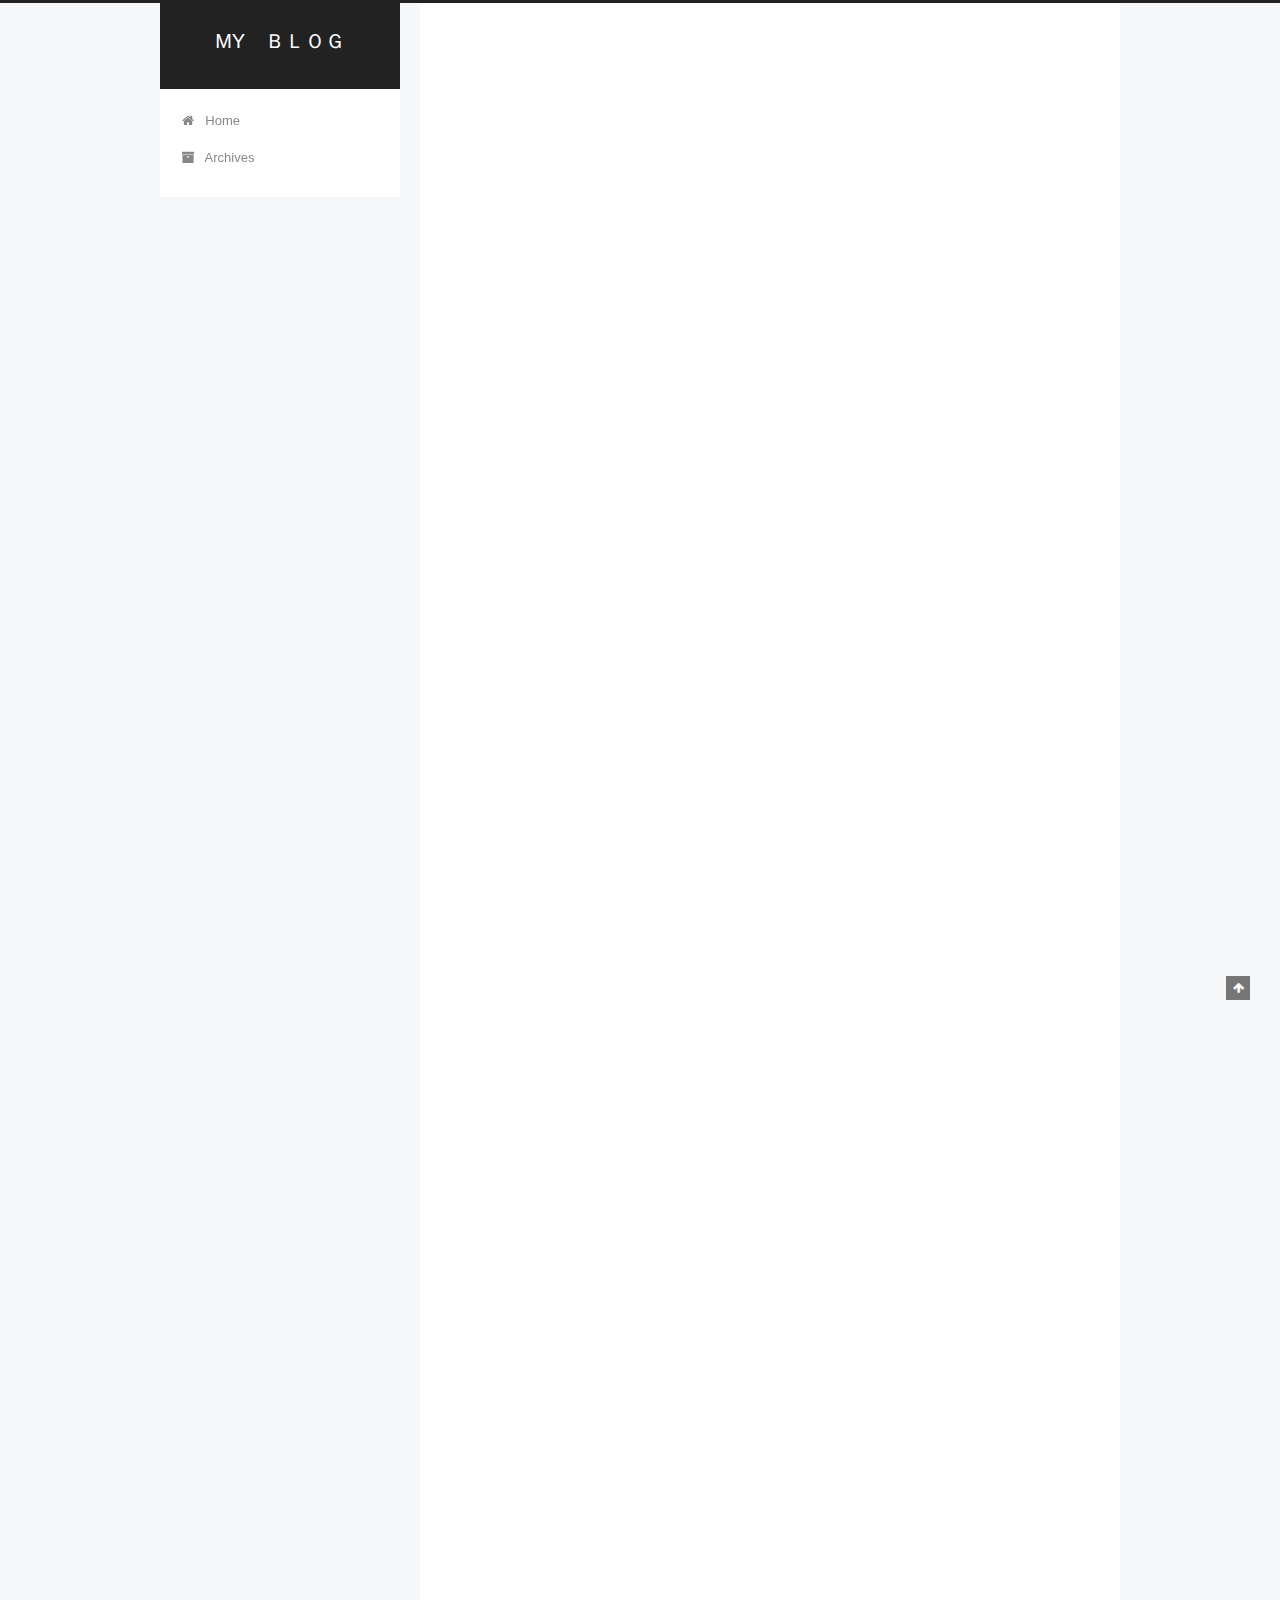
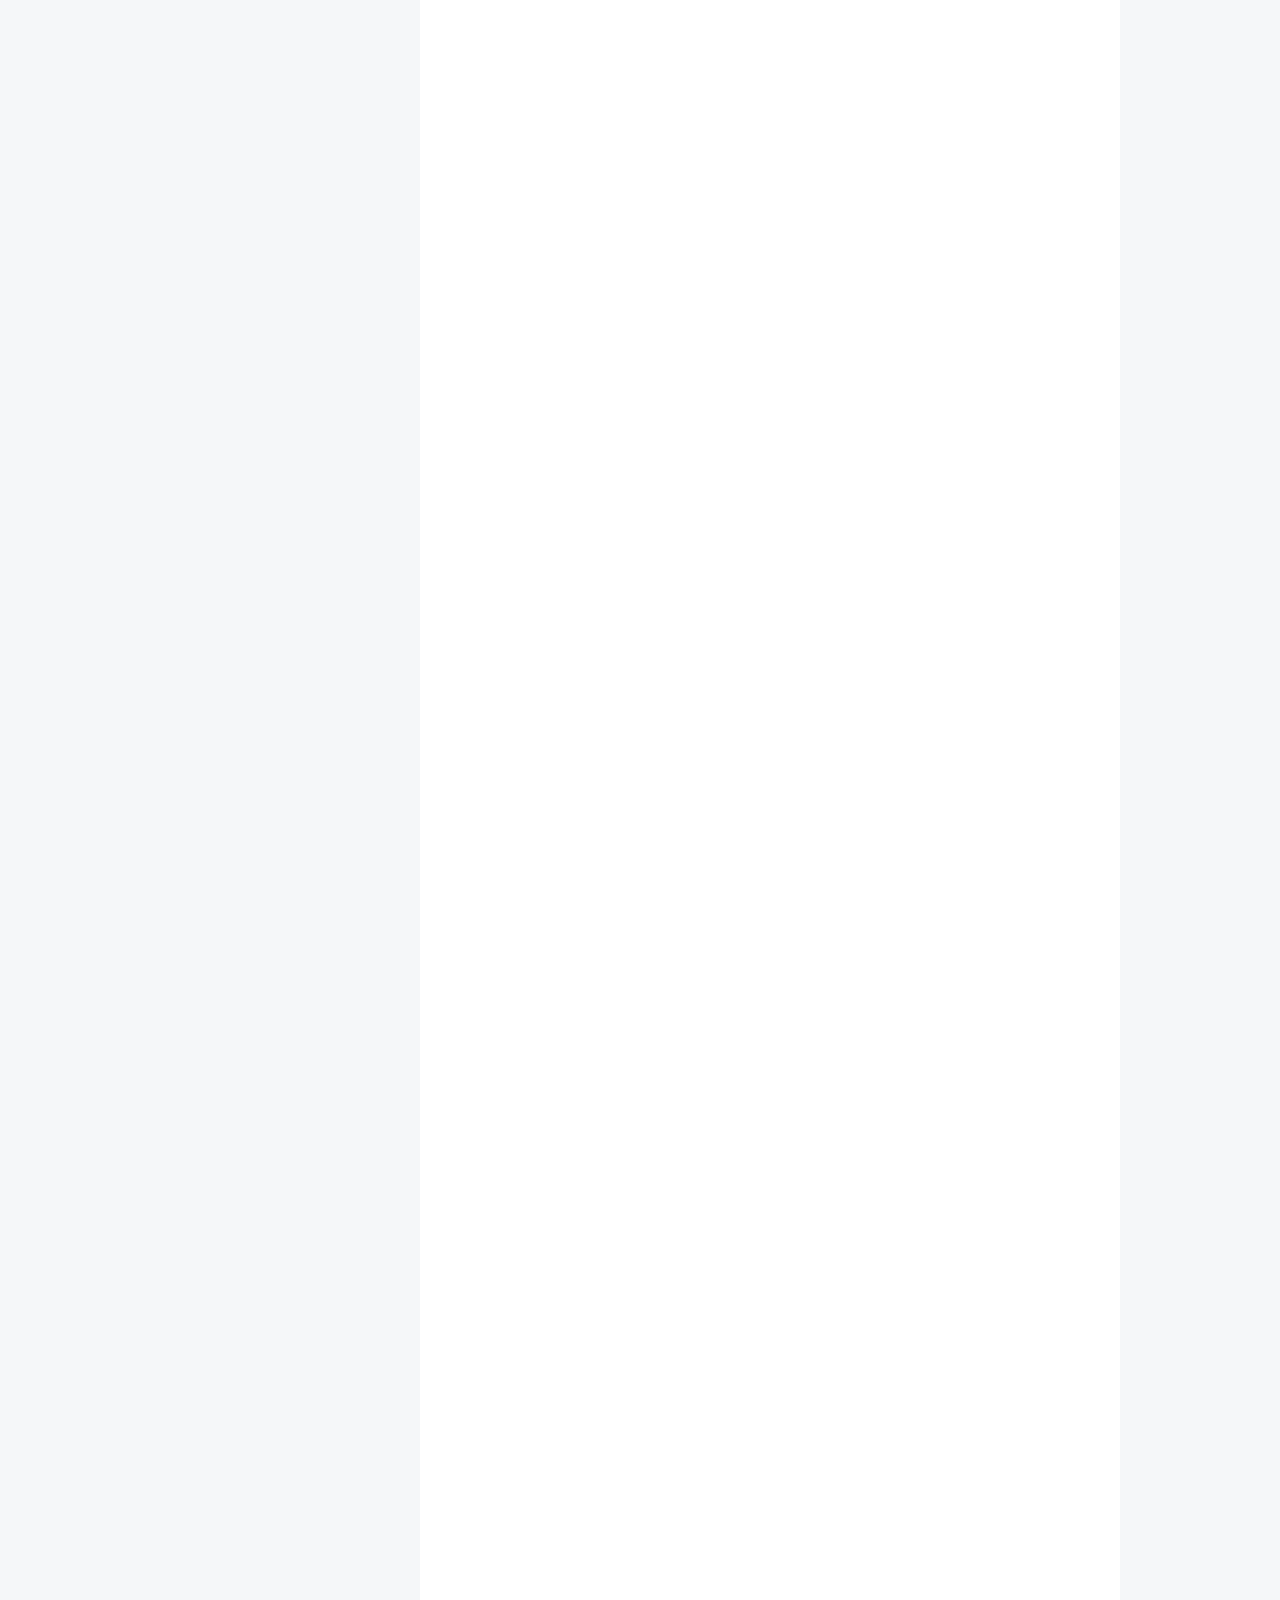
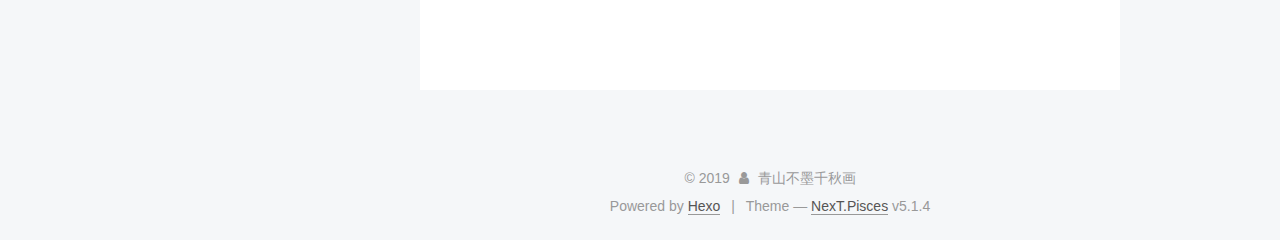
<file: index.html>
<!DOCTYPE html>



  


<html class="theme-next pisces use-motion" lang>
<head><meta name="generator" content="Hexo 3.8.0">
  <meta charset="UTF-8">
<meta http-equiv="X-UA-Compatible" content="IE=edge">
<meta name="viewport" content="width=device-width, initial-scale=1, maximum-scale=1">
<meta name="theme-color" content="#222">









<meta http-equiv="Cache-Control" content="no-transform">
<meta http-equiv="Cache-Control" content="no-siteapp">
















  
  
  <link href="/lib/fancybox/source/jquery.fancybox.css?v=2.1.5" rel="stylesheet" type="text/css">







<link href="/lib/font-awesome/css/font-awesome.min.css?v=4.6.2" rel="stylesheet" type="text/css">

<link href="/css/main.css?v=5.1.4" rel="stylesheet" type="text/css">


  <link rel="apple-touch-icon" sizes="180x180" href="/images/apple-touch-icon-next.png?v=5.1.4">


  <link rel="icon" type="image/png" sizes="32x32" href="/images/favicon-32x32-next.png?v=5.1.4">


  <link rel="icon" type="image/png" sizes="16x16" href="/images/favicon-16x16-next.png?v=5.1.4">


  <link rel="mask-icon" href="/images/logo.svg?v=5.1.4" color="#222">





  <meta name="keywords" content="Hexo, NexT">










<meta property="og:type" content="website">
<meta property="og:title" content="MY　ＢＬＯＧ">
<meta property="og:url" content="https://weareprefect1.github.io/index.html">
<meta property="og:site_name" content="MY　ＢＬＯＧ">
<meta property="og:locale" content="default">
<meta name="twitter:card" content="summary">
<meta name="twitter:title" content="MY　ＢＬＯＧ">



<script type="text/javascript" id="hexo.configurations">
  var NexT = window.NexT || {};
  var CONFIG = {
    root: '/',
    scheme: 'Pisces',
    version: '5.1.4',
    sidebar: {"position":"left","display":"post","offset":12,"b2t":false,"scrollpercent":false,"onmobile":false},
    fancybox: true,
    tabs: true,
    motion: {"enable":true,"async":false,"transition":{"post_block":"fadeIn","post_header":"slideDownIn","post_body":"slideDownIn","coll_header":"slideLeftIn","sidebar":"slideUpIn"}},
    duoshuo: {
      userId: '0',
      author: 'Author'
    },
    algolia: {
      applicationID: '',
      apiKey: '',
      indexName: '',
      hits: {"per_page":10},
      labels: {"input_placeholder":"Search for Posts","hits_empty":"We didn't find any results for the search: ${query}","hits_stats":"${hits} results found in ${time} ms"}
    }
  };
</script>



  <link rel="canonical" href="https://weareprefect1.github.io/">





  <title>MY　ＢＬＯＧ</title>
  








</head>

<body itemscope itemtype="http://schema.org/WebPage" lang="default">

  
  
    
  

  <div class="container sidebar-position-left 
  page-home">
    <div class="headband"></div>

    <header id="header" class="header" itemscope itemtype="http://schema.org/WPHeader">
      <div class="header-inner"><div class="site-brand-wrapper">
  <div class="site-meta ">
    

    <div class="custom-logo-site-title">
      <a href="/" class="brand" rel="start">
        <span class="logo-line-before"><i></i></span>
        <span class="site-title">MY　ＢＬＯＧ</span>
        <span class="logo-line-after"><i></i></span>
      </a>
    </div>
      
        <p class="site-subtitle"></p>
      
  </div>

  <div class="site-nav-toggle">
    <button>
      <span class="btn-bar"></span>
      <span class="btn-bar"></span>
      <span class="btn-bar"></span>
    </button>
  </div>
</div>

<nav class="site-nav">
  

  
    <ul id="menu" class="menu">
      
        
        <li class="menu-item menu-item-home">
          <a href="/" rel="section">
            
              <i class="menu-item-icon fa fa-fw fa-home"></i> <br>
            
            Home
          </a>
        </li>
      
        
        <li class="menu-item menu-item-archives">
          <a href="/archives/" rel="section">
            
              <i class="menu-item-icon fa fa-fw fa-archive"></i> <br>
            
            Archives
          </a>
        </li>
      

      
    </ul>
  

  
</nav>



 </div>
    </header>

    <main id="main" class="main">
      <div class="main-inner">
        <div class="content-wrap">
          <div id="content" class="content">
            
  <section id="posts" class="posts-expand">
    
      

  

  
  
  

  <article class="post post-type-normal" itemscope itemtype="http://schema.org/Article">
  
  
  
  <div class="post-block">
    <link itemprop="mainEntityOfPage" href="https://weareprefect1.github.io/2019/06/16/服务器框架1/">

    <span hidden itemprop="author" itemscope itemtype="http://schema.org/Person">
      <meta itemprop="name" content="青山不墨千秋画">
      <meta itemprop="description" content>
      <meta itemprop="image" content="/images/avatar.gif">
    </span>

    <span hidden itemprop="publisher" itemscope itemtype="http://schema.org/Organization">
      <meta itemprop="name" content="MY　ＢＬＯＧ">
    </span>

    
      <header class="post-header">

        
        
          <h1 class="post-title" itemprop="name headline">
                
                <a class="post-title-link" href="/2019/06/16/服务器框架1/" itemprop="url">Untitled</a></h1>
        

        <div class="post-meta">
          <span class="post-time">
            
              <span class="post-meta-item-icon">
                <i class="fa fa-calendar-o"></i>
              </span>
              
                <span class="post-meta-item-text">Posted on</span>
              
              <time title="Post created" itemprop="dateCreated datePublished" datetime="2019-06-16T20:08:36+08:00">
                2019-06-16
              </time>
            

            

            
          </span>

          

          
            
          

          
          

          

          

          

        </div>
      </header>
    

    
    
    
    <div class="post-body" itemprop="articleBody">

      
      

      
        
          
            <h1 id="WPA-服务器框架-第一天总体介绍"><a href="#WPA-服务器框架-第一天总体介绍" class="headerlink" title="WPA  服务器框架 第一天总体介绍"></a>WPA  服务器框架 第一天总体介绍</h1><h2 id="开发环境"><a href="#开发环境" class="headerlink" title="开发环境"></a>开发环境</h2><p>Cent OS<br>gcc 9.1<br>cmake</p>
<h2 id="项目路径"><a href="#项目路径" class="headerlink" title="项目路径"></a>项目路径</h2><p>bin —-二进制<br>build  –中间文件路径<br>cmake  –cmake函数文件夹<br>CMakeLists.txt –cmake定义文件<br>lib  –库输出目录<br>Makefile<br>wap  –源代码路径<br>tests –测试代码</p>
<h2 id="日志系统"><a href="#日志系统" class="headerlink" title="日志系统"></a>日志系统</h2><p>1）<br>    log4j<br>    logger(定义日志类型）<br>         |<br>         |———-Formatter |日志格式|<br>         |<br>    Appender(日志输出方向）</p>
<h2 id="协程库封装"><a href="#协程库封装" class="headerlink" title="协程库封装"></a>协程库封装</h2><h2 id="socket函数库"><a href="#socket函数库" class="headerlink" title="socket函数库"></a>socket函数库</h2><h2 id="http协议开发"><a href="#http协议开发" class="headerlink" title="http协议开发"></a>http协议开发</h2>
          
        
      
    </div>
    
    
    

    

    

    
    <footer class="post-footer">
      

      

      

      
      
        <div class="post-eof"></div>
      
    </footer>
  </div>
  
  
  
  </article>


    
      

  

  
  
  

  <article class="post post-type-normal" itemscope itemtype="http://schema.org/Article">
  
  
  
  <div class="post-block">
    <link itemprop="mainEntityOfPage" href="https://weareprefect1.github.io/2019/06/05/tomcat写入错误/">

    <span hidden itemprop="author" itemscope itemtype="http://schema.org/Person">
      <meta itemprop="name" content="青山不墨千秋画">
      <meta itemprop="description" content>
      <meta itemprop="image" content="/images/avatar.gif">
    </span>

    <span hidden itemprop="publisher" itemscope itemtype="http://schema.org/Organization">
      <meta itemprop="name" content="MY　ＢＬＯＧ">
    </span>

    
      <header class="post-header">

        
        
          <h1 class="post-title" itemprop="name headline">
                
                <a class="post-title-link" href="/2019/06/05/tomcat写入错误/" itemprop="url">tomcat写入错误</a></h1>
        

        <div class="post-meta">
          <span class="post-time">
            
              <span class="post-meta-item-icon">
                <i class="fa fa-calendar-o"></i>
              </span>
              
                <span class="post-meta-item-text">Posted on</span>
              
              <time title="Post created" itemprop="dateCreated datePublished" datetime="2019-06-05T14:57:24+08:00">
                2019-06-05
              </time>
            

            

            
          </span>

          

          
            
          

          
          

          

          

          

        </div>
      </header>
    

    
    
    
    <div class="post-body" itemprop="articleBody">

      
      

      
        
          
            <p>问题描述：tomcat分为安装版和解压缩版，解压缩版如果解压到安装盘，在浏览器中访问<a href="http://localhost:8080，可能会出现500错误，错误提示如下：" target="_blank" rel="noopener">http://localhost:8080，可能会出现500错误，错误提示如下：</a><br>localhost:8080 java.lang.IllegalStateException: No output folder<br>原因如下：tomcat目录没有被读写的权限，导致文件不能被编译到指定的工作目录中。<br>解决办法：<br>找到tomcat目录，右键“属性—&gt;安全—&gt;编辑”，找到Users，将“完全控制”选项“允许”打钩，应用。</p>
<h2 id="或者移动到另一个目录下但是别忘了修改环境变量"><a href="#或者移动到另一个目录下但是别忘了修改环境变量" class="headerlink" title="或者移动到另一个目录下但是别忘了修改环境变量"></a>或者移动到另一个目录下但是别忘了修改环境变量</h2><p>参考：（<a href="https://blog.csdn.net/libaineu2004/article/details/52098589）" target="_blank" rel="noopener">https://blog.csdn.net/libaineu2004/article/details/52098589）</a></p>

          
        
      
    </div>
    
    
    

    

    

    
    <footer class="post-footer">
      

      

      

      
      
        <div class="post-eof"></div>
      
    </footer>
  </div>
  
  
  
  </article>


    
      

  

  
  
  

  <article class="post post-type-normal" itemscope itemtype="http://schema.org/Article">
  
  
  
  <div class="post-block">
    <link itemprop="mainEntityOfPage" href="https://weareprefect1.github.io/2019/06/03/第一篇博客/">

    <span hidden itemprop="author" itemscope itemtype="http://schema.org/Person">
      <meta itemprop="name" content="青山不墨千秋画">
      <meta itemprop="description" content>
      <meta itemprop="image" content="/images/avatar.gif">
    </span>

    <span hidden itemprop="publisher" itemscope itemtype="http://schema.org/Organization">
      <meta itemprop="name" content="MY　ＢＬＯＧ">
    </span>

    
      <header class="post-header">

        
        
          <h1 class="post-title" itemprop="name headline">
                
                <a class="post-title-link" href="/2019/06/03/第一篇博客/" itemprop="url">第一篇博客</a></h1>
        

        <div class="post-meta">
          <span class="post-time">
            
              <span class="post-meta-item-icon">
                <i class="fa fa-calendar-o"></i>
              </span>
              
                <span class="post-meta-item-text">Posted on</span>
              
              <time title="Post created" itemprop="dateCreated datePublished" datetime="2019-06-03T20:49:49+08:00">
                2019-06-03
              </time>
            

            

            
          </span>

          

          
            
          

          
          

          

          

          

        </div>
      </header>
    

    
    
    
    <div class="post-body" itemprop="articleBody">

      
      

      
        
          
            <p>经过两天的连续工作终于完成了自己的博客搭建和第一篇博客发布下面来说一下流程<br>主要参考：1<br>   1.[搭建](<a href="https://blog.csdn.net/qq_37210523/article/details/80909983）" target="_blank" rel="noopener">https://blog.csdn.net/qq_37210523/article/details/80909983）</a><br>   2.[发布](<a href="https://blog.csdn.net/weixin_42357048/article/details/80540728）" target="_blank" rel="noopener">https://blog.csdn.net/weixin_42357048/article/details/80540728）</a><br>当然中间还是有很多坑的，参考一中的设置只要参考next设置风格就好，按照他的<br>代码来写你会发现运行时的很多错误，还有就是个人的习惯和需求来设置自己的统计功能<br>和评论功能，这就是第一篇博客，想说的大概就是这些，对于markdown还不熟悉再去学习<br>然后补充。</p>

          
        
      
    </div>
    
    
    

    

    

    
    <footer class="post-footer">
      

      

      

      
      
        <div class="post-eof"></div>
      
    </footer>
  </div>
  
  
  
  </article>


    
      

  

  
  
  

  <article class="post post-type-normal" itemscope itemtype="http://schema.org/Article">
  
  
  
  <div class="post-block">
    <link itemprop="mainEntityOfPage" href="https://weareprefect1.github.io/2019/06/02/hello-world/">

    <span hidden itemprop="author" itemscope itemtype="http://schema.org/Person">
      <meta itemprop="name" content="青山不墨千秋画">
      <meta itemprop="description" content>
      <meta itemprop="image" content="/images/avatar.gif">
    </span>

    <span hidden itemprop="publisher" itemscope itemtype="http://schema.org/Organization">
      <meta itemprop="name" content="MY　ＢＬＯＧ">
    </span>

    
      <header class="post-header">

        
        
          <h1 class="post-title" itemprop="name headline">
                
                <a class="post-title-link" href="/2019/06/02/hello-world/" itemprop="url">Hello World</a></h1>
        

        <div class="post-meta">
          <span class="post-time">
            
              <span class="post-meta-item-icon">
                <i class="fa fa-calendar-o"></i>
              </span>
              
                <span class="post-meta-item-text">Posted on</span>
              
              <time title="Post created" itemprop="dateCreated datePublished" datetime="2019-06-02T13:18:50+08:00">
                2019-06-02
              </time>
            

            

            
          </span>

          

          
            
          

          
          

          

          

          

        </div>
      </header>
    

    
    
    
    <div class="post-body" itemprop="articleBody">

      
      

      
        
          
            <p>Welcome to <a href="https://hexo.io/" target="_blank" rel="noopener">Hexo</a>! This is your very first post. Check <a href="https://hexo.io/docs/" target="_blank" rel="noopener">documentation</a> for more info. If you get any problems when using Hexo, you can find the answer in <a href="https://hexo.io/docs/troubleshooting.html" target="_blank" rel="noopener">troubleshooting</a> or you can ask me on <a href="https://github.com/hexojs/hexo/issues" target="_blank" rel="noopener">GitHub</a>.</p>
<h2 id="Quick-Start"><a href="#Quick-Start" class="headerlink" title="Quick Start"></a>Quick Start</h2><h3 id="Create-a-new-post"><a href="#Create-a-new-post" class="headerlink" title="Create a new post"></a>Create a new post</h3><figure class="highlight bash"><table><tr><td class="gutter"><pre><span class="line">1</span><br></pre></td><td class="code"><pre><span class="line">$ hexo new <span class="string">"My New Post"</span></span><br></pre></td></tr></table></figure>

<p>More info: <a href="https://hexo.io/docs/writing.html" target="_blank" rel="noopener">Writing</a></p>
<h3 id="Run-server"><a href="#Run-server" class="headerlink" title="Run server"></a>Run server</h3><figure class="highlight bash"><table><tr><td class="gutter"><pre><span class="line">1</span><br></pre></td><td class="code"><pre><span class="line">$ hexo server</span><br></pre></td></tr></table></figure>

<p>More info: <a href="https://hexo.io/docs/server.html" target="_blank" rel="noopener">Server</a></p>
<h3 id="Generate-static-files"><a href="#Generate-static-files" class="headerlink" title="Generate static files"></a>Generate static files</h3><figure class="highlight bash"><table><tr><td class="gutter"><pre><span class="line">1</span><br></pre></td><td class="code"><pre><span class="line">$ hexo generate</span><br></pre></td></tr></table></figure>

<p>More info: <a href="https://hexo.io/docs/generating.html" target="_blank" rel="noopener">Generating</a></p>
<h3 id="Deploy-to-remote-sites"><a href="#Deploy-to-remote-sites" class="headerlink" title="Deploy to remote sites"></a>Deploy to remote sites</h3><figure class="highlight bash"><table><tr><td class="gutter"><pre><span class="line">1</span><br></pre></td><td class="code"><pre><span class="line">$ hexo deploy</span><br></pre></td></tr></table></figure>

<p>More info: <a href="https://hexo.io/docs/deployment.html" target="_blank" rel="noopener">Deployment</a></p>

          
        
      
    </div>
    
    
    

    

    

    
    <footer class="post-footer">
      

      

      

      
      
        <div class="post-eof"></div>
      
    </footer>
  </div>
  
  
  
  </article>


    
  </section>

  


          </div>
          


          

        </div>
        
          
  
  <div class="sidebar-toggle">
    <div class="sidebar-toggle-line-wrap">
      <span class="sidebar-toggle-line sidebar-toggle-line-first"></span>
      <span class="sidebar-toggle-line sidebar-toggle-line-middle"></span>
      <span class="sidebar-toggle-line sidebar-toggle-line-last"></span>
    </div>
  </div>

  <aside id="sidebar" class="sidebar">
    
    <div class="sidebar-inner">

      

      

      <section class="site-overview-wrap sidebar-panel sidebar-panel-active">
        <div class="site-overview">
          <div class="site-author motion-element" itemprop="author" itemscope itemtype="http://schema.org/Person">
            
              <p class="site-author-name" itemprop="name">青山不墨千秋画</p>
              <p class="site-description motion-element" itemprop="description"></p>
          </div>

          <nav class="site-state motion-element">

            
              <div class="site-state-item site-state-posts">
              
                <a href="/archives/">
              
                  <span class="site-state-item-count">4</span>
                  <span class="site-state-item-name">posts</span>
                </a>
              </div>
            

            

            

          </nav>

          

          

          
          

          
          

          

        </div>
      </section>

      

      

    </div>
  </aside>


        
      </div>
    </main>

    <footer id="footer" class="footer">
      <div class="footer-inner">
        <div class="copyright">&copy; <span itemprop="copyrightYear">2019</span>
  <span class="with-love">
    <i class="fa fa-user"></i>
  </span>
  <span class="author" itemprop="copyrightHolder">青山不墨千秋画</span>

  
</div>


  <div class="powered-by">Powered by <a class="theme-link" target="_blank" href="https://hexo.io">Hexo</a></div>



  <span class="post-meta-divider">|</span>



  <div class="theme-info">Theme &mdash; <a class="theme-link" target="_blank" href="https://github.com/iissnan/hexo-theme-next">NexT.Pisces</a> v5.1.4</div>




        







        
      </div>
    </footer>

    
      <div class="back-to-top">
        <i class="fa fa-arrow-up"></i>
        
      </div>
    

    

  </div>

  

<script type="text/javascript">
  if (Object.prototype.toString.call(window.Promise) !== '[object Function]') {
    window.Promise = null;
  }
</script>









  












  
  
    <script type="text/javascript" src="/lib/jquery/index.js?v=2.1.3"></script>
  

  
  
    <script type="text/javascript" src="/lib/fastclick/lib/fastclick.min.js?v=1.0.6"></script>
  

  
  
    <script type="text/javascript" src="/lib/jquery_lazyload/jquery.lazyload.js?v=1.9.7"></script>
  

  
  
    <script type="text/javascript" src="/lib/velocity/velocity.min.js?v=1.2.1"></script>
  

  
  
    <script type="text/javascript" src="/lib/velocity/velocity.ui.min.js?v=1.2.1"></script>
  

  
  
    <script type="text/javascript" src="/lib/fancybox/source/jquery.fancybox.pack.js?v=2.1.5"></script>
  


  


  <script type="text/javascript" src="/js/src/utils.js?v=5.1.4"></script>

  <script type="text/javascript" src="/js/src/motion.js?v=5.1.4"></script>



  
  


  <script type="text/javascript" src="/js/src/affix.js?v=5.1.4"></script>

  <script type="text/javascript" src="/js/src/schemes/pisces.js?v=5.1.4"></script>



  

  


  <script type="text/javascript" src="/js/src/bootstrap.js?v=5.1.4"></script>



  


  




	





  





  












  





  

  

  

  
  

  

  

  

</body>
</html>
</file>
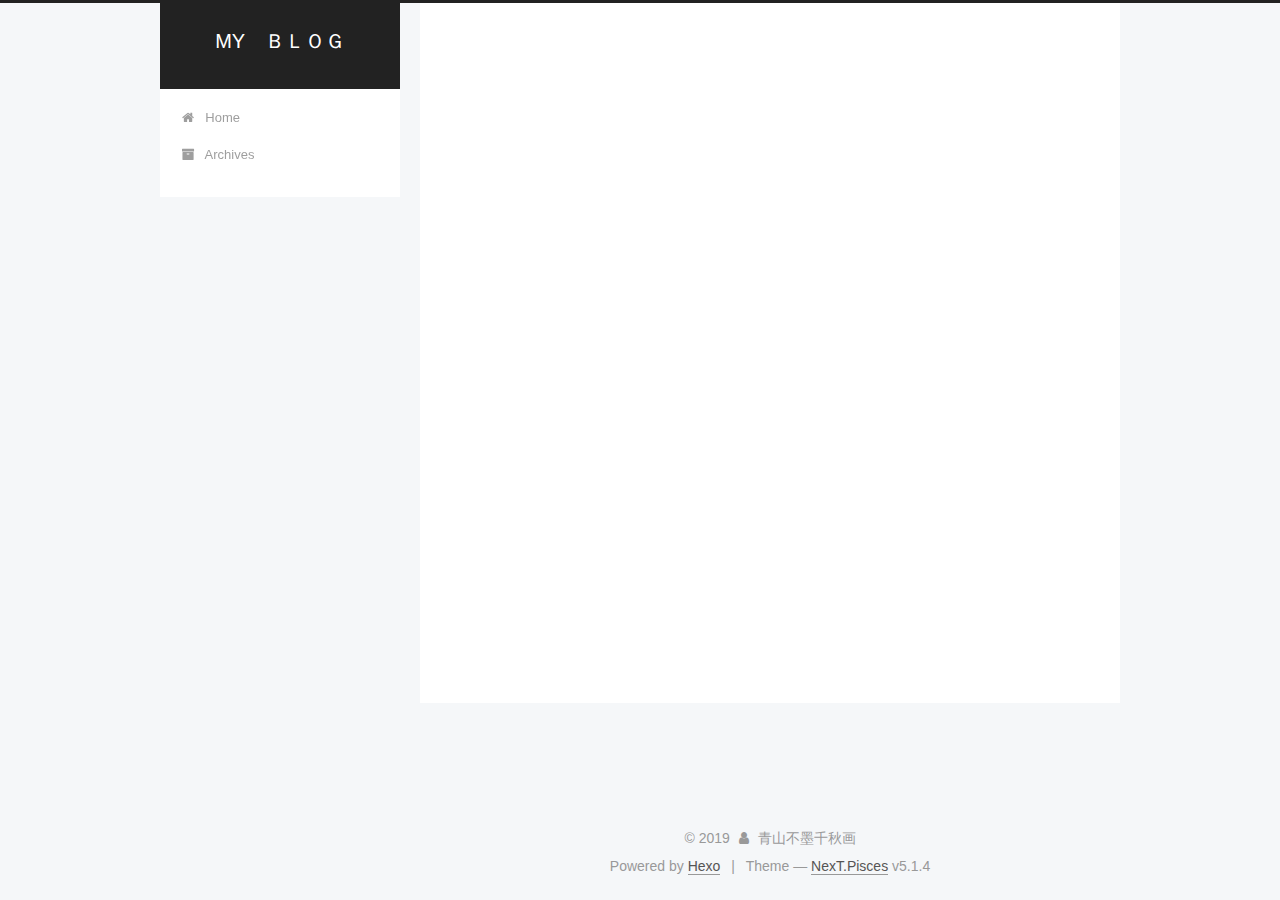
<file: archives/index.html>
<!DOCTYPE html>



  


<html class="theme-next pisces use-motion" lang>
<head><meta name="generator" content="Hexo 3.8.0">
  <meta charset="UTF-8">
<meta http-equiv="X-UA-Compatible" content="IE=edge">
<meta name="viewport" content="width=device-width, initial-scale=1, maximum-scale=1">
<meta name="theme-color" content="#222">









<meta http-equiv="Cache-Control" content="no-transform">
<meta http-equiv="Cache-Control" content="no-siteapp">
















  
  
  <link href="/lib/fancybox/source/jquery.fancybox.css?v=2.1.5" rel="stylesheet" type="text/css">







<link href="/lib/font-awesome/css/font-awesome.min.css?v=4.6.2" rel="stylesheet" type="text/css">

<link href="/css/main.css?v=5.1.4" rel="stylesheet" type="text/css">


  <link rel="apple-touch-icon" sizes="180x180" href="/images/apple-touch-icon-next.png?v=5.1.4">


  <link rel="icon" type="image/png" sizes="32x32" href="/images/favicon-32x32-next.png?v=5.1.4">


  <link rel="icon" type="image/png" sizes="16x16" href="/images/favicon-16x16-next.png?v=5.1.4">


  <link rel="mask-icon" href="/images/logo.svg?v=5.1.4" color="#222">





  <meta name="keywords" content="Hexo, NexT">










<meta property="og:type" content="website">
<meta property="og:title" content="MY　ＢＬＯＧ">
<meta property="og:url" content="https://weareprefect1.github.io/archives/index.html">
<meta property="og:site_name" content="MY　ＢＬＯＧ">
<meta property="og:locale" content="default">
<meta name="twitter:card" content="summary">
<meta name="twitter:title" content="MY　ＢＬＯＧ">



<script type="text/javascript" id="hexo.configurations">
  var NexT = window.NexT || {};
  var CONFIG = {
    root: '/',
    scheme: 'Pisces',
    version: '5.1.4',
    sidebar: {"position":"left","display":"post","offset":12,"b2t":false,"scrollpercent":false,"onmobile":false},
    fancybox: true,
    tabs: true,
    motion: {"enable":true,"async":false,"transition":{"post_block":"fadeIn","post_header":"slideDownIn","post_body":"slideDownIn","coll_header":"slideLeftIn","sidebar":"slideUpIn"}},
    duoshuo: {
      userId: '0',
      author: 'Author'
    },
    algolia: {
      applicationID: '',
      apiKey: '',
      indexName: '',
      hits: {"per_page":10},
      labels: {"input_placeholder":"Search for Posts","hits_empty":"We didn't find any results for the search: ${query}","hits_stats":"${hits} results found in ${time} ms"}
    }
  };
</script>



  <link rel="canonical" href="https://weareprefect1.github.io/archives/">





  <title>Archive | MY　ＢＬＯＧ</title>
  








</head>

<body itemscope itemtype="http://schema.org/WebPage" lang="default">

  
  
    
  

  <div class="container sidebar-position-left page-archive">
    <div class="headband"></div>

    <header id="header" class="header" itemscope itemtype="http://schema.org/WPHeader">
      <div class="header-inner"><div class="site-brand-wrapper">
  <div class="site-meta ">
    

    <div class="custom-logo-site-title">
      <a href="/" class="brand" rel="start">
        <span class="logo-line-before"><i></i></span>
        <span class="site-title">MY　ＢＬＯＧ</span>
        <span class="logo-line-after"><i></i></span>
      </a>
    </div>
      
        <p class="site-subtitle"></p>
      
  </div>

  <div class="site-nav-toggle">
    <button>
      <span class="btn-bar"></span>
      <span class="btn-bar"></span>
      <span class="btn-bar"></span>
    </button>
  </div>
</div>

<nav class="site-nav">
  

  
    <ul id="menu" class="menu">
      
        
        <li class="menu-item menu-item-home">
          <a href="/" rel="section">
            
              <i class="menu-item-icon fa fa-fw fa-home"></i> <br>
            
            Home
          </a>
        </li>
      
        
        <li class="menu-item menu-item-archives">
          <a href="/archives/" rel="section">
            
              <i class="menu-item-icon fa fa-fw fa-archive"></i> <br>
            
            Archives
          </a>
        </li>
      

      
    </ul>
  

  
</nav>



 </div>
    </header>

    <main id="main" class="main">
      <div class="main-inner">
        <div class="content-wrap">
          <div id="content" class="content">
            

  
  
  
  <div class="post-block archive">
    <div id="posts" class="posts-collapse">
      <span class="archive-move-on"></span>

      <span class="archive-page-counter">
        
        
        
          
        
        Um..! 4 posts in total. Keep on posting.
      </span>

      

        
        
        

        
          
          <div class="collection-title">
            <h1 class="archive-year" id="archive-year-2019">2019</h1>
          </div>
        
        

        

  <article class="post post-type-normal" itemscope itemtype="http://schema.org/Article">
    <header class="post-header">

      <h2 class="post-title">
        
            <a class="post-title-link" href="/2019/06/16/服务器框架1/" itemprop="url">
              
                <span itemprop="name">Untitled</span>
              
            </a>
        
      </h2>

      <div class="post-meta">
        <time class="post-time" itemprop="dateCreated" datetime="2019-06-16T20:08:36+08:00" content="2019-06-16">
          06-16
        </time>
      </div>

    </header>
  </article>



      

        
        
        

        
        

        

  <article class="post post-type-normal" itemscope itemtype="http://schema.org/Article">
    <header class="post-header">

      <h2 class="post-title">
        
            <a class="post-title-link" href="/2019/06/05/tomcat写入错误/" itemprop="url">
              
                <span itemprop="name">tomcat写入错误</span>
              
            </a>
        
      </h2>

      <div class="post-meta">
        <time class="post-time" itemprop="dateCreated" datetime="2019-06-05T14:57:24+08:00" content="2019-06-05">
          06-05
        </time>
      </div>

    </header>
  </article>



      

        
        
        

        
        

        

  <article class="post post-type-normal" itemscope itemtype="http://schema.org/Article">
    <header class="post-header">

      <h2 class="post-title">
        
            <a class="post-title-link" href="/2019/06/03/第一篇博客/" itemprop="url">
              
                <span itemprop="name">第一篇博客</span>
              
            </a>
        
      </h2>

      <div class="post-meta">
        <time class="post-time" itemprop="dateCreated" datetime="2019-06-03T20:49:49+08:00" content="2019-06-03">
          06-03
        </time>
      </div>

    </header>
  </article>



      

        
        
        

        
        

        

  <article class="post post-type-normal" itemscope itemtype="http://schema.org/Article">
    <header class="post-header">

      <h2 class="post-title">
        
            <a class="post-title-link" href="/2019/06/02/hello-world/" itemprop="url">
              
                <span itemprop="name">Hello World</span>
              
            </a>
        
      </h2>

      <div class="post-meta">
        <time class="post-time" itemprop="dateCreated" datetime="2019-06-02T13:18:50+08:00" content="2019-06-02">
          06-02
        </time>
      </div>

    </header>
  </article>



      

    </div>
  </div>
  
  
  

  



          </div>
          


          

        </div>
        
          
  
  <div class="sidebar-toggle">
    <div class="sidebar-toggle-line-wrap">
      <span class="sidebar-toggle-line sidebar-toggle-line-first"></span>
      <span class="sidebar-toggle-line sidebar-toggle-line-middle"></span>
      <span class="sidebar-toggle-line sidebar-toggle-line-last"></span>
    </div>
  </div>

  <aside id="sidebar" class="sidebar">
    
    <div class="sidebar-inner">

      

      

      <section class="site-overview-wrap sidebar-panel sidebar-panel-active">
        <div class="site-overview">
          <div class="site-author motion-element" itemprop="author" itemscope itemtype="http://schema.org/Person">
            
              <p class="site-author-name" itemprop="name">青山不墨千秋画</p>
              <p class="site-description motion-element" itemprop="description"></p>
          </div>

          <nav class="site-state motion-element">

            
              <div class="site-state-item site-state-posts">
              
                <a href="/archives/">
              
                  <span class="site-state-item-count">4</span>
                  <span class="site-state-item-name">posts</span>
                </a>
              </div>
            

            

            

          </nav>

          

          

          
          

          
          

          

        </div>
      </section>

      

      

    </div>
  </aside>


        
      </div>
    </main>

    <footer id="footer" class="footer">
      <div class="footer-inner">
        <div class="copyright">&copy; <span itemprop="copyrightYear">2019</span>
  <span class="with-love">
    <i class="fa fa-user"></i>
  </span>
  <span class="author" itemprop="copyrightHolder">青山不墨千秋画</span>

  
</div>


  <div class="powered-by">Powered by <a class="theme-link" target="_blank" href="https://hexo.io">Hexo</a></div>



  <span class="post-meta-divider">|</span>



  <div class="theme-info">Theme &mdash; <a class="theme-link" target="_blank" href="https://github.com/iissnan/hexo-theme-next">NexT.Pisces</a> v5.1.4</div>




        







        
      </div>
    </footer>

    
      <div class="back-to-top">
        <i class="fa fa-arrow-up"></i>
        
      </div>
    

    

  </div>

  

<script type="text/javascript">
  if (Object.prototype.toString.call(window.Promise) !== '[object Function]') {
    window.Promise = null;
  }
</script>









  












  
  
    <script type="text/javascript" src="/lib/jquery/index.js?v=2.1.3"></script>
  

  
  
    <script type="text/javascript" src="/lib/fastclick/lib/fastclick.min.js?v=1.0.6"></script>
  

  
  
    <script type="text/javascript" src="/lib/jquery_lazyload/jquery.lazyload.js?v=1.9.7"></script>
  

  
  
    <script type="text/javascript" src="/lib/velocity/velocity.min.js?v=1.2.1"></script>
  

  
  
    <script type="text/javascript" src="/lib/velocity/velocity.ui.min.js?v=1.2.1"></script>
  

  
  
    <script type="text/javascript" src="/lib/fancybox/source/jquery.fancybox.pack.js?v=2.1.5"></script>
  


  


  <script type="text/javascript" src="/js/src/utils.js?v=5.1.4"></script>

  <script type="text/javascript" src="/js/src/motion.js?v=5.1.4"></script>



  
  


  <script type="text/javascript" src="/js/src/affix.js?v=5.1.4"></script>

  <script type="text/javascript" src="/js/src/schemes/pisces.js?v=5.1.4"></script>



  

  


  <script type="text/javascript" src="/js/src/bootstrap.js?v=5.1.4"></script>



  


  




	





  





  












  





  

  

  

  
  

  

  

  

</body>
</html>
</file>
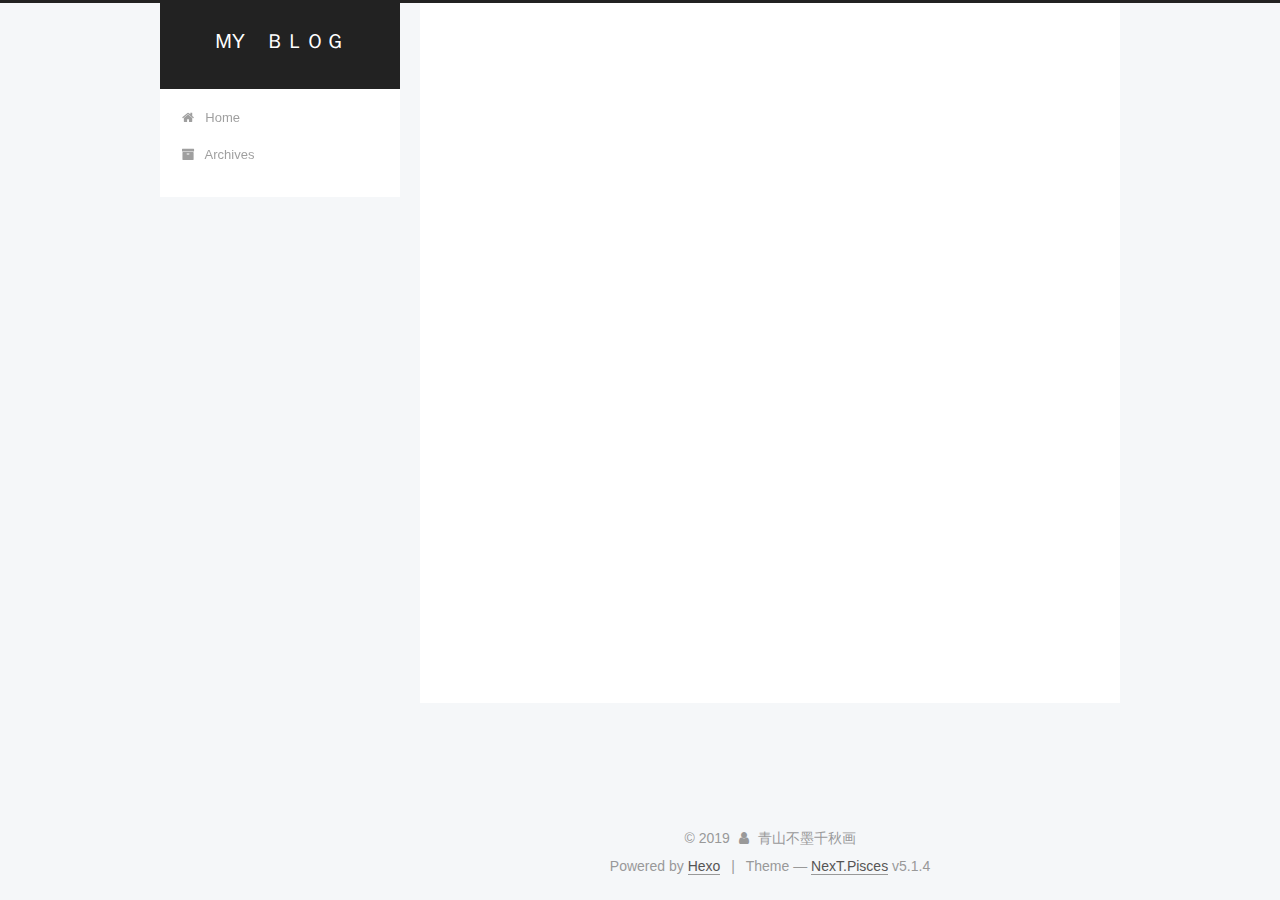
<file: categories/index.html>
<!DOCTYPE html>



  


<html class="theme-next pisces use-motion" lang>
<head><meta name="generator" content="Hexo 3.8.0">
  <meta charset="UTF-8">
<meta http-equiv="X-UA-Compatible" content="IE=edge">
<meta name="viewport" content="width=device-width, initial-scale=1, maximum-scale=1">
<meta name="theme-color" content="#222">









<meta http-equiv="Cache-Control" content="no-transform">
<meta http-equiv="Cache-Control" content="no-siteapp">
















  
  
  <link href="/lib/fancybox/source/jquery.fancybox.css?v=2.1.5" rel="stylesheet" type="text/css">







<link href="/lib/font-awesome/css/font-awesome.min.css?v=4.6.2" rel="stylesheet" type="text/css">

<link href="/css/main.css?v=5.1.4" rel="stylesheet" type="text/css">


  <link rel="apple-touch-icon" sizes="180x180" href="/images/apple-touch-icon-next.png?v=5.1.4">


  <link rel="icon" type="image/png" sizes="32x32" href="/images/favicon-32x32-next.png?v=5.1.4">


  <link rel="icon" type="image/png" sizes="16x16" href="/images/favicon-16x16-next.png?v=5.1.4">


  <link rel="mask-icon" href="/images/logo.svg?v=5.1.4" color="#222">





  <meta name="keywords" content="Hexo, NexT">










<meta property="og:type" content="website">
<meta property="og:title" content="categories">
<meta property="og:url" content="https://weareprefect1.github.io/categories/index.html">
<meta property="og:site_name" content="MY　ＢＬＯＧ">
<meta property="og:locale" content="default">
<meta property="og:updated_time" content="2019-06-03T11:38:31.161Z">
<meta name="twitter:card" content="summary">
<meta name="twitter:title" content="categories">



<script type="text/javascript" id="hexo.configurations">
  var NexT = window.NexT || {};
  var CONFIG = {
    root: '/',
    scheme: 'Pisces',
    version: '5.1.4',
    sidebar: {"position":"left","display":"post","offset":12,"b2t":false,"scrollpercent":false,"onmobile":false},
    fancybox: true,
    tabs: true,
    motion: {"enable":true,"async":false,"transition":{"post_block":"fadeIn","post_header":"slideDownIn","post_body":"slideDownIn","coll_header":"slideLeftIn","sidebar":"slideUpIn"}},
    duoshuo: {
      userId: '0',
      author: 'Author'
    },
    algolia: {
      applicationID: '',
      apiKey: '',
      indexName: '',
      hits: {"per_page":10},
      labels: {"input_placeholder":"Search for Posts","hits_empty":"We didn't find any results for the search: ${query}","hits_stats":"${hits} results found in ${time} ms"}
    }
  };
</script>



  <link rel="canonical" href="https://weareprefect1.github.io/categories/">





  <title>categories | MY　ＢＬＯＧ</title>
  








</head>

<body itemscope itemtype="http://schema.org/WebPage" lang="default">

  
  
    
  

  <div class="container sidebar-position-left page-post-detail">
    <div class="headband"></div>

    <header id="header" class="header" itemscope itemtype="http://schema.org/WPHeader">
      <div class="header-inner"><div class="site-brand-wrapper">
  <div class="site-meta ">
    

    <div class="custom-logo-site-title">
      <a href="/" class="brand" rel="start">
        <span class="logo-line-before"><i></i></span>
        <span class="site-title">MY　ＢＬＯＧ</span>
        <span class="logo-line-after"><i></i></span>
      </a>
    </div>
      
        <p class="site-subtitle"></p>
      
  </div>

  <div class="site-nav-toggle">
    <button>
      <span class="btn-bar"></span>
      <span class="btn-bar"></span>
      <span class="btn-bar"></span>
    </button>
  </div>
</div>

<nav class="site-nav">
  

  
    <ul id="menu" class="menu">
      
        
        <li class="menu-item menu-item-home">
          <a href="/" rel="section">
            
              <i class="menu-item-icon fa fa-fw fa-home"></i> <br>
            
            Home
          </a>
        </li>
      
        
        <li class="menu-item menu-item-archives">
          <a href="/archives/" rel="section">
            
              <i class="menu-item-icon fa fa-fw fa-archive"></i> <br>
            
            Archives
          </a>
        </li>
      

      
    </ul>
  

  
</nav>



 </div>
    </header>

    <main id="main" class="main">
      <div class="main-inner">
        <div class="content-wrap">
          <div id="content" class="content">
            

  <div id="posts" class="posts-expand">
    
    
    
    <div class="post-block page">
      <header class="post-header">

	<h1 class="post-title" itemprop="name headline">categories</h1>



</header>

      
      
      
      <div class="post-body">
        
        
          
        
      </div>
      
      
      
    </div>
    
    
    
  </div>


          </div>
          


          

  



        </div>
        
          
  
  <div class="sidebar-toggle">
    <div class="sidebar-toggle-line-wrap">
      <span class="sidebar-toggle-line sidebar-toggle-line-first"></span>
      <span class="sidebar-toggle-line sidebar-toggle-line-middle"></span>
      <span class="sidebar-toggle-line sidebar-toggle-line-last"></span>
    </div>
  </div>

  <aside id="sidebar" class="sidebar">
    
    <div class="sidebar-inner">

      

      

      <section class="site-overview-wrap sidebar-panel sidebar-panel-active">
        <div class="site-overview">
          <div class="site-author motion-element" itemprop="author" itemscope itemtype="http://schema.org/Person">
            
              <p class="site-author-name" itemprop="name">青山不墨千秋画</p>
              <p class="site-description motion-element" itemprop="description"></p>
          </div>

          <nav class="site-state motion-element">

            
              <div class="site-state-item site-state-posts">
              
                <a href="/archives/">
              
                  <span class="site-state-item-count">4</span>
                  <span class="site-state-item-name">posts</span>
                </a>
              </div>
            

            

            

          </nav>

          

          

          
          

          
          

          

        </div>
      </section>

      

      

    </div>
  </aside>


        
      </div>
    </main>

    <footer id="footer" class="footer">
      <div class="footer-inner">
        <div class="copyright">&copy; <span itemprop="copyrightYear">2019</span>
  <span class="with-love">
    <i class="fa fa-user"></i>
  </span>
  <span class="author" itemprop="copyrightHolder">青山不墨千秋画</span>

  
</div>


  <div class="powered-by">Powered by <a class="theme-link" target="_blank" href="https://hexo.io">Hexo</a></div>



  <span class="post-meta-divider">|</span>



  <div class="theme-info">Theme &mdash; <a class="theme-link" target="_blank" href="https://github.com/iissnan/hexo-theme-next">NexT.Pisces</a> v5.1.4</div>




        







        
      </div>
    </footer>

    
      <div class="back-to-top">
        <i class="fa fa-arrow-up"></i>
        
      </div>
    

    

  </div>

  

<script type="text/javascript">
  if (Object.prototype.toString.call(window.Promise) !== '[object Function]') {
    window.Promise = null;
  }
</script>









  












  
  
    <script type="text/javascript" src="/lib/jquery/index.js?v=2.1.3"></script>
  

  
  
    <script type="text/javascript" src="/lib/fastclick/lib/fastclick.min.js?v=1.0.6"></script>
  

  
  
    <script type="text/javascript" src="/lib/jquery_lazyload/jquery.lazyload.js?v=1.9.7"></script>
  

  
  
    <script type="text/javascript" src="/lib/velocity/velocity.min.js?v=1.2.1"></script>
  

  
  
    <script type="text/javascript" src="/lib/velocity/velocity.ui.min.js?v=1.2.1"></script>
  

  
  
    <script type="text/javascript" src="/lib/fancybox/source/jquery.fancybox.pack.js?v=2.1.5"></script>
  


  


  <script type="text/javascript" src="/js/src/utils.js?v=5.1.4"></script>

  <script type="text/javascript" src="/js/src/motion.js?v=5.1.4"></script>



  
  


  <script type="text/javascript" src="/js/src/affix.js?v=5.1.4"></script>

  <script type="text/javascript" src="/js/src/schemes/pisces.js?v=5.1.4"></script>



  
  <script type="text/javascript" src="/js/src/scrollspy.js?v=5.1.4"></script>
<script type="text/javascript" src="/js/src/post-details.js?v=5.1.4"></script>



  


  <script type="text/javascript" src="/js/src/bootstrap.js?v=5.1.4"></script>



  


  




	





  





  












  





  

  

  

  
  

  

  

  

</body>
</html>
</file>
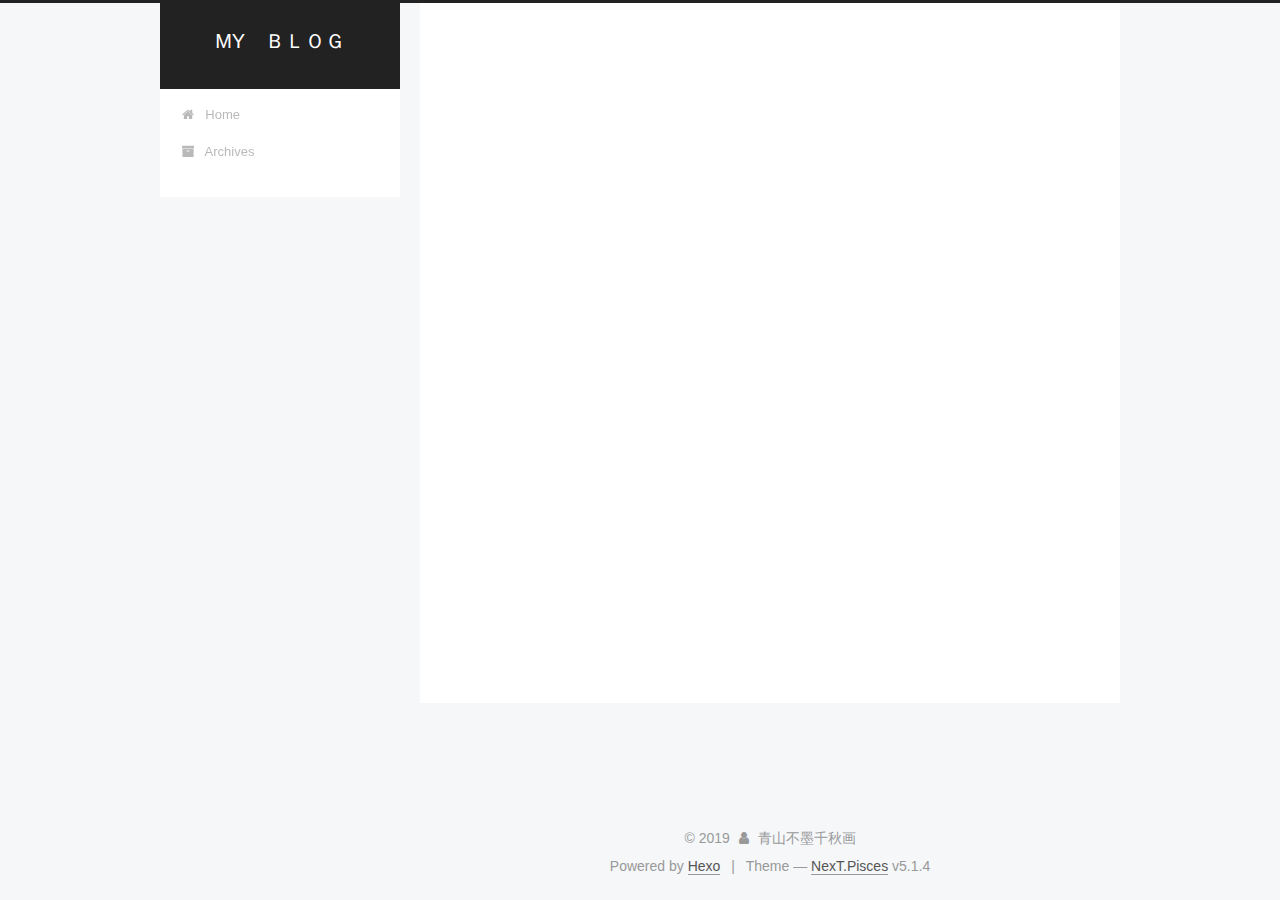
<file: archives/2019/index.html>
<!DOCTYPE html>



  


<html class="theme-next pisces use-motion" lang>
<head><meta name="generator" content="Hexo 3.8.0">
  <meta charset="UTF-8">
<meta http-equiv="X-UA-Compatible" content="IE=edge">
<meta name="viewport" content="width=device-width, initial-scale=1, maximum-scale=1">
<meta name="theme-color" content="#222">









<meta http-equiv="Cache-Control" content="no-transform">
<meta http-equiv="Cache-Control" content="no-siteapp">
















  
  
  <link href="/lib/fancybox/source/jquery.fancybox.css?v=2.1.5" rel="stylesheet" type="text/css">







<link href="/lib/font-awesome/css/font-awesome.min.css?v=4.6.2" rel="stylesheet" type="text/css">

<link href="/css/main.css?v=5.1.4" rel="stylesheet" type="text/css">


  <link rel="apple-touch-icon" sizes="180x180" href="/images/apple-touch-icon-next.png?v=5.1.4">


  <link rel="icon" type="image/png" sizes="32x32" href="/images/favicon-32x32-next.png?v=5.1.4">


  <link rel="icon" type="image/png" sizes="16x16" href="/images/favicon-16x16-next.png?v=5.1.4">


  <link rel="mask-icon" href="/images/logo.svg?v=5.1.4" color="#222">





  <meta name="keywords" content="Hexo, NexT">










<meta property="og:type" content="website">
<meta property="og:title" content="MY　ＢＬＯＧ">
<meta property="og:url" content="https://weareprefect1.github.io/archives/2019/index.html">
<meta property="og:site_name" content="MY　ＢＬＯＧ">
<meta property="og:locale" content="default">
<meta name="twitter:card" content="summary">
<meta name="twitter:title" content="MY　ＢＬＯＧ">



<script type="text/javascript" id="hexo.configurations">
  var NexT = window.NexT || {};
  var CONFIG = {
    root: '/',
    scheme: 'Pisces',
    version: '5.1.4',
    sidebar: {"position":"left","display":"post","offset":12,"b2t":false,"scrollpercent":false,"onmobile":false},
    fancybox: true,
    tabs: true,
    motion: {"enable":true,"async":false,"transition":{"post_block":"fadeIn","post_header":"slideDownIn","post_body":"slideDownIn","coll_header":"slideLeftIn","sidebar":"slideUpIn"}},
    duoshuo: {
      userId: '0',
      author: 'Author'
    },
    algolia: {
      applicationID: '',
      apiKey: '',
      indexName: '',
      hits: {"per_page":10},
      labels: {"input_placeholder":"Search for Posts","hits_empty":"We didn't find any results for the search: ${query}","hits_stats":"${hits} results found in ${time} ms"}
    }
  };
</script>



  <link rel="canonical" href="https://weareprefect1.github.io/archives/2019/">





  <title>Archive | MY　ＢＬＯＧ</title>
  








</head>

<body itemscope itemtype="http://schema.org/WebPage" lang="default">

  
  
    
  

  <div class="container sidebar-position-left page-archive">
    <div class="headband"></div>

    <header id="header" class="header" itemscope itemtype="http://schema.org/WPHeader">
      <div class="header-inner"><div class="site-brand-wrapper">
  <div class="site-meta ">
    

    <div class="custom-logo-site-title">
      <a href="/" class="brand" rel="start">
        <span class="logo-line-before"><i></i></span>
        <span class="site-title">MY　ＢＬＯＧ</span>
        <span class="logo-line-after"><i></i></span>
      </a>
    </div>
      
        <p class="site-subtitle"></p>
      
  </div>

  <div class="site-nav-toggle">
    <button>
      <span class="btn-bar"></span>
      <span class="btn-bar"></span>
      <span class="btn-bar"></span>
    </button>
  </div>
</div>

<nav class="site-nav">
  

  
    <ul id="menu" class="menu">
      
        
        <li class="menu-item menu-item-home">
          <a href="/" rel="section">
            
              <i class="menu-item-icon fa fa-fw fa-home"></i> <br>
            
            Home
          </a>
        </li>
      
        
        <li class="menu-item menu-item-archives">
          <a href="/archives/" rel="section">
            
              <i class="menu-item-icon fa fa-fw fa-archive"></i> <br>
            
            Archives
          </a>
        </li>
      

      
    </ul>
  

  
</nav>



 </div>
    </header>

    <main id="main" class="main">
      <div class="main-inner">
        <div class="content-wrap">
          <div id="content" class="content">
            

  
  
  
  <div class="post-block archive">
    <div id="posts" class="posts-collapse">
      <span class="archive-move-on"></span>

      <span class="archive-page-counter">
        
        
        
          
        
        Um..! 3 posts in total. Keep on posting.
      </span>

      

        
        
        

        
          
          <div class="collection-title">
            <h1 class="archive-year" id="archive-year-2019">2019</h1>
          </div>
        
        

        

  <article class="post post-type-normal" itemscope itemtype="http://schema.org/Article">
    <header class="post-header">

      <h2 class="post-title">
        
            <a class="post-title-link" href="/2019/06/05/tomcat写入错误/" itemprop="url">
              
                <span itemprop="name">tomcat写入错误</span>
              
            </a>
        
      </h2>

      <div class="post-meta">
        <time class="post-time" itemprop="dateCreated" datetime="2019-06-05T14:57:24+08:00" content="2019-06-05">
          06-05
        </time>
      </div>

    </header>
  </article>



      

        
        
        

        
        

        

  <article class="post post-type-normal" itemscope itemtype="http://schema.org/Article">
    <header class="post-header">

      <h2 class="post-title">
        
            <a class="post-title-link" href="/2019/06/03/第一篇博客/" itemprop="url">
              
                <span itemprop="name">第一篇博客</span>
              
            </a>
        
      </h2>

      <div class="post-meta">
        <time class="post-time" itemprop="dateCreated" datetime="2019-06-03T20:49:49+08:00" content="2019-06-03">
          06-03
        </time>
      </div>

    </header>
  </article>



      

        
        
        

        
        

        

  <article class="post post-type-normal" itemscope itemtype="http://schema.org/Article">
    <header class="post-header">

      <h2 class="post-title">
        
            <a class="post-title-link" href="/2019/06/02/hello-world/" itemprop="url">
              
                <span itemprop="name">Hello World</span>
              
            </a>
        
      </h2>

      <div class="post-meta">
        <time class="post-time" itemprop="dateCreated" datetime="2019-06-02T13:18:50+08:00" content="2019-06-02">
          06-02
        </time>
      </div>

    </header>
  </article>



      

    </div>
  </div>
  
  
  

  



          </div>
          


          

        </div>
        
          
  
  <div class="sidebar-toggle">
    <div class="sidebar-toggle-line-wrap">
      <span class="sidebar-toggle-line sidebar-toggle-line-first"></span>
      <span class="sidebar-toggle-line sidebar-toggle-line-middle"></span>
      <span class="sidebar-toggle-line sidebar-toggle-line-last"></span>
    </div>
  </div>

  <aside id="sidebar" class="sidebar">
    
    <div class="sidebar-inner">

      

      

      <section class="site-overview-wrap sidebar-panel sidebar-panel-active">
        <div class="site-overview">
          <div class="site-author motion-element" itemprop="author" itemscope itemtype="http://schema.org/Person">
            
              <p class="site-author-name" itemprop="name">青山不墨千秋画</p>
              <p class="site-description motion-element" itemprop="description"></p>
          </div>

          <nav class="site-state motion-element">

            
              <div class="site-state-item site-state-posts">
              
                <a href="/archives/">
              
                  <span class="site-state-item-count">3</span>
                  <span class="site-state-item-name">posts</span>
                </a>
              </div>
            

            

            

          </nav>

          

          

          
          

          
          

          

        </div>
      </section>

      

      

    </div>
  </aside>


        
      </div>
    </main>

    <footer id="footer" class="footer">
      <div class="footer-inner">
        <div class="copyright">&copy; <span itemprop="copyrightYear">2019</span>
  <span class="with-love">
    <i class="fa fa-user"></i>
  </span>
  <span class="author" itemprop="copyrightHolder">青山不墨千秋画</span>

  
</div>


  <div class="powered-by">Powered by <a class="theme-link" target="_blank" href="https://hexo.io">Hexo</a></div>



  <span class="post-meta-divider">|</span>



  <div class="theme-info">Theme &mdash; <a class="theme-link" target="_blank" href="https://github.com/iissnan/hexo-theme-next">NexT.Pisces</a> v5.1.4</div>




        







        
      </div>
    </footer>

    
      <div class="back-to-top">
        <i class="fa fa-arrow-up"></i>
        
      </div>
    

    

  </div>

  

<script type="text/javascript">
  if (Object.prototype.toString.call(window.Promise) !== '[object Function]') {
    window.Promise = null;
  }
</script>









  












  
  
    <script type="text/javascript" src="/lib/jquery/index.js?v=2.1.3"></script>
  

  
  
    <script type="text/javascript" src="/lib/fastclick/lib/fastclick.min.js?v=1.0.6"></script>
  

  
  
    <script type="text/javascript" src="/lib/jquery_lazyload/jquery.lazyload.js?v=1.9.7"></script>
  

  
  
    <script type="text/javascript" src="/lib/velocity/velocity.min.js?v=1.2.1"></script>
  

  
  
    <script type="text/javascript" src="/lib/velocity/velocity.ui.min.js?v=1.2.1"></script>
  

  
  
    <script type="text/javascript" src="/lib/fancybox/source/jquery.fancybox.pack.js?v=2.1.5"></script>
  


  


  <script type="text/javascript" src="/js/src/utils.js?v=5.1.4"></script>

  <script type="text/javascript" src="/js/src/motion.js?v=5.1.4"></script>



  
  


  <script type="text/javascript" src="/js/src/affix.js?v=5.1.4"></script>

  <script type="text/javascript" src="/js/src/schemes/pisces.js?v=5.1.4"></script>



  

  


  <script type="text/javascript" src="/js/src/bootstrap.js?v=5.1.4"></script>



  


  




	





  





  












  





  

  

  

  
  

  

  

  

</body>
</html>
</file>
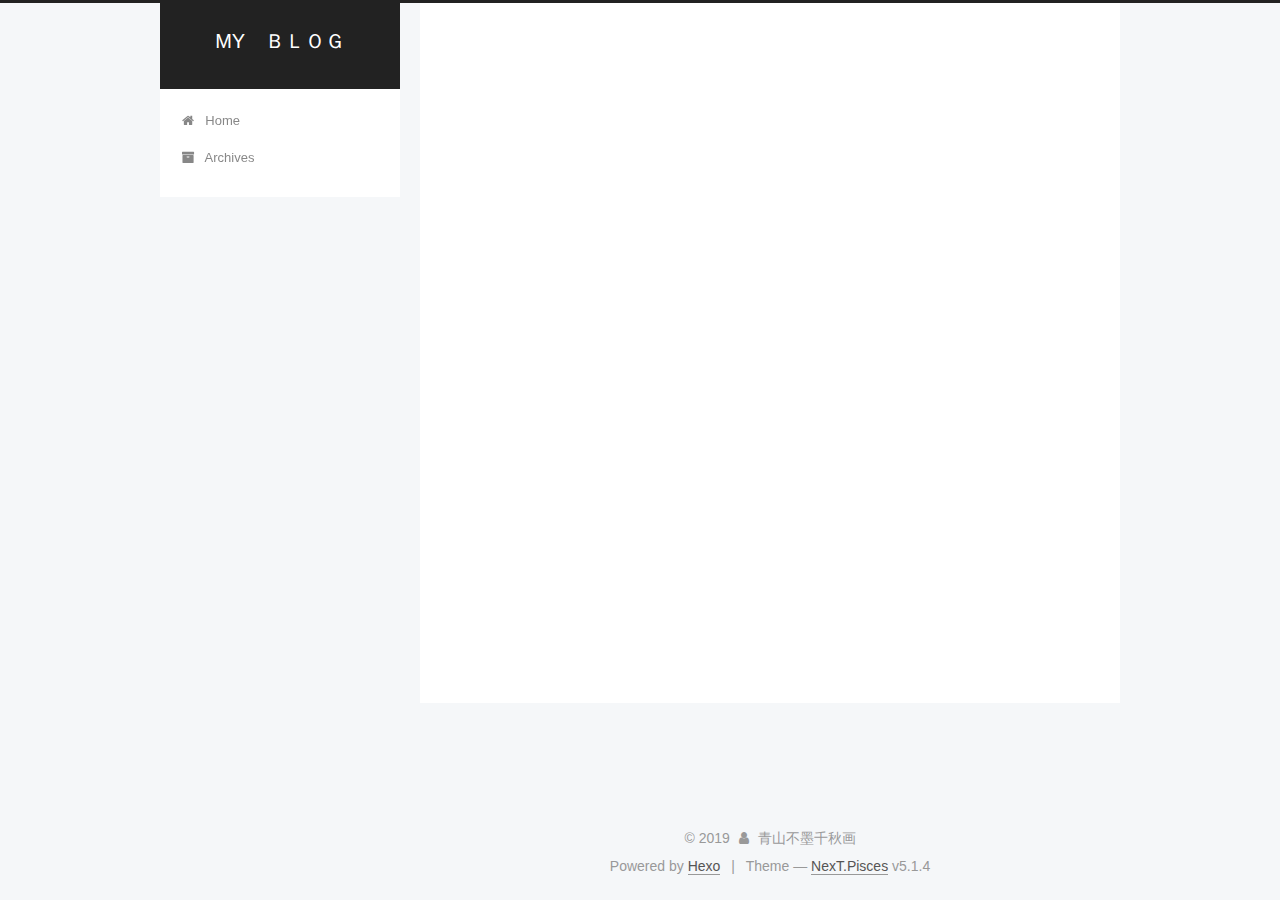
<file: archives/2019/06/index.html>
<!DOCTYPE html>



  


<html class="theme-next pisces use-motion" lang>
<head><meta name="generator" content="Hexo 3.8.0">
  <meta charset="UTF-8">
<meta http-equiv="X-UA-Compatible" content="IE=edge">
<meta name="viewport" content="width=device-width, initial-scale=1, maximum-scale=1">
<meta name="theme-color" content="#222">









<meta http-equiv="Cache-Control" content="no-transform">
<meta http-equiv="Cache-Control" content="no-siteapp">
















  
  
  <link href="/lib/fancybox/source/jquery.fancybox.css?v=2.1.5" rel="stylesheet" type="text/css">







<link href="/lib/font-awesome/css/font-awesome.min.css?v=4.6.2" rel="stylesheet" type="text/css">

<link href="/css/main.css?v=5.1.4" rel="stylesheet" type="text/css">


  <link rel="apple-touch-icon" sizes="180x180" href="/images/apple-touch-icon-next.png?v=5.1.4">


  <link rel="icon" type="image/png" sizes="32x32" href="/images/favicon-32x32-next.png?v=5.1.4">


  <link rel="icon" type="image/png" sizes="16x16" href="/images/favicon-16x16-next.png?v=5.1.4">


  <link rel="mask-icon" href="/images/logo.svg?v=5.1.4" color="#222">





  <meta name="keywords" content="Hexo, NexT">










<meta property="og:type" content="website">
<meta property="og:title" content="MY　ＢＬＯＧ">
<meta property="og:url" content="https://weareprefect1.github.io/archives/2019/06/index.html">
<meta property="og:site_name" content="MY　ＢＬＯＧ">
<meta property="og:locale" content="default">
<meta name="twitter:card" content="summary">
<meta name="twitter:title" content="MY　ＢＬＯＧ">



<script type="text/javascript" id="hexo.configurations">
  var NexT = window.NexT || {};
  var CONFIG = {
    root: '/',
    scheme: 'Pisces',
    version: '5.1.4',
    sidebar: {"position":"left","display":"post","offset":12,"b2t":false,"scrollpercent":false,"onmobile":false},
    fancybox: true,
    tabs: true,
    motion: {"enable":true,"async":false,"transition":{"post_block":"fadeIn","post_header":"slideDownIn","post_body":"slideDownIn","coll_header":"slideLeftIn","sidebar":"slideUpIn"}},
    duoshuo: {
      userId: '0',
      author: 'Author'
    },
    algolia: {
      applicationID: '',
      apiKey: '',
      indexName: '',
      hits: {"per_page":10},
      labels: {"input_placeholder":"Search for Posts","hits_empty":"We didn't find any results for the search: ${query}","hits_stats":"${hits} results found in ${time} ms"}
    }
  };
</script>



  <link rel="canonical" href="https://weareprefect1.github.io/archives/2019/06/">





  <title>Archive | MY　ＢＬＯＧ</title>
  








</head>

<body itemscope itemtype="http://schema.org/WebPage" lang="default">

  
  
    
  

  <div class="container sidebar-position-left page-archive">
    <div class="headband"></div>

    <header id="header" class="header" itemscope itemtype="http://schema.org/WPHeader">
      <div class="header-inner"><div class="site-brand-wrapper">
  <div class="site-meta ">
    

    <div class="custom-logo-site-title">
      <a href="/" class="brand" rel="start">
        <span class="logo-line-before"><i></i></span>
        <span class="site-title">MY　ＢＬＯＧ</span>
        <span class="logo-line-after"><i></i></span>
      </a>
    </div>
      
        <p class="site-subtitle"></p>
      
  </div>

  <div class="site-nav-toggle">
    <button>
      <span class="btn-bar"></span>
      <span class="btn-bar"></span>
      <span class="btn-bar"></span>
    </button>
  </div>
</div>

<nav class="site-nav">
  

  
    <ul id="menu" class="menu">
      
        
        <li class="menu-item menu-item-home">
          <a href="/" rel="section">
            
              <i class="menu-item-icon fa fa-fw fa-home"></i> <br>
            
            Home
          </a>
        </li>
      
        
        <li class="menu-item menu-item-archives">
          <a href="/archives/" rel="section">
            
              <i class="menu-item-icon fa fa-fw fa-archive"></i> <br>
            
            Archives
          </a>
        </li>
      

      
    </ul>
  

  
</nav>



 </div>
    </header>

    <main id="main" class="main">
      <div class="main-inner">
        <div class="content-wrap">
          <div id="content" class="content">
            

  
  
  
  <div class="post-block archive">
    <div id="posts" class="posts-collapse">
      <span class="archive-move-on"></span>

      <span class="archive-page-counter">
        
        
        
          
        
        Um..! 4 posts in total. Keep on posting.
      </span>

      

        
        
        

        
          
          <div class="collection-title">
            <h1 class="archive-year" id="archive-year-2019">2019</h1>
          </div>
        
        

        

  <article class="post post-type-normal" itemscope itemtype="http://schema.org/Article">
    <header class="post-header">

      <h2 class="post-title">
        
            <a class="post-title-link" href="/2019/06/16/服务器框架1/" itemprop="url">
              
                <span itemprop="name">Untitled</span>
              
            </a>
        
      </h2>

      <div class="post-meta">
        <time class="post-time" itemprop="dateCreated" datetime="2019-06-16T20:08:36+08:00" content="2019-06-16">
          06-16
        </time>
      </div>

    </header>
  </article>



      

        
        
        

        
        

        

  <article class="post post-type-normal" itemscope itemtype="http://schema.org/Article">
    <header class="post-header">

      <h2 class="post-title">
        
            <a class="post-title-link" href="/2019/06/05/tomcat写入错误/" itemprop="url">
              
                <span itemprop="name">tomcat写入错误</span>
              
            </a>
        
      </h2>

      <div class="post-meta">
        <time class="post-time" itemprop="dateCreated" datetime="2019-06-05T14:57:24+08:00" content="2019-06-05">
          06-05
        </time>
      </div>

    </header>
  </article>



      

        
        
        

        
        

        

  <article class="post post-type-normal" itemscope itemtype="http://schema.org/Article">
    <header class="post-header">

      <h2 class="post-title">
        
            <a class="post-title-link" href="/2019/06/03/第一篇博客/" itemprop="url">
              
                <span itemprop="name">第一篇博客</span>
              
            </a>
        
      </h2>

      <div class="post-meta">
        <time class="post-time" itemprop="dateCreated" datetime="2019-06-03T20:49:49+08:00" content="2019-06-03">
          06-03
        </time>
      </div>

    </header>
  </article>



      

        
        
        

        
        

        

  <article class="post post-type-normal" itemscope itemtype="http://schema.org/Article">
    <header class="post-header">

      <h2 class="post-title">
        
            <a class="post-title-link" href="/2019/06/02/hello-world/" itemprop="url">
              
                <span itemprop="name">Hello World</span>
              
            </a>
        
      </h2>

      <div class="post-meta">
        <time class="post-time" itemprop="dateCreated" datetime="2019-06-02T13:18:50+08:00" content="2019-06-02">
          06-02
        </time>
      </div>

    </header>
  </article>



      

    </div>
  </div>
  
  
  

  



          </div>
          


          

        </div>
        
          
  
  <div class="sidebar-toggle">
    <div class="sidebar-toggle-line-wrap">
      <span class="sidebar-toggle-line sidebar-toggle-line-first"></span>
      <span class="sidebar-toggle-line sidebar-toggle-line-middle"></span>
      <span class="sidebar-toggle-line sidebar-toggle-line-last"></span>
    </div>
  </div>

  <aside id="sidebar" class="sidebar">
    
    <div class="sidebar-inner">

      

      

      <section class="site-overview-wrap sidebar-panel sidebar-panel-active">
        <div class="site-overview">
          <div class="site-author motion-element" itemprop="author" itemscope itemtype="http://schema.org/Person">
            
              <p class="site-author-name" itemprop="name">青山不墨千秋画</p>
              <p class="site-description motion-element" itemprop="description"></p>
          </div>

          <nav class="site-state motion-element">

            
              <div class="site-state-item site-state-posts">
              
                <a href="/archives/">
              
                  <span class="site-state-item-count">4</span>
                  <span class="site-state-item-name">posts</span>
                </a>
              </div>
            

            

            

          </nav>

          

          

          
          

          
          

          

        </div>
      </section>

      

      

    </div>
  </aside>


        
      </div>
    </main>

    <footer id="footer" class="footer">
      <div class="footer-inner">
        <div class="copyright">&copy; <span itemprop="copyrightYear">2019</span>
  <span class="with-love">
    <i class="fa fa-user"></i>
  </span>
  <span class="author" itemprop="copyrightHolder">青山不墨千秋画</span>

  
</div>


  <div class="powered-by">Powered by <a class="theme-link" target="_blank" href="https://hexo.io">Hexo</a></div>



  <span class="post-meta-divider">|</span>



  <div class="theme-info">Theme &mdash; <a class="theme-link" target="_blank" href="https://github.com/iissnan/hexo-theme-next">NexT.Pisces</a> v5.1.4</div>




        







        
      </div>
    </footer>

    
      <div class="back-to-top">
        <i class="fa fa-arrow-up"></i>
        
      </div>
    

    

  </div>

  

<script type="text/javascript">
  if (Object.prototype.toString.call(window.Promise) !== '[object Function]') {
    window.Promise = null;
  }
</script>









  












  
  
    <script type="text/javascript" src="/lib/jquery/index.js?v=2.1.3"></script>
  

  
  
    <script type="text/javascript" src="/lib/fastclick/lib/fastclick.min.js?v=1.0.6"></script>
  

  
  
    <script type="text/javascript" src="/lib/jquery_lazyload/jquery.lazyload.js?v=1.9.7"></script>
  

  
  
    <script type="text/javascript" src="/lib/velocity/velocity.min.js?v=1.2.1"></script>
  

  
  
    <script type="text/javascript" src="/lib/velocity/velocity.ui.min.js?v=1.2.1"></script>
  

  
  
    <script type="text/javascript" src="/lib/fancybox/source/jquery.fancybox.pack.js?v=2.1.5"></script>
  


  


  <script type="text/javascript" src="/js/src/utils.js?v=5.1.4"></script>

  <script type="text/javascript" src="/js/src/motion.js?v=5.1.4"></script>



  
  


  <script type="text/javascript" src="/js/src/affix.js?v=5.1.4"></script>

  <script type="text/javascript" src="/js/src/schemes/pisces.js?v=5.1.4"></script>



  

  


  <script type="text/javascript" src="/js/src/bootstrap.js?v=5.1.4"></script>



  


  




	





  





  












  





  

  

  

  
  

  

  

  

</body>
</html>
</file>
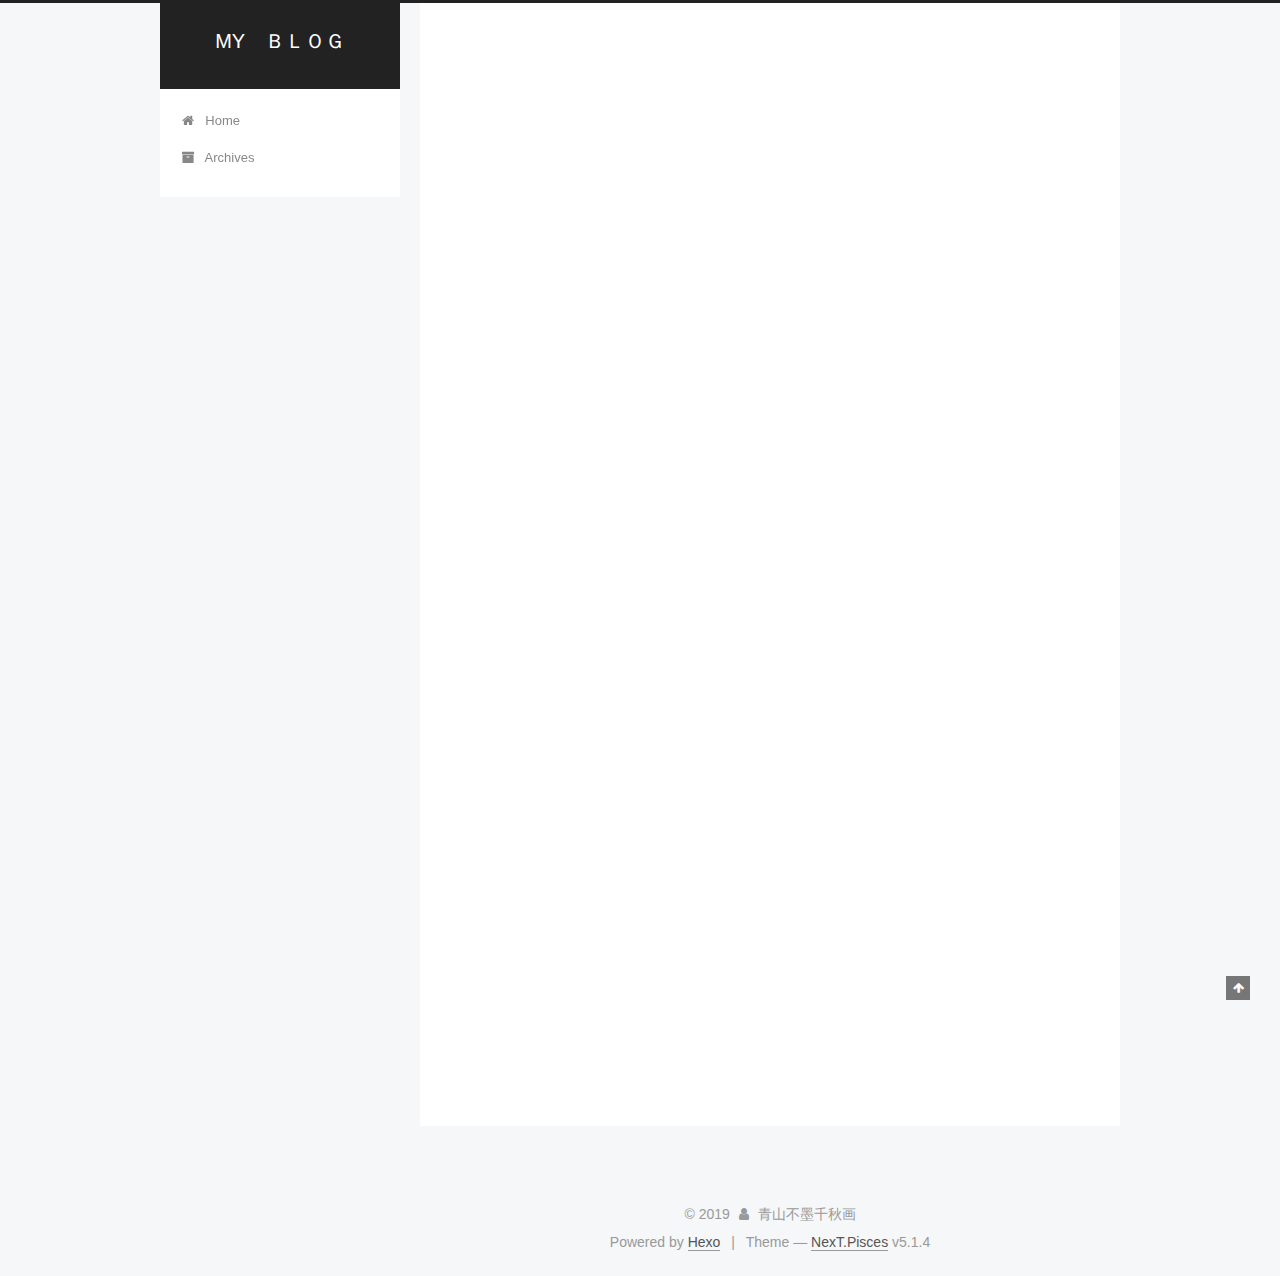
<file: 2019/06/02/hello-world/index.html>
<!DOCTYPE html>



  


<html class="theme-next pisces use-motion" lang>
<head><meta name="generator" content="Hexo 3.8.0">
  <meta charset="UTF-8">
<meta http-equiv="X-UA-Compatible" content="IE=edge">
<meta name="viewport" content="width=device-width, initial-scale=1, maximum-scale=1">
<meta name="theme-color" content="#222">









<meta http-equiv="Cache-Control" content="no-transform">
<meta http-equiv="Cache-Control" content="no-siteapp">
















  
  
  <link href="/lib/fancybox/source/jquery.fancybox.css?v=2.1.5" rel="stylesheet" type="text/css">







<link href="/lib/font-awesome/css/font-awesome.min.css?v=4.6.2" rel="stylesheet" type="text/css">

<link href="/css/main.css?v=5.1.4" rel="stylesheet" type="text/css">


  <link rel="apple-touch-icon" sizes="180x180" href="/images/apple-touch-icon-next.png?v=5.1.4">


  <link rel="icon" type="image/png" sizes="32x32" href="/images/favicon-32x32-next.png?v=5.1.4">


  <link rel="icon" type="image/png" sizes="16x16" href="/images/favicon-16x16-next.png?v=5.1.4">


  <link rel="mask-icon" href="/images/logo.svg?v=5.1.4" color="#222">





  <meta name="keywords" content="Hexo, NexT">










<meta name="description" content="Welcome to Hexo! This is your very first post. Check documentation for more info. If you get any problems when using Hexo, you can find the answer in troubleshooting or you can ask me on GitHub. Quick">
<meta property="og:type" content="article">
<meta property="og:title" content="Hello World">
<meta property="og:url" content="https://weareprefect1.github.io/2019/06/02/hello-world/index.html">
<meta property="og:site_name" content="MY　ＢＬＯＧ">
<meta property="og:description" content="Welcome to Hexo! This is your very first post. Check documentation for more info. If you get any problems when using Hexo, you can find the answer in troubleshooting or you can ask me on GitHub. Quick">
<meta property="og:locale" content="default">
<meta property="og:updated_time" content="2019-06-02T05:18:50.228Z">
<meta name="twitter:card" content="summary">
<meta name="twitter:title" content="Hello World">
<meta name="twitter:description" content="Welcome to Hexo! This is your very first post. Check documentation for more info. If you get any problems when using Hexo, you can find the answer in troubleshooting or you can ask me on GitHub. Quick">



<script type="text/javascript" id="hexo.configurations">
  var NexT = window.NexT || {};
  var CONFIG = {
    root: '/',
    scheme: 'Pisces',
    version: '5.1.4',
    sidebar: {"position":"left","display":"post","offset":12,"b2t":false,"scrollpercent":false,"onmobile":false},
    fancybox: true,
    tabs: true,
    motion: {"enable":true,"async":false,"transition":{"post_block":"fadeIn","post_header":"slideDownIn","post_body":"slideDownIn","coll_header":"slideLeftIn","sidebar":"slideUpIn"}},
    duoshuo: {
      userId: '0',
      author: 'Author'
    },
    algolia: {
      applicationID: '',
      apiKey: '',
      indexName: '',
      hits: {"per_page":10},
      labels: {"input_placeholder":"Search for Posts","hits_empty":"We didn't find any results for the search: ${query}","hits_stats":"${hits} results found in ${time} ms"}
    }
  };
</script>



  <link rel="canonical" href="https://weareprefect1.github.io/2019/06/02/hello-world/">





  <title>Hello World | MY　ＢＬＯＧ</title>
  








</head>

<body itemscope itemtype="http://schema.org/WebPage" lang="default">

  
  
    
  

  <div class="container sidebar-position-left page-post-detail">
    <div class="headband"></div>

    <header id="header" class="header" itemscope itemtype="http://schema.org/WPHeader">
      <div class="header-inner"><div class="site-brand-wrapper">
  <div class="site-meta ">
    

    <div class="custom-logo-site-title">
      <a href="/" class="brand" rel="start">
        <span class="logo-line-before"><i></i></span>
        <span class="site-title">MY　ＢＬＯＧ</span>
        <span class="logo-line-after"><i></i></span>
      </a>
    </div>
      
        <p class="site-subtitle"></p>
      
  </div>

  <div class="site-nav-toggle">
    <button>
      <span class="btn-bar"></span>
      <span class="btn-bar"></span>
      <span class="btn-bar"></span>
    </button>
  </div>
</div>

<nav class="site-nav">
  

  
    <ul id="menu" class="menu">
      
        
        <li class="menu-item menu-item-home">
          <a href="/" rel="section">
            
              <i class="menu-item-icon fa fa-fw fa-home"></i> <br>
            
            Home
          </a>
        </li>
      
        
        <li class="menu-item menu-item-archives">
          <a href="/archives/" rel="section">
            
              <i class="menu-item-icon fa fa-fw fa-archive"></i> <br>
            
            Archives
          </a>
        </li>
      

      
    </ul>
  

  
</nav>



 </div>
    </header>

    <main id="main" class="main">
      <div class="main-inner">
        <div class="content-wrap">
          <div id="content" class="content">
            

  <div id="posts" class="posts-expand">
    

  

  
  
  

  <article class="post post-type-normal" itemscope itemtype="http://schema.org/Article">
  
  
  
  <div class="post-block">
    <link itemprop="mainEntityOfPage" href="https://weareprefect1.github.io/2019/06/02/hello-world/">

    <span hidden itemprop="author" itemscope itemtype="http://schema.org/Person">
      <meta itemprop="name" content="青山不墨千秋画">
      <meta itemprop="description" content>
      <meta itemprop="image" content="/images/avatar.gif">
    </span>

    <span hidden itemprop="publisher" itemscope itemtype="http://schema.org/Organization">
      <meta itemprop="name" content="MY　ＢＬＯＧ">
    </span>

    
      <header class="post-header">

        
        
          <h1 class="post-title" itemprop="name headline">Hello World</h1>
        

        <div class="post-meta">
          <span class="post-time">
            
              <span class="post-meta-item-icon">
                <i class="fa fa-calendar-o"></i>
              </span>
              
                <span class="post-meta-item-text">Posted on</span>
              
              <time title="Post created" itemprop="dateCreated datePublished" datetime="2019-06-02T13:18:50+08:00">
                2019-06-02
              </time>
            

            

            
          </span>

          

          
            
          

          
          

          

          

          

        </div>
      </header>
    

    
    
    
    <div class="post-body" itemprop="articleBody">

      
      

      
        <p>Welcome to <a href="https://hexo.io/" target="_blank" rel="noopener">Hexo</a>! This is your very first post. Check <a href="https://hexo.io/docs/" target="_blank" rel="noopener">documentation</a> for more info. If you get any problems when using Hexo, you can find the answer in <a href="https://hexo.io/docs/troubleshooting.html" target="_blank" rel="noopener">troubleshooting</a> or you can ask me on <a href="https://github.com/hexojs/hexo/issues" target="_blank" rel="noopener">GitHub</a>.</p>
<h2 id="Quick-Start"><a href="#Quick-Start" class="headerlink" title="Quick Start"></a>Quick Start</h2><h3 id="Create-a-new-post"><a href="#Create-a-new-post" class="headerlink" title="Create a new post"></a>Create a new post</h3><figure class="highlight bash"><table><tr><td class="gutter"><pre><span class="line">1</span><br></pre></td><td class="code"><pre><span class="line">$ hexo new <span class="string">"My New Post"</span></span><br></pre></td></tr></table></figure>

<p>More info: <a href="https://hexo.io/docs/writing.html" target="_blank" rel="noopener">Writing</a></p>
<h3 id="Run-server"><a href="#Run-server" class="headerlink" title="Run server"></a>Run server</h3><figure class="highlight bash"><table><tr><td class="gutter"><pre><span class="line">1</span><br></pre></td><td class="code"><pre><span class="line">$ hexo server</span><br></pre></td></tr></table></figure>

<p>More info: <a href="https://hexo.io/docs/server.html" target="_blank" rel="noopener">Server</a></p>
<h3 id="Generate-static-files"><a href="#Generate-static-files" class="headerlink" title="Generate static files"></a>Generate static files</h3><figure class="highlight bash"><table><tr><td class="gutter"><pre><span class="line">1</span><br></pre></td><td class="code"><pre><span class="line">$ hexo generate</span><br></pre></td></tr></table></figure>

<p>More info: <a href="https://hexo.io/docs/generating.html" target="_blank" rel="noopener">Generating</a></p>
<h3 id="Deploy-to-remote-sites"><a href="#Deploy-to-remote-sites" class="headerlink" title="Deploy to remote sites"></a>Deploy to remote sites</h3><figure class="highlight bash"><table><tr><td class="gutter"><pre><span class="line">1</span><br></pre></td><td class="code"><pre><span class="line">$ hexo deploy</span><br></pre></td></tr></table></figure>

<p>More info: <a href="https://hexo.io/docs/deployment.html" target="_blank" rel="noopener">Deployment</a></p>

      
    </div>
    
    
    

    

    

    
    <footer class="post-footer">
      

      
      
      

      
        <div class="post-nav">
          <div class="post-nav-next post-nav-item">
            
          </div>

          <span class="post-nav-divider"></span>

          <div class="post-nav-prev post-nav-item">
            
              <a href="/2019/06/03/第一篇博客/" rel="prev" title="第一篇博客">
                第一篇博客 <i class="fa fa-chevron-right"></i>
              </a>
            
          </div>
        </div>
      

      
      
    </footer>
  </div>
  
  
  
  </article>



    <div class="post-spread">
      
    </div>
  </div>


          </div>
          


          

  



        </div>
        
          
  
  <div class="sidebar-toggle">
    <div class="sidebar-toggle-line-wrap">
      <span class="sidebar-toggle-line sidebar-toggle-line-first"></span>
      <span class="sidebar-toggle-line sidebar-toggle-line-middle"></span>
      <span class="sidebar-toggle-line sidebar-toggle-line-last"></span>
    </div>
  </div>

  <aside id="sidebar" class="sidebar">
    
    <div class="sidebar-inner">

      

      
        <ul class="sidebar-nav motion-element">
          <li class="sidebar-nav-toc sidebar-nav-active" data-target="post-toc-wrap">
            Table of Contents
          </li>
          <li class="sidebar-nav-overview" data-target="site-overview-wrap">
            Overview
          </li>
        </ul>
      

      <section class="site-overview-wrap sidebar-panel">
        <div class="site-overview">
          <div class="site-author motion-element" itemprop="author" itemscope itemtype="http://schema.org/Person">
            
              <p class="site-author-name" itemprop="name">青山不墨千秋画</p>
              <p class="site-description motion-element" itemprop="description"></p>
          </div>

          <nav class="site-state motion-element">

            
              <div class="site-state-item site-state-posts">
              
                <a href="/archives/">
              
                  <span class="site-state-item-count">4</span>
                  <span class="site-state-item-name">posts</span>
                </a>
              </div>
            

            

            

          </nav>

          

          

          
          

          
          

          

        </div>
      </section>

      
      <!--noindex-->
        <section class="post-toc-wrap motion-element sidebar-panel sidebar-panel-active">
          <div class="post-toc">

            
              
            

            
              <div class="post-toc-content"><ol class="nav"><li class="nav-item nav-level-2"><a class="nav-link" href="#Quick-Start"><span class="nav-number">1.</span> <span class="nav-text">Quick Start</span></a><ol class="nav-child"><li class="nav-item nav-level-3"><a class="nav-link" href="#Create-a-new-post"><span class="nav-number">1.1.</span> <span class="nav-text">Create a new post</span></a></li><li class="nav-item nav-level-3"><a class="nav-link" href="#Run-server"><span class="nav-number">1.2.</span> <span class="nav-text">Run server</span></a></li><li class="nav-item nav-level-3"><a class="nav-link" href="#Generate-static-files"><span class="nav-number">1.3.</span> <span class="nav-text">Generate static files</span></a></li><li class="nav-item nav-level-3"><a class="nav-link" href="#Deploy-to-remote-sites"><span class="nav-number">1.4.</span> <span class="nav-text">Deploy to remote sites</span></a></li></ol></li></ol></div>
            

          </div>
        </section>
      <!--/noindex-->
      

      

    </div>
  </aside>


        
      </div>
    </main>

    <footer id="footer" class="footer">
      <div class="footer-inner">
        <div class="copyright">&copy; <span itemprop="copyrightYear">2019</span>
  <span class="with-love">
    <i class="fa fa-user"></i>
  </span>
  <span class="author" itemprop="copyrightHolder">青山不墨千秋画</span>

  
</div>


  <div class="powered-by">Powered by <a class="theme-link" target="_blank" href="https://hexo.io">Hexo</a></div>



  <span class="post-meta-divider">|</span>



  <div class="theme-info">Theme &mdash; <a class="theme-link" target="_blank" href="https://github.com/iissnan/hexo-theme-next">NexT.Pisces</a> v5.1.4</div>




        







        
      </div>
    </footer>

    
      <div class="back-to-top">
        <i class="fa fa-arrow-up"></i>
        
      </div>
    

    

  </div>

  

<script type="text/javascript">
  if (Object.prototype.toString.call(window.Promise) !== '[object Function]') {
    window.Promise = null;
  }
</script>









  












  
  
    <script type="text/javascript" src="/lib/jquery/index.js?v=2.1.3"></script>
  

  
  
    <script type="text/javascript" src="/lib/fastclick/lib/fastclick.min.js?v=1.0.6"></script>
  

  
  
    <script type="text/javascript" src="/lib/jquery_lazyload/jquery.lazyload.js?v=1.9.7"></script>
  

  
  
    <script type="text/javascript" src="/lib/velocity/velocity.min.js?v=1.2.1"></script>
  

  
  
    <script type="text/javascript" src="/lib/velocity/velocity.ui.min.js?v=1.2.1"></script>
  

  
  
    <script type="text/javascript" src="/lib/fancybox/source/jquery.fancybox.pack.js?v=2.1.5"></script>
  


  


  <script type="text/javascript" src="/js/src/utils.js?v=5.1.4"></script>

  <script type="text/javascript" src="/js/src/motion.js?v=5.1.4"></script>



  
  


  <script type="text/javascript" src="/js/src/affix.js?v=5.1.4"></script>

  <script type="text/javascript" src="/js/src/schemes/pisces.js?v=5.1.4"></script>



  
  <script type="text/javascript" src="/js/src/scrollspy.js?v=5.1.4"></script>
<script type="text/javascript" src="/js/src/post-details.js?v=5.1.4"></script>



  


  <script type="text/javascript" src="/js/src/bootstrap.js?v=5.1.4"></script>



  


  




	





  





  












  





  

  

  

  
  

  

  

  

</body>
</html>
</file>
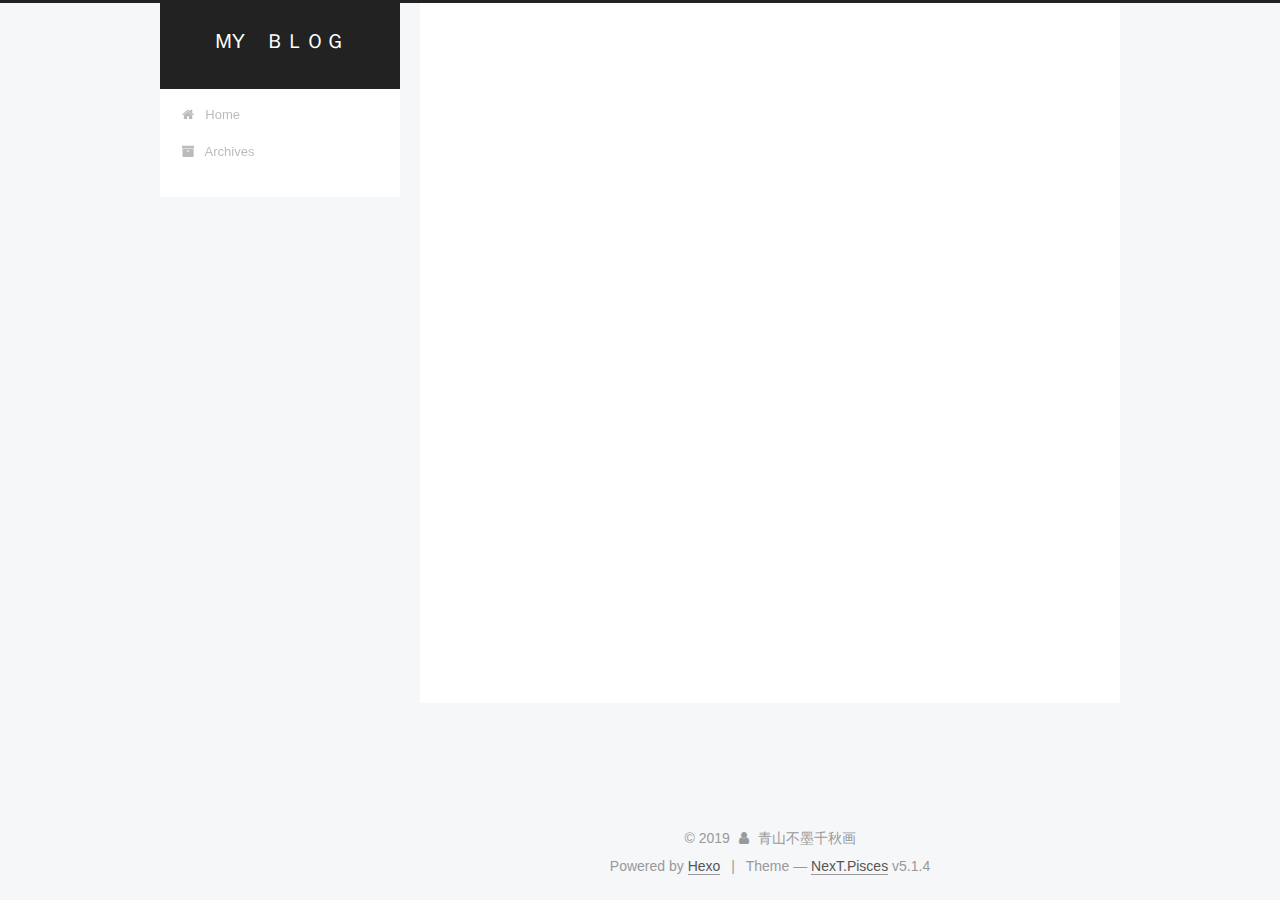
<file: 2019/06/03/第一篇博客/index.html>
<!DOCTYPE html>



  


<html class="theme-next pisces use-motion" lang>
<head><meta name="generator" content="Hexo 3.8.0">
  <meta charset="UTF-8">
<meta http-equiv="X-UA-Compatible" content="IE=edge">
<meta name="viewport" content="width=device-width, initial-scale=1, maximum-scale=1">
<meta name="theme-color" content="#222">









<meta http-equiv="Cache-Control" content="no-transform">
<meta http-equiv="Cache-Control" content="no-siteapp">
















  
  
  <link href="/lib/fancybox/source/jquery.fancybox.css?v=2.1.5" rel="stylesheet" type="text/css">







<link href="/lib/font-awesome/css/font-awesome.min.css?v=4.6.2" rel="stylesheet" type="text/css">

<link href="/css/main.css?v=5.1.4" rel="stylesheet" type="text/css">


  <link rel="apple-touch-icon" sizes="180x180" href="/images/apple-touch-icon-next.png?v=5.1.4">


  <link rel="icon" type="image/png" sizes="32x32" href="/images/favicon-32x32-next.png?v=5.1.4">


  <link rel="icon" type="image/png" sizes="16x16" href="/images/favicon-16x16-next.png?v=5.1.4">


  <link rel="mask-icon" href="/images/logo.svg?v=5.1.4" color="#222">





  <meta name="keywords" content="Hexo, NexT">










<meta name="description" content="经过两天的连续工作终于完成了自己的博客搭建和第一篇博客发布下面来说一下流程主要参考：1   1.[搭建](https://blog.csdn.net/qq_37210523/article/details/80909983）   2.[发布](https://blog.csdn.net/weixin_42357048/article/details/80540728）当然中间还是有很多坑的，参考一">
<meta property="og:type" content="article">
<meta property="og:title" content="第一篇博客">
<meta property="og:url" content="https://weareprefect1.github.io/2019/06/03/第一篇博客/index.html">
<meta property="og:site_name" content="MY　ＢＬＯＧ">
<meta property="og:description" content="经过两天的连续工作终于完成了自己的博客搭建和第一篇博客发布下面来说一下流程主要参考：1   1.[搭建](https://blog.csdn.net/qq_37210523/article/details/80909983）   2.[发布](https://blog.csdn.net/weixin_42357048/article/details/80540728）当然中间还是有很多坑的，参考一">
<meta property="og:locale" content="default">
<meta property="og:updated_time" content="2019-06-16T06:05:00.205Z">
<meta name="twitter:card" content="summary">
<meta name="twitter:title" content="第一篇博客">
<meta name="twitter:description" content="经过两天的连续工作终于完成了自己的博客搭建和第一篇博客发布下面来说一下流程主要参考：1   1.[搭建](https://blog.csdn.net/qq_37210523/article/details/80909983）   2.[发布](https://blog.csdn.net/weixin_42357048/article/details/80540728）当然中间还是有很多坑的，参考一">



<script type="text/javascript" id="hexo.configurations">
  var NexT = window.NexT || {};
  var CONFIG = {
    root: '/',
    scheme: 'Pisces',
    version: '5.1.4',
    sidebar: {"position":"left","display":"post","offset":12,"b2t":false,"scrollpercent":false,"onmobile":false},
    fancybox: true,
    tabs: true,
    motion: {"enable":true,"async":false,"transition":{"post_block":"fadeIn","post_header":"slideDownIn","post_body":"slideDownIn","coll_header":"slideLeftIn","sidebar":"slideUpIn"}},
    duoshuo: {
      userId: '0',
      author: 'Author'
    },
    algolia: {
      applicationID: '',
      apiKey: '',
      indexName: '',
      hits: {"per_page":10},
      labels: {"input_placeholder":"Search for Posts","hits_empty":"We didn't find any results for the search: ${query}","hits_stats":"${hits} results found in ${time} ms"}
    }
  };
</script>



  <link rel="canonical" href="https://weareprefect1.github.io/2019/06/03/第一篇博客/">





  <title>第一篇博客 | MY　ＢＬＯＧ</title>
  








</head>

<body itemscope itemtype="http://schema.org/WebPage" lang="default">

  
  
    
  

  <div class="container sidebar-position-left page-post-detail">
    <div class="headband"></div>

    <header id="header" class="header" itemscope itemtype="http://schema.org/WPHeader">
      <div class="header-inner"><div class="site-brand-wrapper">
  <div class="site-meta ">
    

    <div class="custom-logo-site-title">
      <a href="/" class="brand" rel="start">
        <span class="logo-line-before"><i></i></span>
        <span class="site-title">MY　ＢＬＯＧ</span>
        <span class="logo-line-after"><i></i></span>
      </a>
    </div>
      
        <p class="site-subtitle"></p>
      
  </div>

  <div class="site-nav-toggle">
    <button>
      <span class="btn-bar"></span>
      <span class="btn-bar"></span>
      <span class="btn-bar"></span>
    </button>
  </div>
</div>

<nav class="site-nav">
  

  
    <ul id="menu" class="menu">
      
        
        <li class="menu-item menu-item-home">
          <a href="/" rel="section">
            
              <i class="menu-item-icon fa fa-fw fa-home"></i> <br>
            
            Home
          </a>
        </li>
      
        
        <li class="menu-item menu-item-archives">
          <a href="/archives/" rel="section">
            
              <i class="menu-item-icon fa fa-fw fa-archive"></i> <br>
            
            Archives
          </a>
        </li>
      

      
    </ul>
  

  
</nav>



 </div>
    </header>

    <main id="main" class="main">
      <div class="main-inner">
        <div class="content-wrap">
          <div id="content" class="content">
            

  <div id="posts" class="posts-expand">
    

  

  
  
  

  <article class="post post-type-normal" itemscope itemtype="http://schema.org/Article">
  
  
  
  <div class="post-block">
    <link itemprop="mainEntityOfPage" href="https://weareprefect1.github.io/2019/06/03/第一篇博客/">

    <span hidden itemprop="author" itemscope itemtype="http://schema.org/Person">
      <meta itemprop="name" content="青山不墨千秋画">
      <meta itemprop="description" content>
      <meta itemprop="image" content="/images/avatar.gif">
    </span>

    <span hidden itemprop="publisher" itemscope itemtype="http://schema.org/Organization">
      <meta itemprop="name" content="MY　ＢＬＯＧ">
    </span>

    
      <header class="post-header">

        
        
          <h1 class="post-title" itemprop="name headline">第一篇博客</h1>
        

        <div class="post-meta">
          <span class="post-time">
            
              <span class="post-meta-item-icon">
                <i class="fa fa-calendar-o"></i>
              </span>
              
                <span class="post-meta-item-text">Posted on</span>
              
              <time title="Post created" itemprop="dateCreated datePublished" datetime="2019-06-03T20:49:49+08:00">
                2019-06-03
              </time>
            

            

            
          </span>

          

          
            
          

          
          

          

          

          

        </div>
      </header>
    

    
    
    
    <div class="post-body" itemprop="articleBody">

      
      

      
        <p>经过两天的连续工作终于完成了自己的博客搭建和第一篇博客发布下面来说一下流程<br>主要参考：1<br>   1.[搭建](<a href="https://blog.csdn.net/qq_37210523/article/details/80909983）" target="_blank" rel="noopener">https://blog.csdn.net/qq_37210523/article/details/80909983）</a><br>   2.[发布](<a href="https://blog.csdn.net/weixin_42357048/article/details/80540728）" target="_blank" rel="noopener">https://blog.csdn.net/weixin_42357048/article/details/80540728）</a><br>当然中间还是有很多坑的，参考一中的设置只要参考next设置风格就好，按照他的<br>代码来写你会发现运行时的很多错误，还有就是个人的习惯和需求来设置自己的统计功能<br>和评论功能，这就是第一篇博客，想说的大概就是这些，对于markdown还不熟悉再去学习<br>然后补充。</p>

      
    </div>
    
    
    

    

    

    
    <footer class="post-footer">
      

      
      
      

      
        <div class="post-nav">
          <div class="post-nav-next post-nav-item">
            
              <a href="/2019/06/02/hello-world/" rel="next" title="Hello World">
                <i class="fa fa-chevron-left"></i> Hello World
              </a>
            
          </div>

          <span class="post-nav-divider"></span>

          <div class="post-nav-prev post-nav-item">
            
              <a href="/2019/06/05/tomcat写入错误/" rel="prev" title="tomcat写入错误">
                tomcat写入错误 <i class="fa fa-chevron-right"></i>
              </a>
            
          </div>
        </div>
      

      
      
    </footer>
  </div>
  
  
  
  </article>



    <div class="post-spread">
      
    </div>
  </div>


          </div>
          


          

  



        </div>
        
          
  
  <div class="sidebar-toggle">
    <div class="sidebar-toggle-line-wrap">
      <span class="sidebar-toggle-line sidebar-toggle-line-first"></span>
      <span class="sidebar-toggle-line sidebar-toggle-line-middle"></span>
      <span class="sidebar-toggle-line sidebar-toggle-line-last"></span>
    </div>
  </div>

  <aside id="sidebar" class="sidebar">
    
    <div class="sidebar-inner">

      

      

      <section class="site-overview-wrap sidebar-panel sidebar-panel-active">
        <div class="site-overview">
          <div class="site-author motion-element" itemprop="author" itemscope itemtype="http://schema.org/Person">
            
              <p class="site-author-name" itemprop="name">青山不墨千秋画</p>
              <p class="site-description motion-element" itemprop="description"></p>
          </div>

          <nav class="site-state motion-element">

            
              <div class="site-state-item site-state-posts">
              
                <a href="/archives/">
              
                  <span class="site-state-item-count">4</span>
                  <span class="site-state-item-name">posts</span>
                </a>
              </div>
            

            

            

          </nav>

          

          

          
          

          
          

          

        </div>
      </section>

      

      

    </div>
  </aside>


        
      </div>
    </main>

    <footer id="footer" class="footer">
      <div class="footer-inner">
        <div class="copyright">&copy; <span itemprop="copyrightYear">2019</span>
  <span class="with-love">
    <i class="fa fa-user"></i>
  </span>
  <span class="author" itemprop="copyrightHolder">青山不墨千秋画</span>

  
</div>


  <div class="powered-by">Powered by <a class="theme-link" target="_blank" href="https://hexo.io">Hexo</a></div>



  <span class="post-meta-divider">|</span>



  <div class="theme-info">Theme &mdash; <a class="theme-link" target="_blank" href="https://github.com/iissnan/hexo-theme-next">NexT.Pisces</a> v5.1.4</div>




        







        
      </div>
    </footer>

    
      <div class="back-to-top">
        <i class="fa fa-arrow-up"></i>
        
      </div>
    

    

  </div>

  

<script type="text/javascript">
  if (Object.prototype.toString.call(window.Promise) !== '[object Function]') {
    window.Promise = null;
  }
</script>









  












  
  
    <script type="text/javascript" src="/lib/jquery/index.js?v=2.1.3"></script>
  

  
  
    <script type="text/javascript" src="/lib/fastclick/lib/fastclick.min.js?v=1.0.6"></script>
  

  
  
    <script type="text/javascript" src="/lib/jquery_lazyload/jquery.lazyload.js?v=1.9.7"></script>
  

  
  
    <script type="text/javascript" src="/lib/velocity/velocity.min.js?v=1.2.1"></script>
  

  
  
    <script type="text/javascript" src="/lib/velocity/velocity.ui.min.js?v=1.2.1"></script>
  

  
  
    <script type="text/javascript" src="/lib/fancybox/source/jquery.fancybox.pack.js?v=2.1.5"></script>
  


  


  <script type="text/javascript" src="/js/src/utils.js?v=5.1.4"></script>

  <script type="text/javascript" src="/js/src/motion.js?v=5.1.4"></script>



  
  


  <script type="text/javascript" src="/js/src/affix.js?v=5.1.4"></script>

  <script type="text/javascript" src="/js/src/schemes/pisces.js?v=5.1.4"></script>



  
  <script type="text/javascript" src="/js/src/scrollspy.js?v=5.1.4"></script>
<script type="text/javascript" src="/js/src/post-details.js?v=5.1.4"></script>



  


  <script type="text/javascript" src="/js/src/bootstrap.js?v=5.1.4"></script>



  


  




	





  





  












  





  

  

  

  
  

  

  

  

</body>
</html>
</file>
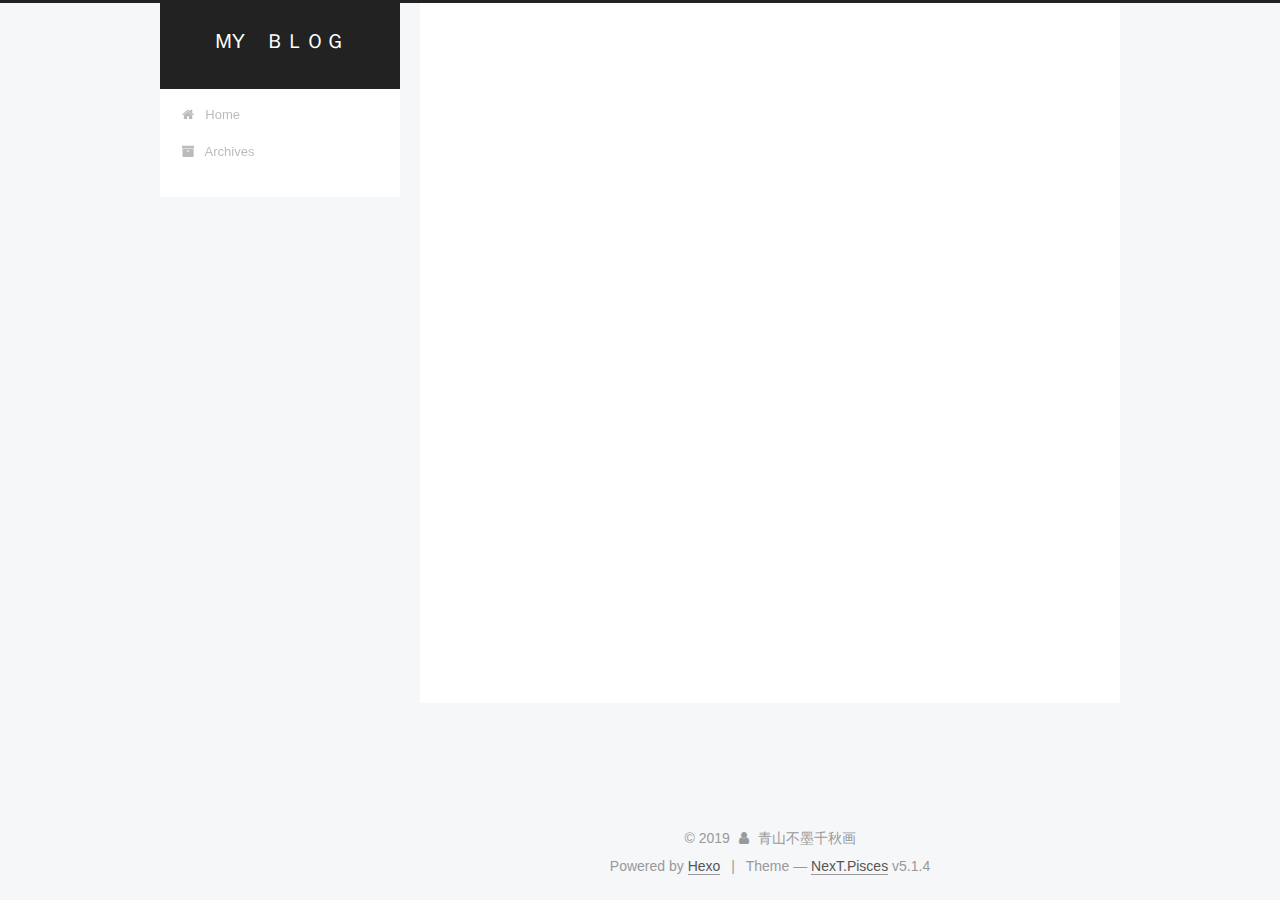
<file: 2019/06/05/tomcat写入错误/index.html>
<!DOCTYPE html>



  


<html class="theme-next pisces use-motion" lang>
<head><meta name="generator" content="Hexo 3.8.0">
  <meta charset="UTF-8">
<meta http-equiv="X-UA-Compatible" content="IE=edge">
<meta name="viewport" content="width=device-width, initial-scale=1, maximum-scale=1">
<meta name="theme-color" content="#222">









<meta http-equiv="Cache-Control" content="no-transform">
<meta http-equiv="Cache-Control" content="no-siteapp">
















  
  
  <link href="/lib/fancybox/source/jquery.fancybox.css?v=2.1.5" rel="stylesheet" type="text/css">







<link href="/lib/font-awesome/css/font-awesome.min.css?v=4.6.2" rel="stylesheet" type="text/css">

<link href="/css/main.css?v=5.1.4" rel="stylesheet" type="text/css">


  <link rel="apple-touch-icon" sizes="180x180" href="/images/apple-touch-icon-next.png?v=5.1.4">


  <link rel="icon" type="image/png" sizes="32x32" href="/images/favicon-32x32-next.png?v=5.1.4">


  <link rel="icon" type="image/png" sizes="16x16" href="/images/favicon-16x16-next.png?v=5.1.4">


  <link rel="mask-icon" href="/images/logo.svg?v=5.1.4" color="#222">





  <meta name="keywords" content="Hexo, NexT">










<meta name="description" content="问题描述：tomcat分为安装版和解压缩版，解压缩版如果解压到安装盘，在浏览器中访问http://localhost:8080，可能会出现500错误，错误提示如下：localhost:8080 java.lang.IllegalStateException: No output folder原因如下：tomcat目录没有被读写的权限，导致文件不能被编译到指定的工作目录中。解决办法：找到tomcat">
<meta property="og:type" content="article">
<meta property="og:title" content="tomcat写入错误">
<meta property="og:url" content="https://weareprefect1.github.io/2019/06/05/tomcat写入错误/index.html">
<meta property="og:site_name" content="MY　ＢＬＯＧ">
<meta property="og:description" content="问题描述：tomcat分为安装版和解压缩版，解压缩版如果解压到安装盘，在浏览器中访问http://localhost:8080，可能会出现500错误，错误提示如下：localhost:8080 java.lang.IllegalStateException: No output folder原因如下：tomcat目录没有被读写的权限，导致文件不能被编译到指定的工作目录中。解决办法：找到tomcat">
<meta property="og:locale" content="default">
<meta property="og:updated_time" content="2019-06-05T07:02:25.789Z">
<meta name="twitter:card" content="summary">
<meta name="twitter:title" content="tomcat写入错误">
<meta name="twitter:description" content="问题描述：tomcat分为安装版和解压缩版，解压缩版如果解压到安装盘，在浏览器中访问http://localhost:8080，可能会出现500错误，错误提示如下：localhost:8080 java.lang.IllegalStateException: No output folder原因如下：tomcat目录没有被读写的权限，导致文件不能被编译到指定的工作目录中。解决办法：找到tomcat">



<script type="text/javascript" id="hexo.configurations">
  var NexT = window.NexT || {};
  var CONFIG = {
    root: '/',
    scheme: 'Pisces',
    version: '5.1.4',
    sidebar: {"position":"left","display":"post","offset":12,"b2t":false,"scrollpercent":false,"onmobile":false},
    fancybox: true,
    tabs: true,
    motion: {"enable":true,"async":false,"transition":{"post_block":"fadeIn","post_header":"slideDownIn","post_body":"slideDownIn","coll_header":"slideLeftIn","sidebar":"slideUpIn"}},
    duoshuo: {
      userId: '0',
      author: 'Author'
    },
    algolia: {
      applicationID: '',
      apiKey: '',
      indexName: '',
      hits: {"per_page":10},
      labels: {"input_placeholder":"Search for Posts","hits_empty":"We didn't find any results for the search: ${query}","hits_stats":"${hits} results found in ${time} ms"}
    }
  };
</script>



  <link rel="canonical" href="https://weareprefect1.github.io/2019/06/05/tomcat写入错误/">





  <title>tomcat写入错误 | MY　ＢＬＯＧ</title>
  








</head>

<body itemscope itemtype="http://schema.org/WebPage" lang="default">

  
  
    
  

  <div class="container sidebar-position-left page-post-detail">
    <div class="headband"></div>

    <header id="header" class="header" itemscope itemtype="http://schema.org/WPHeader">
      <div class="header-inner"><div class="site-brand-wrapper">
  <div class="site-meta ">
    

    <div class="custom-logo-site-title">
      <a href="/" class="brand" rel="start">
        <span class="logo-line-before"><i></i></span>
        <span class="site-title">MY　ＢＬＯＧ</span>
        <span class="logo-line-after"><i></i></span>
      </a>
    </div>
      
        <p class="site-subtitle"></p>
      
  </div>

  <div class="site-nav-toggle">
    <button>
      <span class="btn-bar"></span>
      <span class="btn-bar"></span>
      <span class="btn-bar"></span>
    </button>
  </div>
</div>

<nav class="site-nav">
  

  
    <ul id="menu" class="menu">
      
        
        <li class="menu-item menu-item-home">
          <a href="/" rel="section">
            
              <i class="menu-item-icon fa fa-fw fa-home"></i> <br>
            
            Home
          </a>
        </li>
      
        
        <li class="menu-item menu-item-archives">
          <a href="/archives/" rel="section">
            
              <i class="menu-item-icon fa fa-fw fa-archive"></i> <br>
            
            Archives
          </a>
        </li>
      

      
    </ul>
  

  
</nav>



 </div>
    </header>

    <main id="main" class="main">
      <div class="main-inner">
        <div class="content-wrap">
          <div id="content" class="content">
            

  <div id="posts" class="posts-expand">
    

  

  
  
  

  <article class="post post-type-normal" itemscope itemtype="http://schema.org/Article">
  
  
  
  <div class="post-block">
    <link itemprop="mainEntityOfPage" href="https://weareprefect1.github.io/2019/06/05/tomcat写入错误/">

    <span hidden itemprop="author" itemscope itemtype="http://schema.org/Person">
      <meta itemprop="name" content="青山不墨千秋画">
      <meta itemprop="description" content>
      <meta itemprop="image" content="/images/avatar.gif">
    </span>

    <span hidden itemprop="publisher" itemscope itemtype="http://schema.org/Organization">
      <meta itemprop="name" content="MY　ＢＬＯＧ">
    </span>

    
      <header class="post-header">

        
        
          <h1 class="post-title" itemprop="name headline">tomcat写入错误</h1>
        

        <div class="post-meta">
          <span class="post-time">
            
              <span class="post-meta-item-icon">
                <i class="fa fa-calendar-o"></i>
              </span>
              
                <span class="post-meta-item-text">Posted on</span>
              
              <time title="Post created" itemprop="dateCreated datePublished" datetime="2019-06-05T14:57:24+08:00">
                2019-06-05
              </time>
            

            

            
          </span>

          

          
            
          

          
          

          

          

          

        </div>
      </header>
    

    
    
    
    <div class="post-body" itemprop="articleBody">

      
      

      
        <p>问题描述：tomcat分为安装版和解压缩版，解压缩版如果解压到安装盘，在浏览器中访问<a href="http://localhost:8080，可能会出现500错误，错误提示如下：" target="_blank" rel="noopener">http://localhost:8080，可能会出现500错误，错误提示如下：</a><br>localhost:8080 java.lang.IllegalStateException: No output folder<br>原因如下：tomcat目录没有被读写的权限，导致文件不能被编译到指定的工作目录中。<br>解决办法：<br>找到tomcat目录，右键“属性—&gt;安全—&gt;编辑”，找到Users，将“完全控制”选项“允许”打钩，应用。</p>
<h2 id="或者移动到另一个目录下但是别忘了修改环境变量"><a href="#或者移动到另一个目录下但是别忘了修改环境变量" class="headerlink" title="或者移动到另一个目录下但是别忘了修改环境变量"></a>或者移动到另一个目录下但是别忘了修改环境变量</h2><p>参考：（<a href="https://blog.csdn.net/libaineu2004/article/details/52098589）" target="_blank" rel="noopener">https://blog.csdn.net/libaineu2004/article/details/52098589）</a></p>

      
    </div>
    
    
    

    

    

    
    <footer class="post-footer">
      

      
      
      

      
        <div class="post-nav">
          <div class="post-nav-next post-nav-item">
            
              <a href="/2019/06/03/第一篇博客/" rel="next" title="第一篇博客">
                <i class="fa fa-chevron-left"></i> 第一篇博客
              </a>
            
          </div>

          <span class="post-nav-divider"></span>

          <div class="post-nav-prev post-nav-item">
            
              <a href="/2019/06/16/服务器框架1/" rel="prev" title>
                 <i class="fa fa-chevron-right"></i>
              </a>
            
          </div>
        </div>
      

      
      
    </footer>
  </div>
  
  
  
  </article>



    <div class="post-spread">
      
    </div>
  </div>


          </div>
          


          

  



        </div>
        
          
  
  <div class="sidebar-toggle">
    <div class="sidebar-toggle-line-wrap">
      <span class="sidebar-toggle-line sidebar-toggle-line-first"></span>
      <span class="sidebar-toggle-line sidebar-toggle-line-middle"></span>
      <span class="sidebar-toggle-line sidebar-toggle-line-last"></span>
    </div>
  </div>

  <aside id="sidebar" class="sidebar">
    
    <div class="sidebar-inner">

      

      
        <ul class="sidebar-nav motion-element">
          <li class="sidebar-nav-toc sidebar-nav-active" data-target="post-toc-wrap">
            Table of Contents
          </li>
          <li class="sidebar-nav-overview" data-target="site-overview-wrap">
            Overview
          </li>
        </ul>
      

      <section class="site-overview-wrap sidebar-panel">
        <div class="site-overview">
          <div class="site-author motion-element" itemprop="author" itemscope itemtype="http://schema.org/Person">
            
              <p class="site-author-name" itemprop="name">青山不墨千秋画</p>
              <p class="site-description motion-element" itemprop="description"></p>
          </div>

          <nav class="site-state motion-element">

            
              <div class="site-state-item site-state-posts">
              
                <a href="/archives/">
              
                  <span class="site-state-item-count">4</span>
                  <span class="site-state-item-name">posts</span>
                </a>
              </div>
            

            

            

          </nav>

          

          

          
          

          
          

          

        </div>
      </section>

      
      <!--noindex-->
        <section class="post-toc-wrap motion-element sidebar-panel sidebar-panel-active">
          <div class="post-toc">

            
              
            

            
              <div class="post-toc-content"><ol class="nav"><li class="nav-item nav-level-2"><a class="nav-link" href="#或者移动到另一个目录下但是别忘了修改环境变量"><span class="nav-number">1.</span> <span class="nav-text">或者移动到另一个目录下但是别忘了修改环境变量</span></a></li></ol></div>
            

          </div>
        </section>
      <!--/noindex-->
      

      

    </div>
  </aside>


        
      </div>
    </main>

    <footer id="footer" class="footer">
      <div class="footer-inner">
        <div class="copyright">&copy; <span itemprop="copyrightYear">2019</span>
  <span class="with-love">
    <i class="fa fa-user"></i>
  </span>
  <span class="author" itemprop="copyrightHolder">青山不墨千秋画</span>

  
</div>


  <div class="powered-by">Powered by <a class="theme-link" target="_blank" href="https://hexo.io">Hexo</a></div>



  <span class="post-meta-divider">|</span>



  <div class="theme-info">Theme &mdash; <a class="theme-link" target="_blank" href="https://github.com/iissnan/hexo-theme-next">NexT.Pisces</a> v5.1.4</div>




        







        
      </div>
    </footer>

    
      <div class="back-to-top">
        <i class="fa fa-arrow-up"></i>
        
      </div>
    

    

  </div>

  

<script type="text/javascript">
  if (Object.prototype.toString.call(window.Promise) !== '[object Function]') {
    window.Promise = null;
  }
</script>









  












  
  
    <script type="text/javascript" src="/lib/jquery/index.js?v=2.1.3"></script>
  

  
  
    <script type="text/javascript" src="/lib/fastclick/lib/fastclick.min.js?v=1.0.6"></script>
  

  
  
    <script type="text/javascript" src="/lib/jquery_lazyload/jquery.lazyload.js?v=1.9.7"></script>
  

  
  
    <script type="text/javascript" src="/lib/velocity/velocity.min.js?v=1.2.1"></script>
  

  
  
    <script type="text/javascript" src="/lib/velocity/velocity.ui.min.js?v=1.2.1"></script>
  

  
  
    <script type="text/javascript" src="/lib/fancybox/source/jquery.fancybox.pack.js?v=2.1.5"></script>
  


  


  <script type="text/javascript" src="/js/src/utils.js?v=5.1.4"></script>

  <script type="text/javascript" src="/js/src/motion.js?v=5.1.4"></script>



  
  


  <script type="text/javascript" src="/js/src/affix.js?v=5.1.4"></script>

  <script type="text/javascript" src="/js/src/schemes/pisces.js?v=5.1.4"></script>



  
  <script type="text/javascript" src="/js/src/scrollspy.js?v=5.1.4"></script>
<script type="text/javascript" src="/js/src/post-details.js?v=5.1.4"></script>



  


  <script type="text/javascript" src="/js/src/bootstrap.js?v=5.1.4"></script>



  


  




	





  





  












  





  

  

  

  
  

  

  

  

</body>
</html>
</file>
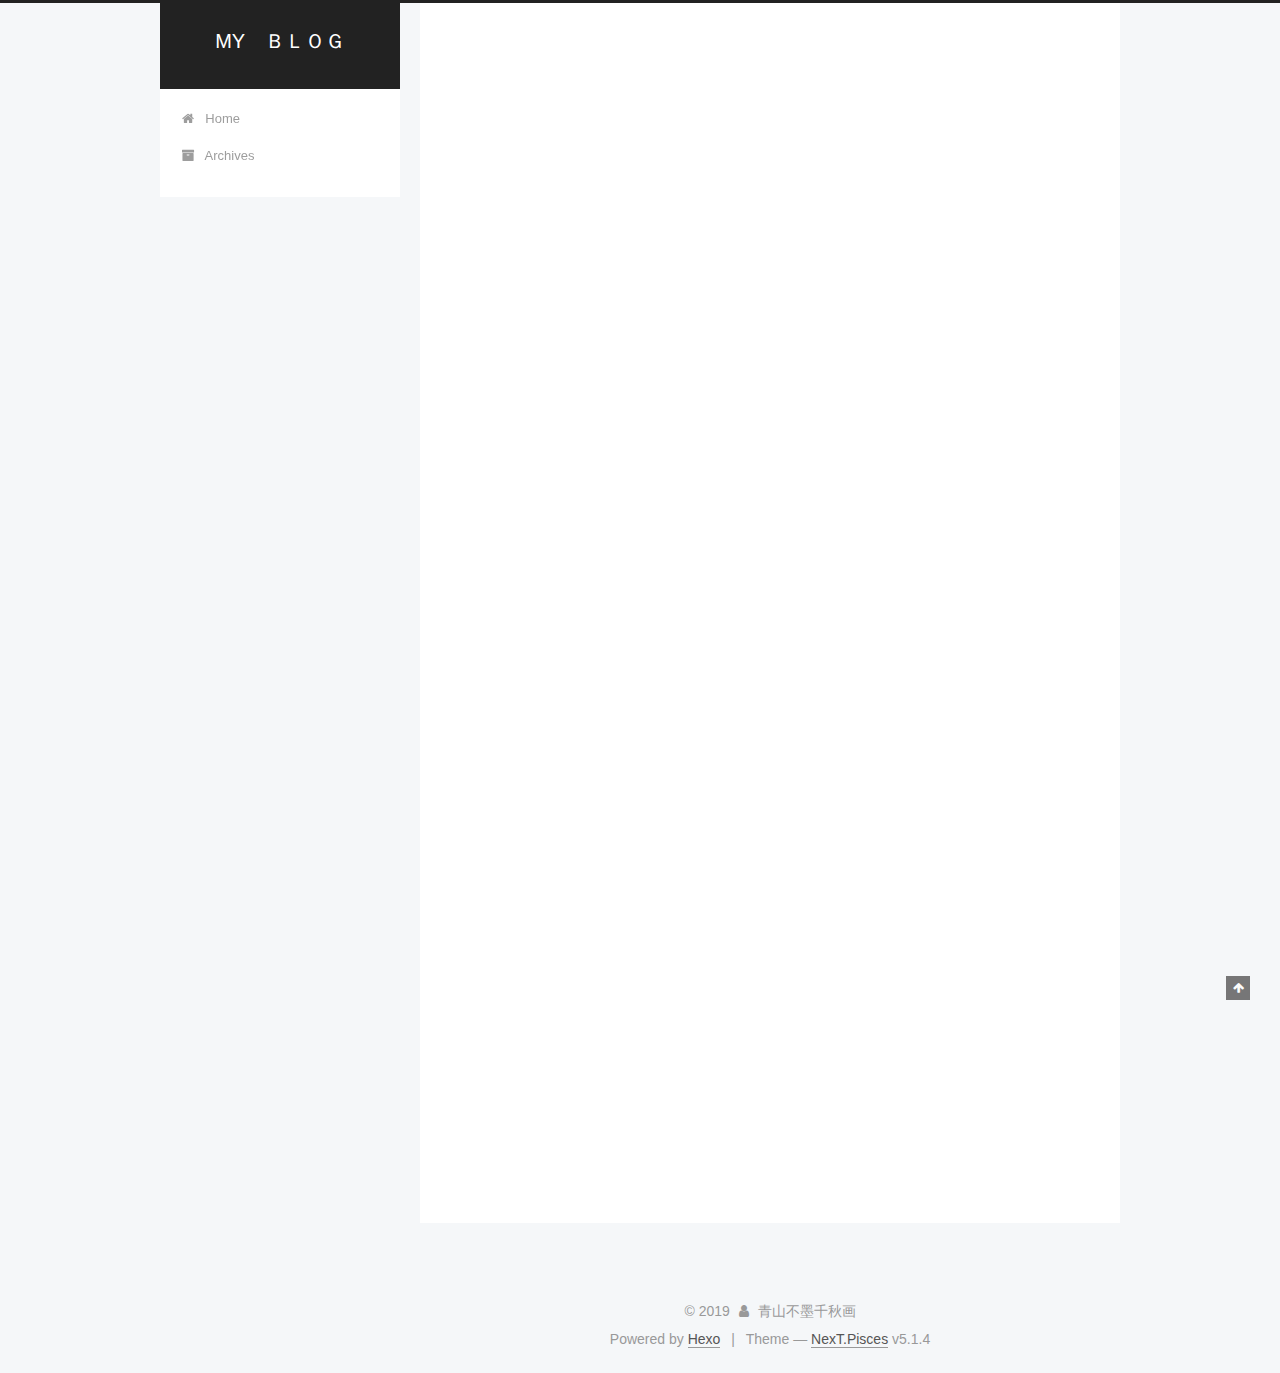
<file: 2019/06/16/服务器框架1/index.html>
<!DOCTYPE html>



  


<html class="theme-next pisces use-motion" lang>
<head><meta name="generator" content="Hexo 3.8.0">
  <meta charset="UTF-8">
<meta http-equiv="X-UA-Compatible" content="IE=edge">
<meta name="viewport" content="width=device-width, initial-scale=1, maximum-scale=1">
<meta name="theme-color" content="#222">









<meta http-equiv="Cache-Control" content="no-transform">
<meta http-equiv="Cache-Control" content="no-siteapp">
















  
  
  <link href="/lib/fancybox/source/jquery.fancybox.css?v=2.1.5" rel="stylesheet" type="text/css">







<link href="/lib/font-awesome/css/font-awesome.min.css?v=4.6.2" rel="stylesheet" type="text/css">

<link href="/css/main.css?v=5.1.4" rel="stylesheet" type="text/css">


  <link rel="apple-touch-icon" sizes="180x180" href="/images/apple-touch-icon-next.png?v=5.1.4">


  <link rel="icon" type="image/png" sizes="32x32" href="/images/favicon-32x32-next.png?v=5.1.4">


  <link rel="icon" type="image/png" sizes="16x16" href="/images/favicon-16x16-next.png?v=5.1.4">


  <link rel="mask-icon" href="/images/logo.svg?v=5.1.4" color="#222">





  <meta name="keywords" content="Hexo, NexT">










<meta name="description" content="WPA  服务器框架 第一天总体介绍开发环境Cent OSgcc 9.1cmake 项目路径bin —-二进制build  –中间文件路径cmake  –cmake函数文件夹CMakeLists.txt –cmake定义文件lib  –库输出目录Makefilewap  –源代码路径tests –测试代码 日志系统1）    log4j    logger(定义日志类型）         |">
<meta property="og:type" content="article">
<meta property="og:title" content="MY　ＢＬＯＧ">
<meta property="og:url" content="https://weareprefect1.github.io/2019/06/16/服务器框架1/index.html">
<meta property="og:site_name" content="MY　ＢＬＯＧ">
<meta property="og:description" content="WPA  服务器框架 第一天总体介绍开发环境Cent OSgcc 9.1cmake 项目路径bin —-二进制build  –中间文件路径cmake  –cmake函数文件夹CMakeLists.txt –cmake定义文件lib  –库输出目录Makefilewap  –源代码路径tests –测试代码 日志系统1）    log4j    logger(定义日志类型）         |">
<meta property="og:locale" content="default">
<meta property="og:updated_time" content="2019-06-16T12:57:05.027Z">
<meta name="twitter:card" content="summary">
<meta name="twitter:title" content="MY　ＢＬＯＧ">
<meta name="twitter:description" content="WPA  服务器框架 第一天总体介绍开发环境Cent OSgcc 9.1cmake 项目路径bin —-二进制build  –中间文件路径cmake  –cmake函数文件夹CMakeLists.txt –cmake定义文件lib  –库输出目录Makefilewap  –源代码路径tests –测试代码 日志系统1）    log4j    logger(定义日志类型）         |">



<script type="text/javascript" id="hexo.configurations">
  var NexT = window.NexT || {};
  var CONFIG = {
    root: '/',
    scheme: 'Pisces',
    version: '5.1.4',
    sidebar: {"position":"left","display":"post","offset":12,"b2t":false,"scrollpercent":false,"onmobile":false},
    fancybox: true,
    tabs: true,
    motion: {"enable":true,"async":false,"transition":{"post_block":"fadeIn","post_header":"slideDownIn","post_body":"slideDownIn","coll_header":"slideLeftIn","sidebar":"slideUpIn"}},
    duoshuo: {
      userId: '0',
      author: 'Author'
    },
    algolia: {
      applicationID: '',
      apiKey: '',
      indexName: '',
      hits: {"per_page":10},
      labels: {"input_placeholder":"Search for Posts","hits_empty":"We didn't find any results for the search: ${query}","hits_stats":"${hits} results found in ${time} ms"}
    }
  };
</script>



  <link rel="canonical" href="https://weareprefect1.github.io/2019/06/16/服务器框架1/">





  <title> | MY　ＢＬＯＧ</title>
  








</head>

<body itemscope itemtype="http://schema.org/WebPage" lang="default">

  
  
    
  

  <div class="container sidebar-position-left page-post-detail">
    <div class="headband"></div>

    <header id="header" class="header" itemscope itemtype="http://schema.org/WPHeader">
      <div class="header-inner"><div class="site-brand-wrapper">
  <div class="site-meta ">
    

    <div class="custom-logo-site-title">
      <a href="/" class="brand" rel="start">
        <span class="logo-line-before"><i></i></span>
        <span class="site-title">MY　ＢＬＯＧ</span>
        <span class="logo-line-after"><i></i></span>
      </a>
    </div>
      
        <p class="site-subtitle"></p>
      
  </div>

  <div class="site-nav-toggle">
    <button>
      <span class="btn-bar"></span>
      <span class="btn-bar"></span>
      <span class="btn-bar"></span>
    </button>
  </div>
</div>

<nav class="site-nav">
  

  
    <ul id="menu" class="menu">
      
        
        <li class="menu-item menu-item-home">
          <a href="/" rel="section">
            
              <i class="menu-item-icon fa fa-fw fa-home"></i> <br>
            
            Home
          </a>
        </li>
      
        
        <li class="menu-item menu-item-archives">
          <a href="/archives/" rel="section">
            
              <i class="menu-item-icon fa fa-fw fa-archive"></i> <br>
            
            Archives
          </a>
        </li>
      

      
    </ul>
  

  
</nav>



 </div>
    </header>

    <main id="main" class="main">
      <div class="main-inner">
        <div class="content-wrap">
          <div id="content" class="content">
            

  <div id="posts" class="posts-expand">
    

  

  
  
  

  <article class="post post-type-normal" itemscope itemtype="http://schema.org/Article">
  
  
  
  <div class="post-block">
    <link itemprop="mainEntityOfPage" href="https://weareprefect1.github.io/2019/06/16/服务器框架1/">

    <span hidden itemprop="author" itemscope itemtype="http://schema.org/Person">
      <meta itemprop="name" content="青山不墨千秋画">
      <meta itemprop="description" content>
      <meta itemprop="image" content="/images/avatar.gif">
    </span>

    <span hidden itemprop="publisher" itemscope itemtype="http://schema.org/Organization">
      <meta itemprop="name" content="MY　ＢＬＯＧ">
    </span>

    
      <header class="post-header">

        
        
          <h1 class="post-title" itemprop="name headline"></h1>
        

        <div class="post-meta">
          <span class="post-time">
            
              <span class="post-meta-item-icon">
                <i class="fa fa-calendar-o"></i>
              </span>
              
                <span class="post-meta-item-text">Posted on</span>
              
              <time title="Post created" itemprop="dateCreated datePublished" datetime="2019-06-16T20:08:36+08:00">
                2019-06-16
              </time>
            

            

            
          </span>

          

          
            
          

          
          

          

          

          

        </div>
      </header>
    

    
    
    
    <div class="post-body" itemprop="articleBody">

      
      

      
        <h1 id="WPA-服务器框架-第一天总体介绍"><a href="#WPA-服务器框架-第一天总体介绍" class="headerlink" title="WPA  服务器框架 第一天总体介绍"></a>WPA  服务器框架 第一天总体介绍</h1><h2 id="开发环境"><a href="#开发环境" class="headerlink" title="开发环境"></a>开发环境</h2><p>Cent OS<br>gcc 9.1<br>cmake</p>
<h2 id="项目路径"><a href="#项目路径" class="headerlink" title="项目路径"></a>项目路径</h2><p>bin —-二进制<br>build  –中间文件路径<br>cmake  –cmake函数文件夹<br>CMakeLists.txt –cmake定义文件<br>lib  –库输出目录<br>Makefile<br>wap  –源代码路径<br>tests –测试代码</p>
<h2 id="日志系统"><a href="#日志系统" class="headerlink" title="日志系统"></a>日志系统</h2><p>1）<br>    log4j<br>    logger(定义日志类型）<br>         |<br>         |———-Formatter |日志格式|<br>         |<br>    Appender(日志输出方向）</p>
<h2 id="协程库封装"><a href="#协程库封装" class="headerlink" title="协程库封装"></a>协程库封装</h2><h2 id="socket函数库"><a href="#socket函数库" class="headerlink" title="socket函数库"></a>socket函数库</h2><h2 id="http协议开发"><a href="#http协议开发" class="headerlink" title="http协议开发"></a>http协议开发</h2>
      
    </div>
    
    
    

    

    

    
    <footer class="post-footer">
      

      
      
      

      
        <div class="post-nav">
          <div class="post-nav-next post-nav-item">
            
              <a href="/2019/06/05/tomcat写入错误/" rel="next" title="tomcat写入错误">
                <i class="fa fa-chevron-left"></i> tomcat写入错误
              </a>
            
          </div>

          <span class="post-nav-divider"></span>

          <div class="post-nav-prev post-nav-item">
            
          </div>
        </div>
      

      
      
    </footer>
  </div>
  
  
  
  </article>



    <div class="post-spread">
      
    </div>
  </div>


          </div>
          


          

  



        </div>
        
          
  
  <div class="sidebar-toggle">
    <div class="sidebar-toggle-line-wrap">
      <span class="sidebar-toggle-line sidebar-toggle-line-first"></span>
      <span class="sidebar-toggle-line sidebar-toggle-line-middle"></span>
      <span class="sidebar-toggle-line sidebar-toggle-line-last"></span>
    </div>
  </div>

  <aside id="sidebar" class="sidebar">
    
    <div class="sidebar-inner">

      

      
        <ul class="sidebar-nav motion-element">
          <li class="sidebar-nav-toc sidebar-nav-active" data-target="post-toc-wrap">
            Table of Contents
          </li>
          <li class="sidebar-nav-overview" data-target="site-overview-wrap">
            Overview
          </li>
        </ul>
      

      <section class="site-overview-wrap sidebar-panel">
        <div class="site-overview">
          <div class="site-author motion-element" itemprop="author" itemscope itemtype="http://schema.org/Person">
            
              <p class="site-author-name" itemprop="name">青山不墨千秋画</p>
              <p class="site-description motion-element" itemprop="description"></p>
          </div>

          <nav class="site-state motion-element">

            
              <div class="site-state-item site-state-posts">
              
                <a href="/archives/">
              
                  <span class="site-state-item-count">4</span>
                  <span class="site-state-item-name">posts</span>
                </a>
              </div>
            

            

            

          </nav>

          

          

          
          

          
          

          

        </div>
      </section>

      
      <!--noindex-->
        <section class="post-toc-wrap motion-element sidebar-panel sidebar-panel-active">
          <div class="post-toc">

            
              
            

            
              <div class="post-toc-content"><ol class="nav"><li class="nav-item nav-level-1"><a class="nav-link" href="#WPA-服务器框架-第一天总体介绍"><span class="nav-number">1.</span> <span class="nav-text">WPA  服务器框架 第一天总体介绍</span></a><ol class="nav-child"><li class="nav-item nav-level-2"><a class="nav-link" href="#开发环境"><span class="nav-number">1.1.</span> <span class="nav-text">开发环境</span></a></li><li class="nav-item nav-level-2"><a class="nav-link" href="#项目路径"><span class="nav-number">1.2.</span> <span class="nav-text">项目路径</span></a></li><li class="nav-item nav-level-2"><a class="nav-link" href="#日志系统"><span class="nav-number">1.3.</span> <span class="nav-text">日志系统</span></a></li><li class="nav-item nav-level-2"><a class="nav-link" href="#协程库封装"><span class="nav-number">1.4.</span> <span class="nav-text">协程库封装</span></a></li><li class="nav-item nav-level-2"><a class="nav-link" href="#socket函数库"><span class="nav-number">1.5.</span> <span class="nav-text">socket函数库</span></a></li><li class="nav-item nav-level-2"><a class="nav-link" href="#http协议开发"><span class="nav-number">1.6.</span> <span class="nav-text">http协议开发</span></a></li></ol></li></ol></div>
            

          </div>
        </section>
      <!--/noindex-->
      

      

    </div>
  </aside>


        
      </div>
    </main>

    <footer id="footer" class="footer">
      <div class="footer-inner">
        <div class="copyright">&copy; <span itemprop="copyrightYear">2019</span>
  <span class="with-love">
    <i class="fa fa-user"></i>
  </span>
  <span class="author" itemprop="copyrightHolder">青山不墨千秋画</span>

  
</div>


  <div class="powered-by">Powered by <a class="theme-link" target="_blank" href="https://hexo.io">Hexo</a></div>



  <span class="post-meta-divider">|</span>



  <div class="theme-info">Theme &mdash; <a class="theme-link" target="_blank" href="https://github.com/iissnan/hexo-theme-next">NexT.Pisces</a> v5.1.4</div>




        







        
      </div>
    </footer>

    
      <div class="back-to-top">
        <i class="fa fa-arrow-up"></i>
        
      </div>
    

    

  </div>

  

<script type="text/javascript">
  if (Object.prototype.toString.call(window.Promise) !== '[object Function]') {
    window.Promise = null;
  }
</script>









  












  
  
    <script type="text/javascript" src="/lib/jquery/index.js?v=2.1.3"></script>
  

  
  
    <script type="text/javascript" src="/lib/fastclick/lib/fastclick.min.js?v=1.0.6"></script>
  

  
  
    <script type="text/javascript" src="/lib/jquery_lazyload/jquery.lazyload.js?v=1.9.7"></script>
  

  
  
    <script type="text/javascript" src="/lib/velocity/velocity.min.js?v=1.2.1"></script>
  

  
  
    <script type="text/javascript" src="/lib/velocity/velocity.ui.min.js?v=1.2.1"></script>
  

  
  
    <script type="text/javascript" src="/lib/fancybox/source/jquery.fancybox.pack.js?v=2.1.5"></script>
  


  


  <script type="text/javascript" src="/js/src/utils.js?v=5.1.4"></script>

  <script type="text/javascript" src="/js/src/motion.js?v=5.1.4"></script>



  
  


  <script type="text/javascript" src="/js/src/affix.js?v=5.1.4"></script>

  <script type="text/javascript" src="/js/src/schemes/pisces.js?v=5.1.4"></script>



  
  <script type="text/javascript" src="/js/src/scrollspy.js?v=5.1.4"></script>
<script type="text/javascript" src="/js/src/post-details.js?v=5.1.4"></script>



  


  <script type="text/javascript" src="/js/src/bootstrap.js?v=5.1.4"></script>



  


  




	





  





  












  





  

  

  

  
  

  

  

  

</body>
</html>
</file>
<file: css/main.css>
/* normalize.css v3.0.2 | MIT License | git.io/normalize */
html {
  font-family: sans-serif; /* 1 */
  -ms-text-size-adjust: 100%; /* 2 */
  -webkit-text-size-adjust: 100%; /* 2 */
}
body {
  margin: 0;
}
article,
aside,
details,
figcaption,
figure,
footer,
header,
hgroup,
main,
menu,
nav,
section,
summary {
  display: block;
}
audio,
canvas,
progress,
video {
  display: inline-block; /* 1 */
  vertical-align: baseline; /* 2 */
}
audio:not([controls]) {
  display: none;
  height: 0;
}
[hidden],
template {
  display: none;
}
a {
  background-color: transparent;
}
a:active,
a:hover {
  outline: 0;
}
abbr[title] {
  border-bottom: 1px dotted;
}
b,
strong {
  font-weight: bold;
}
dfn {
  font-style: italic;
}
h1 {
  font-size: 2em;
  margin: 0.67em 0;
}
mark {
  background: #ff0;
  color: #000;
}
small {
  font-size: 80%;
}
sub,
sup {
  font-size: 75%;
  line-height: 0;
  position: relative;
  vertical-align: baseline;
}
sup {
  top: -0.5em;
}
sub {
  bottom: -0.25em;
}
img {
  border: 0;
}
svg:not(:root) {
  overflow: hidden;
}
figure {
  margin: 1em 40px;
}
hr {
  -moz-box-sizing: content-box;
  box-sizing: content-box;
  height: 0;
}
pre {
  overflow: auto;
}
code,
kbd,
pre,
samp {
  font-family: monospace, monospace;
  font-size: 1em;
}
button,
input,
optgroup,
select,
textarea {
  color: inherit; /* 1 */
  font: inherit; /* 2 */
  margin: 0; /* 3 */
}
button {
  overflow: visible;
}
button,
select {
  text-transform: none;
}
button,
html input[type="button"],
input[type="reset"],
input[type="submit"] {
  -webkit-appearance: button; /* 2 */
  cursor: pointer; /* 3 */
}
button[disabled],
html input[disabled] {
  cursor: default;
}
button::-moz-focus-inner,
input::-moz-focus-inner {
  border: 0;
  padding: 0;
}
input {
  line-height: normal;
}
input[type="checkbox"],
input[type="radio"] {
  box-sizing: border-box; /* 1 */
  padding: 0; /* 2 */
}
input[type="number"]::-webkit-inner-spin-button,
input[type="number"]::-webkit-outer-spin-button {
  height: auto;
}
input[type="search"] {
  -webkit-appearance: textfield; /* 1 */
  -moz-box-sizing: content-box;
  -webkit-box-sizing: content-box; /* 2 */
  box-sizing: content-box;
}
input[type="search"]::-webkit-search-cancel-button,
input[type="search"]::-webkit-search-decoration {
  -webkit-appearance: none;
}
fieldset {
  border: 1px solid #c0c0c0;
  margin: 0 2px;
  padding: 0.35em 0.625em 0.75em;
}
legend {
  border: 0; /* 1 */
  padding: 0; /* 2 */
}
textarea {
  overflow: auto;
}
optgroup {
  font-weight: bold;
}
table {
  border-collapse: collapse;
  border-spacing: 0;
}
td,
th {
  padding: 0;
}
::selection {
  background: #262a30;
  color: #fff;
}
body {
  position: relative;
  font-family: 'Lato', "PingFang SC", "Microsoft YaHei", sans-serif;
  font-size: 14px;
  line-height: 2;
  color: #555;
  background: #f5f7f9;
}
@media (max-width: 767px) {
  body {
    padding-right: 0 !important;
  }
}
@media (min-width: 768px) and (max-width: 991px) {
  body {
    padding-right: 0 !important;
  }
}
@media (min-width: 1600px) {
  body {
    font-size: 16px;
  }
}
h1,
h2,
h3,
h4,
h5,
h6 {
  margin: 0;
  padding: 0;
  font-weight: bold;
  line-height: 1.5;
  font-family: 'Lato', "PingFang SC", "Microsoft YaHei", sans-serif;
}
h2,
h3,
h4,
h5,
h6 {
  margin: 20px 0 15px;
}
h1 {
  font-size: 22px;
}
@media (max-width: 767px) {
  h1 {
    font-size: 18px;
  }
}
h2 {
  font-size: 20px;
}
@media (max-width: 767px) {
  h2 {
    font-size: 16px;
  }
}
h3 {
  font-size: 18px;
}
@media (max-width: 767px) {
  h3 {
    font-size: 14px;
  }
}
h4 {
  font-size: 16px;
}
@media (max-width: 767px) {
  h4 {
    font-size: 12px;
  }
}
h5 {
  font-size: 14px;
}
@media (max-width: 767px) {
  h5 {
    font-size: 10px;
  }
}
h6 {
  font-size: 12px;
}
@media (max-width: 767px) {
  h6 {
    font-size: 8px;
  }
}
p {
  margin: 0 0 20px 0;
}
a {
  color: #555;
  text-decoration: none;
  outline: none;
  border-bottom: 1px solid #999;
  word-wrap: break-word;
}
a:hover {
  color: #222;
  border-bottom-color: #222;
}
blockquote {
  margin: 0;
  padding: 0;
}
img {
  display: block;
  margin: auto;
  max-width: 100%;
  height: auto;
}
hr {
  margin: 40px 0;
  height: 3px;
  border: none;
  background-color: #ddd;
  background-image: repeating-linear-gradient(-45deg, #fff, #fff 4px, transparent 4px, transparent 8px);
}
blockquote {
  padding: 0 15px;
  color: #666;
  border-left: 4px solid #ddd;
}
blockquote cite::before {
  content: "-";
  padding: 0 5px;
}
dt {
  font-weight: 700;
}
dd {
  margin: 0;
  padding: 0;
}
kbd {
  border: 1px solid #ccc;
  border-radius: 0.2em;
  box-shadow: 0.1em 0.1em 0.2em rgba(0,0,0,0.1);
  background-color: #f9f9f9;
  font-family: inherit;
  background-image: -webkit-linear-gradient(top, #eee, #fff, #eee);
  padding: 0.1em 0.3em;
  white-space: nowrap;
}
.text-left {
  text-align: left;
}
.text-center {
  text-align: center;
}
.text-right {
  text-align: right;
}
.text-justify {
  text-align: justify;
}
.text-nowrap {
  white-space: nowrap;
}
.text-lowercase {
  text-transform: lowercase;
}
.text-uppercase {
  text-transform: uppercase;
}
.text-capitalize {
  text-transform: capitalize;
}
.center-block {
  display: block;
  margin-left: auto;
  margin-right: auto;
}
.clearfix:before,
.clearfix:after {
  content: " ";
  display: table;
}
.clearfix:after {
  clear: both;
}
.pullquote {
  width: 45%;
}
.pullquote.left {
  float: left;
  margin-left: 5px;
  margin-right: 10px;
}
.pullquote.right {
  float: right;
  margin-left: 10px;
  margin-right: 5px;
}
.affix.affix.affix {
  position: fixed;
}
.translation {
  margin-top: -20px;
  font-size: 14px;
  color: #999;
}
.scrollbar-measure {
  width: 100px;
  height: 100px;
  overflow: scroll;
  position: absolute;
  top: -9999px;
}
.use-motion .motion-element {
  opacity: 0;
}
table {
  margin: 20px 0;
  width: 100%;
  border-collapse: collapse;
  border-spacing: 0;
  border: 1px solid #ddd;
  font-size: 14px;
  table-layout: fixed;
  word-wrap: break-all;
}
table>tbody>tr:nth-of-type(odd) {
  background-color: #f9f9f9;
}
table>tbody>tr:hover {
  background-color: #f5f5f5;
}
caption,
th,
td {
  padding: 8px;
  text-align: left;
  vertical-align: middle;
  font-weight: normal;
}
th,
td {
  border-bottom: 3px solid #ddd;
  border-right: 1px solid #eee;
}
th {
  padding-bottom: 10px;
  font-weight: 700;
}
td {
  border-bottom-width: 1px;
}
html,
body {
  height: 100%;
}
.container {
  position: relative;
  min-height: 100%;
}
.header-inner {
  margin: 0 auto;
  padding: 100px 0 70px;
  width: 700px;
}
@media (min-width: 1600px) {
  .container .header-inner {
    width: 900px;
  }
}
.main {
  padding-bottom: 150px;
}
.main-inner {
  margin: 0 auto;
  width: 700px;
}
@media (min-width: 1600px) {
  .container .main-inner {
    width: 900px;
  }
}
.footer {
  position: absolute;
  left: 0;
  bottom: 0;
  width: 100%;
  min-height: 50px;
}
.footer-inner {
  box-sizing: border-box;
  margin: 20px auto;
  width: 700px;
}
@media (min-width: 1600px) {
  .container .footer-inner {
    width: 900px;
  }
}
pre,
.highlight {
  overflow: auto;
  margin: 20px 0;
  padding: 0;
  font-size: 13px;
  color: #4d4d4c;
  background: #f7f7f7;
  line-height: 1.6;
}
pre,
code {
  font-family: consolas, Menlo, "PingFang SC", "Microsoft YaHei", monospace;
}
code {
  padding: 2px 4px;
  word-wrap: break-word;
  color: #555;
  background: #eee;
  border-radius: 3px;
  font-size: 13px;
}
pre {
  padding: 10px;
}
pre code {
  padding: 0;
  color: #4d4d4c;
  background: none;
  text-shadow: none;
}
.highlight {
  border-radius: 1px;
}
.highlight pre {
  border: none;
  margin: 0;
  padding: 10px 0;
}
.highlight table {
  margin: 0;
  width: auto;
  border: none;
}
.highlight td {
  border: none;
  padding: 0;
}
.highlight figcaption {
  font-size: 1em;
  color: #4d4d4c;
  line-height: 1em;
  margin-bottom: 1em;
}
.highlight figcaption:before,
.highlight figcaption:after {
  content: " ";
  display: table;
}
.highlight figcaption:after {
  clear: both;
}
.highlight figcaption a {
  float: right;
  color: #4d4d4c;
}
.highlight figcaption a:hover {
  border-bottom-color: #4d4d4c;
}
.highlight .gutter pre {
  padding-left: 10px;
  padding-right: 10px;
  color: #869194;
  text-align: right;
  background-color: #eff2f3;
}
.highlight .code pre {
  width: 100%;
  padding-left: 10px;
  padding-right: 10px;
  background-color: #f7f7f7;
}
.highlight .line {
  height: 20px;
}
.gutter {
  -webkit-user-select: none;
  -moz-user-select: none;
  -ms-user-select: none;
  user-select: none;
}
.gist table {
  width: auto;
}
.gist table td {
  border: none;
}
pre .deletion {
  background: #fdd;
}
pre .addition {
  background: #dfd;
}
pre .meta {
  color: #8959a8;
}
pre .comment {
  color: #8e908c;
}
pre .variable,
pre .attribute,
pre .tag,
pre .regexp,
pre .ruby .constant,
pre .xml .tag .title,
pre .xml .pi,
pre .xml .doctype,
pre .html .doctype,
pre .css .id,
pre .css .class,
pre .css .pseudo {
  color: #c82829;
}
pre .number,
pre .preprocessor,
pre .built_in,
pre .literal,
pre .params,
pre .constant,
pre .command {
  color: #f5871f;
}
pre .ruby .class .title,
pre .css .rules .attribute,
pre .string,
pre .value,
pre .inheritance,
pre .header,
pre .ruby .symbol,
pre .xml .cdata,
pre .special,
pre .number,
pre .formula {
  color: #718c00;
}
pre .title,
pre .css .hexcolor {
  color: #3e999f;
}
pre .function,
pre .python .decorator,
pre .python .title,
pre .ruby .function .title,
pre .ruby .title .keyword,
pre .perl .sub,
pre .javascript .title,
pre .coffeescript .title {
  color: #4271ae;
}
pre .keyword,
pre .javascript .function {
  color: #8959a8;
}
.full-image.full-image.full-image.full-image {
  border: none;
  max-width: 100%;
  width: auto;
  margin: 20px auto 25px;
}
@media (min-width: 992px) {
  .full-image.full-image.full-image.full-image {
    max-width: none;
    width: 118%;
    margin: 0 -9%;
  }
}
.blockquote-center,
.page-home .post-type-quote blockquote,
.page-post-detail .post-type-quote blockquote {
  position: relative;
  margin: 40px 0;
  padding: 0;
  border-left: none;
  text-align: center;
}
.blockquote-center::before,
.page-home .post-type-quote blockquote::before,
.page-post-detail .post-type-quote blockquote::before,
.blockquote-center::after,
.page-home .post-type-quote blockquote::after,
.page-post-detail .post-type-quote blockquote::after {
  position: absolute;
  content: ' ';
  display: block;
  width: 100%;
  height: 24px;
  opacity: 0.2;
  background-repeat: no-repeat;
  background-position: 0 -6px;
  background-size: 22px 22px;
}
.blockquote-center::before,
.page-home .post-type-quote blockquote::before,
.page-post-detail .post-type-quote blockquote::before {
  top: -20px;
  background-image: url("../images/quote-l.svg");
  border-top: 1px solid #ccc;
}
.blockquote-center::after,
.page-home .post-type-quote blockquote::after,
.page-post-detail .post-type-quote blockquote::after {
  bottom: -20px;
  background-image: url("../images/quote-r.svg");
  border-bottom: 1px solid #ccc;
  background-position: 100% 8px;
}
.blockquote-center p,
.page-home .post-type-quote blockquote p,
.page-post-detail .post-type-quote blockquote p,
.blockquote-center div,
.page-home .post-type-quote blockquote div,
.page-post-detail .post-type-quote blockquote div {
  text-align: center;
}
.post .post-body .group-picture img {
  box-sizing: border-box;
  padding: 0 3px;
  border: none;
}
.post .group-picture-row {
  overflow: hidden;
  margin-top: 6px;
}
.post .group-picture-row:first-child {
  margin-top: 0;
}
.post .group-picture-column {
  float: left;
}
.page-post-detail .post-body .group-picture-column {
  float: none;
  margin-top: 10px;
  width: auto !important;
}
.page-post-detail .post-body .group-picture-column img {
  margin: 0 auto;
}
.page-archive .group-picture-container {
  overflow: hidden;
}
.page-archive .group-picture-row {
  float: left;
}
.page-archive .group-picture-row:first-child {
  margin-top: 6px;
}
.page-archive .group-picture-column {
  max-width: 150px;
  max-height: 150px;
}
.post-body .note {
  position: relative;
  padding: 15px;
  margin-bottom: 20px;
  border: 1px solid #eee;
  border-left-width: 5px;
  border-radius: 3px;
}
.post-body .note h2,
.post-body .note h3,
.post-body .note h4,
.post-body .note h5,
.post-body .note h6 {
  margin-top: 0;
  margin-bottom: 0;
  border-bottom: initial;
  padding-top: 0 !important;
}
.post-body .note p:first-child,
.post-body .note ul:first-child,
.post-body .note ol:first-child,
.post-body .note table:first-child,
.post-body .note pre:first-child,
.post-body .note blockquote:first-child {
  margin-top: 0;
}
.post-body .note p:last-child,
.post-body .note ul:last-child,
.post-body .note ol:last-child,
.post-body .note table:last-child,
.post-body .note pre:last-child,
.post-body .note blockquote:last-child {
  margin-bottom: 0;
}
.post-body .note.default {
  border-left-color: #777;
}
.post-body .note.default h2,
.post-body .note.default h3,
.post-body .note.default h4,
.post-body .note.default h5,
.post-body .note.default h6 {
  color: #777;
}
.post-body .note.primary {
  border-left-color: #6f42c1;
}
.post-body .note.primary h2,
.post-body .note.primary h3,
.post-body .note.primary h4,
.post-body .note.primary h5,
.post-body .note.primary h6 {
  color: #6f42c1;
}
.post-body .note.info {
  border-left-color: #428bca;
}
.post-body .note.info h2,
.post-body .note.info h3,
.post-body .note.info h4,
.post-body .note.info h5,
.post-body .note.info h6 {
  color: #428bca;
}
.post-body .note.success {
  border-left-color: #5cb85c;
}
.post-body .note.success h2,
.post-body .note.success h3,
.post-body .note.success h4,
.post-body .note.success h5,
.post-body .note.success h6 {
  color: #5cb85c;
}
.post-body .note.warning {
  border-left-color: #f0ad4e;
}
.post-body .note.warning h2,
.post-body .note.warning h3,
.post-body .note.warning h4,
.post-body .note.warning h5,
.post-body .note.warning h6 {
  color: #f0ad4e;
}
.post-body .note.danger {
  border-left-color: #d9534f;
}
.post-body .note.danger h2,
.post-body .note.danger h3,
.post-body .note.danger h4,
.post-body .note.danger h5,
.post-body .note.danger h6 {
  color: #d9534f;
}
.post-body .label {
  display: inline;
  padding: 0 2px;
  white-space: nowrap;
}
.post-body .label.default {
  background-color: #f0f0f0;
}
.post-body .label.primary {
  background-color: #efe6f7;
}
.post-body .label.info {
  background-color: #e5f2f8;
}
.post-body .label.success {
  background-color: #e7f4e9;
}
.post-body .label.warning {
  background-color: #fcf6e1;
}
.post-body .label.danger {
  background-color: #fae8eb;
}
.post-body .tabs {
  position: relative;
  display: block;
  margin-bottom: 20px;
  padding-top: 10px;
}
.post-body .tabs ul.nav-tabs {
  margin: 0;
  padding: 0;
  display: flex;
  margin-bottom: -1px;
}
@media (max-width: 413px) {
  .post-body .tabs ul.nav-tabs {
    display: block;
    margin-bottom: 5px;
  }
}
.post-body .tabs ul.nav-tabs li.tab {
  list-style-type: none !important;
  margin: 0 0.25em 0 0;
  border-top: 3px solid transparent;
  border-left: 1px solid transparent;
  border-right: 1px solid transparent;
}
@media (max-width: 413px) {
  .post-body .tabs ul.nav-tabs li.tab {
    margin: initial;
    border-top: 1px solid transparent;
    border-left: 3px solid transparent;
    border-right: 1px solid transparent;
    border-bottom: 1px solid transparent;
  }
}
.post-body .tabs ul.nav-tabs li.tab a {
  outline: 0;
  border-bottom: initial;
  display: block;
  line-height: 1.8em;
  padding: 0.25em 0.75em;
  transition-duration: 0.2s;
  transition-timing-function: ease-out;
  transition-delay: 0s;
}
.post-body .tabs ul.nav-tabs li.tab a i {
  width: 1.285714285714286em;
}
.post-body .tabs ul.nav-tabs li.tab.active {
  border-top: 3px solid #fc6423;
  border-left: 1px solid #ddd;
  border-right: 1px solid #ddd;
  background-color: #fff;
}
@media (max-width: 413px) {
  .post-body .tabs ul.nav-tabs li.tab.active {
    border-top: 1px solid #ddd;
    border-left: 3px solid #fc6423;
    border-right: 1px solid #ddd;
    border-bottom: 1px solid #ddd;
  }
}
.post-body .tabs ul.nav-tabs li.tab.active a {
  cursor: default;
  color: #555;
}
.post-body .tabs .tab-content {
  background-color: #fff;
}
.post-body .tabs .tab-content .tab-pane {
  border: 1px solid #ddd;
  padding: 20px 20px 0 20px;
}
.post-body .tabs .tab-content .tab-pane:not(.active) {
  display: none !important;
}
.post-body .tabs .tab-content .tab-pane.active {
  display: block !important;
}
.btn {
  display: inline-block;
  padding: 0 20px;
  font-size: 14px;
  color: #555;
  background: #fff;
  border: 2px solid #555;
  text-decoration: none;
  border-radius: 2px;
  transition-property: background-color;
  transition-duration: 0.2s;
  transition-timing-function: ease-in-out;
  transition-delay: 0s;
  line-height: 2;
}
.btn:hover {
  border-color: #222;
  color: #fff;
  background: #222;
}
.btn +.btn {
  margin: 0 0 8px 8px;
}
.btn .fa-fw {
  width: 1.285714285714286em;
  text-align: left;
}
.btn-bar {
  display: block;
  width: 22px;
  height: 2px;
  background: #555;
  border-radius: 1px;
}
.btn-bar+.btn-bar {
  margin-top: 4px;
}
.pagination {
  margin: 120px 0 40px;
  text-align: center;
  border-top: 1px solid #eee;
}
.page-number-basic,
.pagination .prev,
.pagination .next,
.pagination .page-number,
.pagination .space {
  display: inline-block;
  position: relative;
  top: -1px;
  margin: 0 10px;
  padding: 0 11px;
}
@media (max-width: 767px) {
  .page-number-basic,
  .pagination .prev,
  .pagination .next,
  .pagination .page-number,
  .pagination .space {
    margin: 0 5px;
  }
}
.pagination .prev,
.pagination .next,
.pagination .page-number {
  border-bottom: 0;
  border-top: 1px solid #eee;
  transition-property: border-color;
  transition-duration: 0.2s;
  transition-timing-function: ease-in-out;
  transition-delay: 0s;
}
.pagination .prev:hover,
.pagination .next:hover,
.pagination .page-number:hover {
  border-top-color: #222;
}
.pagination .space {
  padding: 0;
  margin: 0;
}
.pagination .prev {
  margin-left: 0;
}
.pagination .next {
  margin-right: 0;
}
.pagination .page-number.current {
  color: #fff;
  background: #ccc;
  border-top-color: #ccc;
}
@media (max-width: 767px) {
  .pagination {
    border-top: none;
  }
  .pagination .prev,
  .pagination .next,
  .pagination .page-number {
    margin-bottom: 10px;
    border-top: 0;
    border-bottom: 1px solid #eee;
    padding: 0 10px;
  }
  .pagination .prev:hover,
  .pagination .next:hover,
  .pagination .page-number:hover {
    border-bottom-color: #222;
  }
}
.comments {
  margin: 60px 20px 0;
}
.tag-cloud {
  text-align: center;
}
.tag-cloud a {
  display: inline-block;
  margin: 10px;
}
.back-to-top {
  box-sizing: border-box;
  position: fixed;
  bottom: -100px;
  right: 30px;
  z-index: 1050;
  padding: 0 6px;
  width: 24px;
  background: #222;
  font-size: 12px;
  opacity: 0.6;
  color: #fff;
  cursor: pointer;
  text-align: center;
  -webkit-transform: translateZ(0);
  transition-property: bottom;
  transition-duration: 0.2s;
  transition-timing-function: ease-in-out;
  transition-delay: 0s;
}
@media (min-width: 768px) and (max-width: 991px) {
  .back-to-top {
    display: none !important;
  }
}
@media (max-width: 767px) {
  .back-to-top {
    display: none !important;
  }
}
.back-to-top.back-to-top-on {
  bottom: 30px;
}
.header {
  background: transparent;
}
.header-inner {
  position: relative;
}
.headband {
  height: 3px;
  background: #222;
}
.site-meta {
  margin: 0;
  text-align: center;
}
@media (max-width: 767px) {
  .site-meta {
    text-align: center;
  }
}
.brand {
  position: relative;
  display: inline-block;
  padding: 0 40px;
  color: #fff;
  background: #222;
  border-bottom: none;
}
.brand:hover {
  color: #fff;
}
.logo {
  display: inline-block;
  margin-right: 5px;
  line-height: 36px;
  vertical-align: top;
}
.site-title {
  display: inline-block;
  vertical-align: top;
  line-height: 36px;
  font-size: 20px;
  font-weight: normal;
  font-family: 'Lato', "PingFang SC", "Microsoft YaHei", sans-serif;
}
.site-subtitle {
  margin-top: 10px;
  font-size: 13px;
  color: #ddd;
}
.use-motion .brand {
  opacity: 0;
}
.use-motion .logo,
.use-motion .site-title,
.use-motion .site-subtitle {
  opacity: 0;
  position: relative;
  top: -10px;
}
.site-nav-toggle {
  display: none;
  position: absolute;
  top: 10px;
  left: 10px;
}
@media (max-width: 767px) {
  .site-nav-toggle {
    display: block;
  }
}
.site-nav-toggle button {
  margin-top: 2px;
  padding: 9px 10px;
  background: transparent;
  border: none;
}
@media (max-width: 767px) {
  .site-nav {
    display: none;
    margin: 0 -10px;
    padding: 0 10px;
    clear: both;
    border-top: 1px solid #ddd;
  }
}
@media (min-width: 768px) and (max-width: 991px) {
  .site-nav {
    display: block !important;
  }
}
@media (min-width: 992px) {
  .site-nav {
    display: block !important;
  }
}
.menu {
  margin-top: 20px;
  padding-left: 0;
  text-align: center;
}
.menu .menu-item {
  display: inline-block;
  margin: 0 10px;
  list-style: none;
}
@media screen and (max-width: 767px) {
  .menu .menu-item {
    margin-top: 10px;
  }
}
.menu .menu-item a {
  display: block;
  font-size: 13px;
  line-height: inherit;
  border-bottom: 1px solid transparent;
  transition-property: border-color;
  transition-duration: 0.2s;
  transition-timing-function: ease-in-out;
  transition-delay: 0s;
}
.menu .menu-item a:hover,
.menu-item-active a {
  border-bottom-color: #222;
}
.menu .menu-item .fa {
  margin-right: 5px;
}
.use-motion .menu-item {
  opacity: 0;
}
.post-body p a {
  color: #0593d3;
  border-bottom: none;
}
.post-body p a:hover {
  color: #0477ab;
  text-decoration: underline;
}
.post-body {
  font-family: 'Lato', "PingFang SC", "Microsoft YaHei", sans-serif;
}
@media (max-width: 767px) {
  .post-body {
    word-break: break-word;
  }
}
.post-body .fancybox img {
  display: block !important;
  margin: 0 auto;
  cursor: pointer;
  cursor: zoom-in;
  cursor: -webkit-zoom-in;
}
.post-body .image-caption,
.post-body .figure .caption {
  margin: -20px auto 15px;
  text-align: center;
  font-size: 14px;
  color: #999;
  font-weight: bold;
  line-height: 1;
}
.post-sticky-flag {
  display: inline-block;
  font-size: 16px;
  -ms-transform: rotate(30deg);
  -webkit-transform: rotate(30deg);
  -moz-transform: rotate(30deg);
  -ms-transform: rotate(30deg);
  -o-transform: rotate(30deg);
  transform: rotate(30deg);
}
.use-motion .post-block,
.use-motion .pagination,
.use-motion .comments {
  opacity: 0;
}
.use-motion .post-header {
  opacity: 0;
}
.use-motion .post-body {
  opacity: 0;
}
.use-motion .collection-title {
  opacity: 0;
}
.posts-expand {
  padding-top: 40px;
}
@media (max-width: 767px) {
  .posts-expand {
    margin: 0 20px;
  }
  .post-body pre .gutter pre {
    padding-right: 10px;
  }
  .post-body .highlight {
    margin-left: 0px;
    margin-right: 0px;
    padding: 0;
  }
  .post-body .highlight .gutter pre {
    padding-right: 10px;
  }
}
@media (min-width: 992px) {
  .posts-expand .post-body {
    text-align: justify;
  }
}
.posts-expand .post-body h2,
.posts-expand .post-body h3,
.posts-expand .post-body h4,
.posts-expand .post-body h5,
.posts-expand .post-body h6 {
  padding-top: 10px;
}
.posts-expand .post-body h2 .header-anchor,
.posts-expand .post-body h3 .header-anchor,
.posts-expand .post-body h4 .header-anchor,
.posts-expand .post-body h5 .header-anchor,
.posts-expand .post-body h6 .header-anchor {
  float: right;
  margin-left: 10px;
  color: #ccc;
  border-bottom-style: none;
  visibility: hidden;
}
.posts-expand .post-body h2 .header-anchor:hover,
.posts-expand .post-body h3 .header-anchor:hover,
.posts-expand .post-body h4 .header-anchor:hover,
.posts-expand .post-body h5 .header-anchor:hover,
.posts-expand .post-body h6 .header-anchor:hover {
  color: inherit;
}
.posts-expand .post-body h2:hover .header-anchor,
.posts-expand .post-body h3:hover .header-anchor,
.posts-expand .post-body h4:hover .header-anchor,
.posts-expand .post-body h5:hover .header-anchor,
.posts-expand .post-body h6:hover .header-anchor {
  visibility: visible;
}
.posts-expand .post-body ul li {
  list-style: circle;
}
.posts-expand .post-body img {
  box-sizing: border-box;
  margin: auto;
  padding: 3px;
  border: 1px solid #ddd;
}
.posts-expand .post-body .fancybox img {
  margin: 0 auto 25px;
}
@media (max-width: 767px) {
  .posts-collapse {
    margin: 0 20px;
  }
  .posts-collapse .post-title,
  .posts-collapse .post-meta {
    display: block;
    width: auto;
    text-align: left;
  }
}
.posts-collapse {
  position: relative;
  z-index: 1010;
  margin-left: 55px;
}
.posts-collapse::after {
  content: " ";
  position: absolute;
  top: 20px;
  left: 0;
  margin-left: -2px;
  width: 4px;
  height: 100%;
  background: #f5f5f5;
  z-index: -1;
}
@media (max-width: 767px) {
  .posts-collapse {
    margin: 0 20px;
  }
}
.posts-collapse .collection-title {
  position: relative;
  margin: 60px 0;
}
.posts-collapse .collection-title h1,
.posts-collapse .collection-title h2 {
  margin-left: 20px;
}
.posts-collapse .collection-title small {
  color: #bbb;
  margin-left: 5px;
}
.posts-collapse .collection-title::before {
  content: " ";
  position: absolute;
  left: 0;
  top: 50%;
  margin-left: -4px;
  margin-top: -4px;
  width: 8px;
  height: 8px;
  background: #bbb;
  border-radius: 50%;
}
.posts-collapse .post {
  margin: 30px 0;
}
.posts-collapse .post-header {
  position: relative;
  transition-duration: 0.2s;
  transition-timing-function: ease-in-out;
  transition-delay: 0s;
  transition-property: border;
  border-bottom: 1px dashed #ccc;
}
.posts-collapse .post-header::before {
  content: " ";
  position: absolute;
  left: 0;
  top: 12px;
  width: 6px;
  height: 6px;
  margin-left: -4px;
  background: #bbb;
  border-radius: 50%;
  border: 1px solid #fff;
  transition-duration: 0.2s;
  transition-timing-function: ease-in-out;
  transition-delay: 0s;
  transition-property: background;
}
.posts-collapse .post-header:hover {
  border-bottom-color: #666;
}
.posts-collapse .post-header:hover::before {
  background: #222;
}
.posts-collapse .post-meta {
  position: absolute;
  font-size: 12px;
  left: 20px;
  top: 5px;
}
.posts-collapse .post-comments-count {
  display: none;
}
.posts-collapse .post-title {
  margin-left: 60px;
  font-size: 16px;
  font-weight: normal;
  line-height: inherit;
}
.posts-collapse .post-title::after {
  margin-left: 3px;
  opacity: 0.6;
}
.posts-collapse .post-title a {
  color: #666;
  border-bottom: none;
}
.page-home .post-type-quote .post-header,
.page-post-detail .post-type-quote .post-header,
.page-home .post-type-quote .post-tags,
.page-post-detail .post-type-quote .post-tags {
  display: none;
}
.posts-expand .post-title {
  text-align: center;
  word-break: break-word;
  font-weight: 400;
}
.posts-expand .post-title-link {
  display: inline-block;
  position: relative;
  color: #555;
  border-bottom: none;
  line-height: 1.2;
  vertical-align: top;
}
.posts-expand .post-title-link::before {
  content: "";
  position: absolute;
  width: 100%;
  height: 2px;
  bottom: 0;
  left: 0;
  background-color: #000;
  visibility: hidden;
  -webkit-transform: scaleX(0);
  -moz-transform: scaleX(0);
  -ms-transform: scaleX(0);
  -o-transform: scaleX(0);
  transform: scaleX(0);
  transition-duration: 0.2s;
  transition-timing-function: ease-in-out;
  transition-delay: 0s;
}
.posts-expand .post-title-link:hover::before {
  visibility: visible;
  -webkit-transform: scaleX(1);
  -moz-transform: scaleX(1);
  -ms-transform: scaleX(1);
  -o-transform: scaleX(1);
  transform: scaleX(1);
}
.posts-expand .post-title-link .fa {
  font-size: 16px;
}
.posts-expand .post-meta {
  margin: 3px 0 60px 0;
  color: #999;
  font-family: 'Lato', "PingFang SC", "Microsoft YaHei", sans-serif;
  font-size: 12px;
  text-align: center;
}
.posts-expand .post-meta .post-category-list {
  display: inline-block;
  margin: 0;
  padding: 3px;
}
.posts-expand .post-meta .post-category-list-link {
  color: #999;
}
.posts-expand .post-meta .post-description {
  font-size: 14px;
  margin-top: 2px;
}
.post-meta-divider {
  margin: 0 0.5em;
}
.post-meta-item-icon {
  margin-right: 3px;
}
@media (min-width: 768px) and (max-width: 991px) {
  .post-meta-item-icon {
    display: inline-block;
  }
}
@media (max-width: 767px) {
  .post-meta-item-icon {
    display: inline-block;
  }
}
@media (min-width: 768px) and (max-width: 991px) {
  .post-meta-item-text {
    display: none;
  }
}
@media (max-width: 767px) {
  .post-meta-item-text {
    display: none;
  }
}
@media (max-width: 767px) {
  .posts-expand .post-comments-count {
    display: none;
  }
}
.post-button {
  margin-top: 40px;
}
.posts-expand .post-tags {
  margin-top: 40px;
  text-align: center;
}
.posts-expand .post-tags a {
  display: inline-block;
  margin-right: 10px;
  font-size: 13px;
}
.post-nav {
  display: table;
  margin-top: 15px;
  width: 100%;
  border-top: 1px solid #eee;
}
.post-nav-divider {
  display: table-cell;
  width: 10%;
}
.post-nav-item {
  display: table-cell;
  padding: 10px 0 0 0;
  width: 45%;
  vertical-align: top;
}
.post-nav-item a {
  position: relative;
  display: block;
  line-height: 25px;
  font-size: 14px;
  color: #555;
  border-bottom: none;
}
.post-nav-item a:hover {
  color: #222;
  border-bottom: none;
}
.post-nav-item a:active {
  top: 2px;
}
.post-nav-item .fa {
  position: absolute;
  top: 8px;
  left: 0;
  font-size: 12px;
}
.post-nav-next a {
  padding-left: 15px;
}
.post-nav-prev {
  text-align: right;
}
.post-nav-prev a {
  padding-right: 15px;
}
.post-nav-prev .fa {
  right: 0;
  left: auto;
}
.posts-expand .post-eof {
  display: block;
  margin: 80px auto 60px;
  width: 8%;
  height: 1px;
  background: #ccc;
  text-align: center;
}
.post:last-child .post-eof.post-eof.post-eof {
  display: none;
}
.post-gallery {
  display: table;
  table-layout: fixed;
  width: 100%;
  border-collapse: separate;
}
.post-gallery-row {
  display: table-row;
}
.post-gallery .post-gallery-img {
  display: table-cell;
  text-align: center;
  vertical-align: middle;
  border: none;
}
.post-gallery .post-gallery-img img {
  max-width: 100%;
  max-height: 100%;
  border: none;
}
.fancybox-close,
.fancybox-close:hover {
  border: none;
}
.rtl.post-body p,
.rtl.post-body a,
.rtl.post-body h1,
.rtl.post-body h2,
.rtl.post-body h3,
.rtl.post-body h4,
.rtl.post-body h5,
.rtl.post-body h6,
.rtl.post-body li,
.rtl.post-body ul,
.rtl.post-body ol {
  direction: rtl;
  font-family: UKIJ Ekran;
}
.rtl.post-title {
  font-family: UKIJ Ekran;
}
.sidebar {
  position: fixed;
  right: 0;
  top: 0;
  bottom: 0;
  width: 0;
  z-index: 1040;
  box-shadow: inset 0 2px 6px #000;
  background: #222;
  -webkit-transform: translateZ(0);
}
.sidebar a {
  color: #999;
  border-bottom-color: #555;
}
.sidebar a:hover {
  color: #eee;
}
@media (min-width: 768px) and (max-width: 991px) {
  .sidebar {
    display: none !important;
  }
}
@media (max-width: 767px) {
  .sidebar {
    display: none !important;
  }
}
.sidebar-inner {
  position: relative;
  padding: 20px 10px;
  color: #999;
  text-align: center;
}
.site-overview-wrap {
  overflow: hidden;
}
.site-overview {
  overflow-y: auto;
  overflow-x: hidden;
}
.sidebar-toggle {
  position: fixed;
  right: 30px;
  bottom: 45px;
  width: 14px;
  height: 14px;
  padding: 5px;
  background: #222;
  line-height: 0;
  z-index: 1050;
  cursor: pointer;
  -webkit-transform: translateZ(0);
}
@media (min-width: 768px) and (max-width: 991px) {
  .sidebar-toggle {
    display: none !important;
  }
}
@media (max-width: 767px) {
  .sidebar-toggle {
    display: none !important;
  }
}
.sidebar-toggle-line {
  position: relative;
  display: inline-block;
  vertical-align: top;
  height: 2px;
  width: 100%;
  background: #fff;
  margin-top: 3px;
}
.sidebar-toggle-line:first-child {
  margin-top: 0;
}
.site-author-image {
  display: block;
  margin: 0 auto;
  padding: 2px;
  max-width: 120px;
  height: auto;
  border: 1px solid #eee;
}
.site-author-name {
  margin: 0;
  text-align: center;
  color: #222;
  font-weight: 600;
}
.site-description {
  margin-top: 0;
  text-align: center;
  font-size: 13px;
  color: #999;
}
.site-state {
  overflow: hidden;
  line-height: 1.4;
  white-space: nowrap;
  text-align: center;
}
.site-state-item {
  display: inline-block;
  padding: 0 15px;
  border-left: 1px solid #eee;
}
.site-state-item:first-child {
  border-left: none;
}
.site-state-item a {
  border-bottom: none;
}
.site-state-item-count {
  display: block;
  text-align: center;
  color: inherit;
  font-weight: 600;
  font-size: 16px;
}
.site-state-item-name {
  font-size: 13px;
  color: #999;
}
.feed-link {
  margin-top: 20px;
}
.feed-link a {
  display: inline-block;
  padding: 0 15px;
  color: #fc6423;
  border: 1px solid #fc6423;
  border-radius: 4px;
}
.feed-link a i {
  color: #fc6423;
  font-size: 14px;
}
.feed-link a:hover {
  color: #fff;
  background: #fc6423;
}
.feed-link a:hover i {
  color: #fff;
}
.links-of-author {
  margin-top: 20px;
}
.links-of-author a {
  display: inline-block;
  vertical-align: middle;
  margin-right: 10px;
  margin-bottom: 10px;
  border-bottom-color: #555;
  font-size: 13px;
}
.links-of-author a:before {
  display: inline-block;
  vertical-align: middle;
  margin-right: 3px;
  content: " ";
  width: 4px;
  height: 4px;
  border-radius: 50%;
  background: #ffc703;
}
.links-of-blogroll {
  font-size: 13px;
}
.links-of-blogroll-title {
  margin-top: 20px;
  font-size: 14px;
  font-weight: 600;
}
.links-of-blogroll-list {
  margin: 0;
  padding: 0;
  list-style: none;
}
.links-of-blogroll-item {
  padding: 2px 10px;
}
.links-of-blogroll-item a {
  max-width: 280px;
  box-sizing: border-box;
  display: inline-block;
  overflow: hidden;
  white-space: nowrap;
  text-overflow: ellipsis;
}
.sidebar-nav {
  margin: 0 0 20px;
  padding-left: 0;
}
.sidebar-nav li {
  display: inline-block;
  cursor: pointer;
  border-bottom: 1px solid transparent;
  font-size: 14px;
  color: #555;
}
.sidebar-nav li:hover {
  color: #fc6423;
}
.page-post-detail .sidebar-nav-toc {
  padding: 0 5px;
}
.page-post-detail .sidebar-nav-overview {
  margin-left: 10px;
}
.sidebar-nav .sidebar-nav-active {
  color: #fc6423;
  border-bottom-color: #fc6423;
}
.sidebar-nav .sidebar-nav-active:hover {
  color: #fc6423;
}
.sidebar-panel {
  display: none;
}
.sidebar-panel-active {
  display: block;
}
.post-toc-empty {
  font-size: 14px;
  color: #666;
}
.post-toc-wrap {
  overflow: hidden;
}
.post-toc {
  overflow: auto;
}
.post-toc ol {
  margin: 0;
  padding: 0 2px 5px 10px;
  text-align: left;
  list-style: none;
  font-size: 14px;
}
.post-toc ol > ol {
  padding-left: 0;
}
.post-toc ol a {
  transition-duration: 0.2s;
  transition-timing-function: ease-in-out;
  transition-delay: 0s;
  transition-property: all;
  color: #666;
  border-bottom-color: #ccc;
}
.post-toc ol a:hover {
  color: #000;
  border-bottom-color: #000;
}
.post-toc .nav-item {
  overflow: hidden;
  text-overflow: ellipsis;
  text-align: justify;
  white-space: nowrap;
  line-height: 1.8;
}
.post-toc .nav .nav-child {
  display: none;
}
.post-toc .nav .active > .nav-child {
  display: block;
}
.post-toc .nav .active-current > .nav-child {
  display: block;
}
.post-toc .nav .active-current > .nav-child > .nav-item {
  display: block;
}
.post-toc .nav .active > a {
  color: #fc6423;
  border-bottom-color: #fc6423;
}
.post-toc .nav .active-current > a {
  color: #fc6423;
}
.post-toc .nav .active-current > a:hover {
  color: #fc6423;
}
.footer {
  font-size: 14px;
  color: #999;
}
.footer img {
  border: none;
}
.footer-inner {
  text-align: center;
}
.with-love {
  display: inline-block;
  margin: 0 5px;
}
.powered-by,
.theme-info {
  display: inline-block;
}
.cc-license {
  margin-top: 10px;
  text-align: center;
}
.cc-license .cc-opacity {
  opacity: 0.7;
  border-bottom: none;
}
.cc-license .cc-opacity:hover {
  opacity: 0.9;
}
.cc-license img {
  display: inline-block;
}
.theme-next #ds-thread #ds-reset {
  color: #555;
}
.theme-next #ds-thread #ds-reset .ds-replybox {
  margin-bottom: 30px;
}
.theme-next #ds-thread #ds-reset .ds-replybox .ds-avatar,
.theme-next #ds-reset .ds-avatar img {
  box-shadow: none;
}
.theme-next #ds-thread #ds-reset .ds-textarea-wrapper {
  border-color: #c7d4e1;
  background: none;
  border-top-right-radius: 3px;
  border-top-left-radius: 3px;
}
.theme-next #ds-thread #ds-reset .ds-textarea-wrapper textarea {
  height: 60px;
}
.theme-next #ds-reset .ds-rounded-top {
  border-radius: 0;
}
.theme-next #ds-thread #ds-reset .ds-post-toolbar {
  box-sizing: border-box;
  border: 1px solid #c7d4e1;
  background: #f6f8fa;
}
.theme-next #ds-thread #ds-reset .ds-post-options {
  height: 40px;
  border: none;
  background: none;
}
.theme-next #ds-thread #ds-reset .ds-toolbar-buttons {
  top: 11px;
}
.theme-next #ds-thread #ds-reset .ds-sync {
  top: 5px;
}
.theme-next #ds-thread #ds-reset .ds-post-button {
  top: 4px;
  right: 5px;
  width: 90px;
  height: 30px;
  border: 1px solid #c5ced7;
  border-radius: 3px;
  background-image: linear-gradient(#fbfbfc, #f5f7f9);
  color: #60676d;
}
.theme-next #ds-thread #ds-reset .ds-post-button:hover {
  background-position: 0 -30px;
  color: #60676d;
}
.theme-next #ds-thread #ds-reset .ds-comments-info {
  padding: 10px 0;
}
.theme-next #ds-thread #ds-reset .ds-sort {
  display: none;
}
.theme-next #ds-thread #ds-reset li.ds-tab a.ds-current {
  border: none;
  background: #f6f8fa;
  color: #60676d;
}
.theme-next #ds-thread #ds-reset li.ds-tab a.ds-current:hover {
  background-color: #e9f0f7;
  color: #60676d;
}
.theme-next #ds-thread #ds-reset li.ds-tab a {
  border-radius: 2px;
  padding: 5px;
}
.theme-next #ds-thread #ds-reset .ds-login-buttons p {
  color: #999;
  line-height: 36px;
}
.theme-next #ds-thread #ds-reset .ds-login-buttons .ds-service-list li {
  height: 28px;
}
.theme-next #ds-thread #ds-reset .ds-service-list a {
  background: none;
  padding: 5px;
  border: 1px solid;
  border-radius: 3px;
  text-align: center;
}
.theme-next #ds-thread #ds-reset .ds-service-list a:hover {
  color: #fff;
  background: #666;
}
.theme-next #ds-thread #ds-reset .ds-service-list .ds-weibo {
  color: #fc9b00;
  border-color: #fc9b00;
}
.theme-next #ds-thread #ds-reset .ds-service-list .ds-weibo:hover {
  background: #fc9b00;
}
.theme-next #ds-thread #ds-reset .ds-service-list .ds-qq {
  color: #60a3ec;
  border-color: #60a3ec;
}
.theme-next #ds-thread #ds-reset .ds-service-list .ds-qq:hover {
  background: #60a3ec;
}
.theme-next #ds-thread #ds-reset .ds-service-list .ds-renren {
  color: #2e7ac4;
  border-color: #2e7ac4;
}
.theme-next #ds-thread #ds-reset .ds-service-list .ds-renren:hover {
  background: #2e7ac4;
}
.theme-next #ds-thread #ds-reset .ds-service-list .ds-douban {
  color: #37994c;
  border-color: #37994c;
}
.theme-next #ds-thread #ds-reset .ds-service-list .ds-douban:hover {
  background: #37994c;
}
.theme-next #ds-thread #ds-reset .ds-service-list .ds-kaixin {
  color: #fef20d;
  border-color: #fef20d;
}
.theme-next #ds-thread #ds-reset .ds-service-list .ds-kaixin:hover {
  background: #fef20d;
}
.theme-next #ds-thread #ds-reset .ds-service-list .ds-netease {
  color: #f00;
  border-color: #f00;
}
.theme-next #ds-thread #ds-reset .ds-service-list .ds-netease:hover {
  background: #f00;
}
.theme-next #ds-thread #ds-reset .ds-service-list .ds-sohu {
  color: #ffcb05;
  border-color: #ffcb05;
}
.theme-next #ds-thread #ds-reset .ds-service-list .ds-sohu:hover {
  background: #ffcb05;
}
.theme-next #ds-thread #ds-reset .ds-service-list .ds-baidu {
  color: #2831e0;
  border-color: #2831e0;
}
.theme-next #ds-thread #ds-reset .ds-service-list .ds-baidu:hover {
  background: #2831e0;
}
.theme-next #ds-thread #ds-reset .ds-service-list .ds-google {
  color: #166bec;
  border-color: #166bec;
}
.theme-next #ds-thread #ds-reset .ds-service-list .ds-google:hover {
  background: #166bec;
}
.theme-next #ds-thread #ds-reset .ds-service-list .ds-weixin {
  color: #00ce0d;
  border-color: #00ce0d;
}
.theme-next #ds-thread #ds-reset .ds-service-list .ds-weixin:hover {
  background: #00ce0d;
}
.theme-next #ds-thread #ds-reset .ds-service-list .ds-more-services {
  border: none;
}
.theme-next #ds-thread #ds-reset .ds-service-list .ds-more-services:hover {
  background: none;
}
.theme-next #ds-reset .duoshuo-ua-admin {
  display: inline-block;
  color: #f00;
}
.theme-next #ds-reset .duoshuo-ua-platform,
.theme-next #ds-reset .duoshuo-ua-browser {
  color: #ccc;
}
.theme-next #ds-reset .duoshuo-ua-platform .fa,
.theme-next #ds-reset .duoshuo-ua-browser .fa {
  display: inline-block;
  margin-right: 3px;
}
.theme-next #ds-reset .duoshuo-ua-separator {
  display: inline-block;
  margin-left: 5px;
}
.theme-next .this_ua {
  background-color: #ccc !important;
  border-radius: 4px;
  padding: 0 5px !important;
  margin: 1px 1px !important;
  border: 1px solid #bbb !important;
  color: #fff;
  display: inline-block !important;
}
.theme-next .this_ua.admin {
  background-color: #d9534f !important;
  border-color: #d9534f !important;
}
.theme-next .this_ua.platform.iOS,
.theme-next .this_ua.platform.Mac,
.theme-next .this_ua.platform.Windows {
  background-color: #39b3d7 !important;
  border-color: #46b8da !important;
}
.theme-next .this_ua.platform.Linux {
  background-color: #3a3a3a !important;
  border-color: #1f1f1f !important;
}
.theme-next .this_ua.platform.Android {
  background-color: #00c47d !important;
  border-color: #01b171 !important;
}
.theme-next .this_ua.browser.Mobile,
.theme-next .this_ua.browser.Chrome {
  background-color: #5cb85c !important;
  border-color: #4cae4c !important;
}
.theme-next .this_ua.browser.Firefox {
  background-color: #f0ad4e !important;
  border-color: #eea236 !important;
}
.theme-next .this_ua.browser.Maxthon,
.theme-next .this_ua.browser.IE {
  background-color: #428bca !important;
  border-color: #357ebd !important;
}
.theme-next .this_ua.browser.baidu,
.theme-next .this_ua.browser.UCBrowser,
.theme-next .this_ua.browser.Opera {
  background-color: #d9534f !important;
  border-color: #d43f3a !important;
}
.theme-next .this_ua.browser.Android,
.theme-next .this_ua.browser.QQBrowser {
  background-color: #78ace9 !important;
  border-color: #4cae4c !important;
}
.post-spread {
  margin-top: 20px;
  text-align: center;
}
.jiathis_style {
  display: inline-block;
}
.jiathis_style a {
  border: none;
}
.fa {
  font-family: FontAwesome !important;
}
.post-spread {
  margin-top: 20px;
  text-align: center;
}
.bdshare-slide-button-box a {
  border: none;
}
.bdsharebuttonbox {
  display: inline-block;
}
.bdsharebuttonbox a {
  border: none;
}
.local-search-pop-overlay {
  position: fixed;
  width: 100%;
  height: 100%;
  top: 0;
  left: 0;
  z-index: 2080;
  background-color: rgba(0,0,0,0.3);
}
.local-search-popup {
  display: none;
  position: fixed;
  top: 10%;
  left: 50%;
  margin-left: -350px;
  width: 700px;
  height: 80%;
  padding: 0;
  background: #fff;
  color: #333;
  z-index: 9999;
  border-radius: 5px;
}
@media (max-width: 767px) {
  .local-search-popup {
    padding: 0;
    top: 0;
    left: 0;
    margin: 0;
    width: 100%;
    height: 100%;
    border-radius: 0;
  }
}
.local-search-popup ul.search-result-list {
  padding: 0;
  margin: 0 5px;
}
.local-search-popup p.search-result {
  border-bottom: 1px dashed #ccc;
  padding: 5px 0;
}
.local-search-popup a.search-result-title {
  font-weight: bold;
  font-size: 16px;
}
.local-search-popup .search-keyword {
  border-bottom: 1px dashed #f00;
  font-weight: bold;
  color: #f00;
}
.local-search-popup .local-search-header {
  padding: 5px;
  height: 36px;
  background: #f5f5f5;
  border-top-left-radius: 5px;
  border-top-right-radius: 5px;
}
.local-search-popup #local-search-result {
  overflow: auto;
  position: relative;
  padding: 5px 25px;
  height: calc(100% - 55px);
}
.local-search-popup .local-search-input-wrapper {
  display: inline-block;
  width: calc(100% - 90px);
  height: 36px;
  line-height: 36px;
  padding: 0 5px;
}
.local-search-popup .local-search-input-wrapper input {
  padding: 8px 0;
  height: 20px;
  display: block;
  width: 100%;
  outline: none;
  border: none;
  background: transparent;
  vertical-align: middle;
}
.local-search-popup .search-icon,
.local-search-popup .popup-btn-close {
  display: inline-block;
  font-size: 18px;
  color: #999;
  height: 36px;
  width: 18px;
  padding-left: 10px;
  padding-right: 10px;
}
.local-search-popup .search-icon {
  float: left;
}
.local-search-popup .popup-btn-close {
  border-left: 1px solid #eee;
  float: right;
  cursor: pointer;
}
.local-search-popup #no-result {
  position: absolute;
  left: 50%;
  top: 50%;
  -webkit-transform: translate(-50%, -50%);
  -webkit-transform: translate(-50%, -50%);
  -moz-transform: translate(-50%, -50%);
  -ms-transform: translate(-50%, -50%);
  -o-transform: translate(-50%, -50%);
  transform: translate(-50%, -50%);
  color: #ccc;
}
@media (min-width: 768px) and (max-width: 991px) {
  .busuanzi-count {
    width: auto;
  }
}
@media (max-width: 767px) {
  .busuanzi-count {
    width: auto;
  }
}
.site-uv,
.site-pv,
.page-pv {
  display: inline-block;
}
.site-uv .busuanzi-value,
.site-pv .busuanzi-value,
.page-pv .busuanzi-value {
  margin: 0 5px;
}
.site-uv {
  margin-right: 10px;
}
.site-uv::after {
  content: "|";
  padding-left: 10px;
}
.page-archive .archive-page-counter {
  position: relative;
  top: 3px;
  left: 20px;
}
@media (max-width: 767px) {
  .page-archive .archive-page-counter {
    top: 5px;
  }
}
.page-archive .posts-collapse .archive-move-on {
  position: absolute;
  top: 11px;
  left: 0;
  margin-left: -6px;
  width: 10px;
  height: 10px;
  opacity: 0.5;
  background: #555;
  border: 1px solid #fff;
  border-radius: 50%;
}
.category-all-page .category-all-title {
  text-align: center;
}
.category-all-page .category-all {
  margin-top: 20px;
}
.category-all-page .category-list {
  margin: 0;
  padding: 0;
  list-style: none;
}
.category-all-page .category-list-item {
  margin: 5px 10px;
}
.category-all-page .category-list-count {
  color: #bbb;
}
.category-all-page .category-list-count:before {
  display: inline;
  content: " (";
}
.category-all-page .category-list-count:after {
  display: inline;
  content: ") ";
}
.category-all-page .category-list-child {
  padding-left: 10px;
}
#schedule ul#event-list {
  padding-left: 30px;
}
#schedule ul#event-list hr {
  margin: 20px 0 45px 0 !important;
  background: #222;
}
#schedule ul#event-list hr:after {
  display: inline-block;
  content: 'NOW';
  background: #222;
  color: #fff;
  font-weight: bold;
  text-align: right;
  padding: 0 5px;
}
#schedule ul#event-list li.event {
  margin: 20px 0px;
  background: #f9f9f9;
  padding-left: 10px;
  min-height: 40px;
}
#schedule ul#event-list li.event h2.event-summary {
  margin: 0;
  padding-bottom: 3px;
}
#schedule ul#event-list li.event h2.event-summary:before {
  display: inline-block;
  font-family: FontAwesome;
  font-size: 8px;
  content: '\f111';
  vertical-align: middle;
  margin-right: 25px;
  color: #bbb;
}
#schedule ul#event-list li.event span.event-relative-time {
  display: inline-block;
  font-size: 12px;
  font-weight: 400;
  padding-left: 12px;
  color: #bbb;
}
#schedule ul#event-list li.event span.event-details {
  display: block;
  color: #bbb;
  margin-left: 56px;
  padding-top: 3px;
  padding-bottom: 6px;
  text-indent: -24px;
  line-height: 18px;
}
#schedule ul#event-list li.event span.event-details:before {
  text-indent: 0;
  display: inline-block;
  width: 14px;
  font-family: FontAwesome;
  text-align: center;
  margin-right: 9px;
  color: #bbb;
}
#schedule ul#event-list li.event span.event-details.event-location:before {
  content: '\f041';
}
#schedule ul#event-list li.event span.event-details.event-duration:before {
  content: '\f017';
}
#schedule ul#event-list li.event-past {
  background: #fcfcfc;
}
#schedule ul#event-list li.event-past > * {
  opacity: 0.6;
}
#schedule ul#event-list li.event-past h2.event-summary {
  color: #bbb;
}
#schedule ul#event-list li.event-past h2.event-summary:before {
  color: #dfdfdf;
}
#schedule ul#event-list li.event-now {
  background: #222;
  color: #fff;
  padding: 15px 0 15px 10px;
}
#schedule ul#event-list li.event-now h2.event-summary:before {
  -webkit-transform: scale(1.2);
  -moz-transform: scale(1.2);
  -ms-transform: scale(1.2);
  -o-transform: scale(1.2);
  transform: scale(1.2);
  color: #fff;
  animation: dot-flash 1s alternate infinite ease-in-out;
}
#schedule ul#event-list li.event-now * {
  color: #fff !important;
}
@-moz-keyframes dot-flash {
  from {
    opacity: 1;
    -webkit-transform: scale(1.1);
    -moz-transform: scale(1.1);
    -ms-transform: scale(1.1);
    -o-transform: scale(1.1);
    transform: scale(1.1);
  }
  to {
    opacity: 0;
    -webkit-transform: scale(1);
    -moz-transform: scale(1);
    -ms-transform: scale(1);
    -o-transform: scale(1);
    transform: scale(1);
  }
}
@-webkit-keyframes dot-flash {
  from {
    opacity: 1;
    -webkit-transform: scale(1.1);
    -moz-transform: scale(1.1);
    -ms-transform: scale(1.1);
    -o-transform: scale(1.1);
    transform: scale(1.1);
  }
  to {
    opacity: 0;
    -webkit-transform: scale(1);
    -moz-transform: scale(1);
    -ms-transform: scale(1);
    -o-transform: scale(1);
    transform: scale(1);
  }
}
@-o-keyframes dot-flash {
  from {
    opacity: 1;
    -webkit-transform: scale(1.1);
    -moz-transform: scale(1.1);
    -ms-transform: scale(1.1);
    -o-transform: scale(1.1);
    transform: scale(1.1);
  }
  to {
    opacity: 0;
    -webkit-transform: scale(1);
    -moz-transform: scale(1);
    -ms-transform: scale(1);
    -o-transform: scale(1);
    transform: scale(1);
  }
}
@keyframes dot-flash {
  from {
    opacity: 1;
    -webkit-transform: scale(1.1);
    -moz-transform: scale(1.1);
    -ms-transform: scale(1.1);
    -o-transform: scale(1.1);
    transform: scale(1.1);
  }
  to {
    opacity: 0;
    -webkit-transform: scale(1);
    -moz-transform: scale(1);
    -ms-transform: scale(1);
    -o-transform: scale(1);
    transform: scale(1);
  }
}
.page-post-detail .sidebar-toggle-line {
  background: #fc6423;
}
.page-post-detail .comments {
  overflow: hidden;
}
.header {
  position: relative;
  margin: 0 auto;
  width: 960px;
}
@media (min-width: 768px) and (max-width: 991px) {
  .header {
    width: auto;
  }
}
@media (max-width: 767px) {
  .header {
    width: auto;
  }
}
.header-inner {
  position: absolute;
  top: 0;
  overflow: hidden;
  padding: 0;
  width: 240px;
  background: #fff;
  box-shadow: initial;
  border-radius: initial;
}
@media (min-width: 1600px) {
  .container .header-inner {
    width: 240px;
  }
}
@media (min-width: 768px) and (max-width: 991px) {
  .header-inner {
    position: relative;
    width: auto;
    border-radius: initial;
  }
}
@media (max-width: 767px) {
  .header-inner {
    position: relative;
    width: auto;
    border-radius: initial;
  }
}
.main:before,
.main:after {
  content: " ";
  display: table;
}
.main:after {
  clear: both;
}
@media (min-width: 768px) and (max-width: 991px) {
  .main {
    padding-bottom: 100px;
  }
}
@media (max-width: 767px) {
  .main {
    padding-bottom: 100px;
  }
}
.container .main-inner {
  width: 960px;
}
@media (min-width: 768px) and (max-width: 991px) {
  .container .main-inner {
    width: auto;
  }
}
@media (max-width: 767px) {
  .container .main-inner {
    width: auto;
  }
}
.content-wrap {
  float: right;
  box-sizing: border-box;
  padding: 40px;
  width: 700px;
  background: #fff;
  min-height: 700px;
  box-shadow: initial;
  border-radius: initial;
}
@media (min-width: 768px) and (max-width: 991px) {
  .content-wrap {
    width: 100%;
    padding: 20px;
    border-radius: initial;
  }
}
@media (max-width: 767px) {
  .content-wrap {
    width: 100%;
    padding: 20px;
    min-height: auto;
    border-radius: initial;
  }
}
.sidebar {
  position: static;
  float: left;
  margin-top: 300px;
  width: 240px;
  background: #f5f7f9;
  box-shadow: none;
}
@media (min-width: 768px) and (max-width: 991px) {
  .sidebar {
    display: none;
  }
}
@media (max-width: 767px) {
  .sidebar {
    display: none;
  }
}
.sidebar-toggle {
  display: none;
}
.footer-inner {
  width: 960px;
  padding-left: 260px;
}
@media (min-width: 768px) and (max-width: 991px) {
  .footer-inner {
    width: auto;
    padding-left: 0 !important;
    padding-right: 0 !important;
  }
}
@media (max-width: 767px) {
  .footer-inner {
    width: auto;
    padding-left: 0 !important;
    padding-right: 0 !important;
  }
}
.sidebar-position-right .header-inner {
  right: 0;
}
.sidebar-position-right .content-wrap {
  float: left;
}
.sidebar-position-right .sidebar {
  float: right;
}
.sidebar-position-right .footer-inner {
  padding-left: 0;
  padding-right: 260px;
}
.site-brand-wrapper {
  position: relative;
}
.site-meta {
  padding: 20px 0;
  color: #fff;
  background: #222;
}
@media (min-width: 768px) and (max-width: 991px) {
  .site-meta {
    box-shadow: 0 0 16px rgba(0,0,0,0.5);
  }
}
@media (max-width: 767px) {
  .site-meta {
    box-shadow: 0 0 16px rgba(0,0,0,0.5);
  }
}
.brand {
  padding: 0;
  background: none;
}
.brand:hover {
  color: #fff;
}
.site-subtitle {
  margin: 10px 10px 0;
  font-weight: initial;
}
.site-search form {
  display: none;
}
.site-nav {
  border-top: none;
}
@media (min-width: 768px) and (max-width: 991px) {
  .site-nav {
    display: none !important;
  }
}
@media (min-width: 768px) and (max-width: 991px) {
  .site-nav-on {
    display: block !important;
  }
}
.menu .menu-item {
  display: block;
  margin: 0;
}
.menu .menu-item a {
  position: relative;
  box-sizing: border-box;
  padding: 5px 20px;
  text-align: left;
  line-height: inherit;
  transition-property: background-color;
  transition-duration: 0.2s;
  transition-timing-function: ease-in-out;
  transition-delay: 0s;
}
.menu .menu-item a:hover,
.menu-item-active a {
  background: #f9f9f9;
  border-bottom-color: #fff;
}
.menu .menu-item br {
  display: none;
}
.menu-item-active a:after {
  content: " ";
  position: absolute;
  top: 50%;
  margin-top: -3px;
  right: 15px;
  width: 6px;
  height: 6px;
  border-radius: 50%;
  background-color: #bbb;
}
.btn-bar {
  background-color: #fff;
}
.site-nav-toggle {
  left: 20px;
  top: 50%;
  -webkit-transform: translateY(-50%);
  -webkit-transform: translateY(-50%);
  -moz-transform: translateY(-50%);
  -ms-transform: translateY(-50%);
  -o-transform: translateY(-50%);
  transform: translateY(-50%);
}
@media (min-width: 768px) and (max-width: 991px) {
  .site-nav-toggle {
    display: block;
  }
}
.use-motion .sidebar .motion-element {
  opacity: 1;
}
.sidebar {
  margin-left: -100%;
  right: auto;
  bottom: auto;
  -webkit-transform: none;
}
.sidebar-inner {
  box-sizing: border-box;
  width: 240px;
  color: #555;
  background: #fff;
  box-shadow: initial;
  border-radius: initial;
  opacity: 0;
}
.sidebar-inner.affix {
  position: fixed;
  top: 12px;
}
.sidebar-inner.affix-bottom {
  position: absolute;
}
.site-overview {
  text-align: left;
}
.site-author:before,
.site-author:after {
  content: " ";
  display: table;
}
.site-author:after {
  clear: both;
}
.sidebar a {
  color: #555;
}
.sidebar a:hover {
  color: #222;
}
.site-state-item {
  padding: 0 10px;
}
.links-of-author-item a:before {
  display: none;
}
.links-of-author-item a {
  border-bottom: none;
  text-decoration: underline;
}
.feed-link {
  border-top: 1px dotted #ccc;
  border-bottom: 1px dotted #ccc;
  text-align: center;
}
.feed-link a {
  display: block;
  color: #fc6423;
  border: none;
}
.feed-link a:hover {
  background: none;
  color: #e34603;
}
.feed-link a:hover i {
  color: #e34603;
}
.links-of-author {
  display: flex;
  flex-wrap: wrap;
  justify-content: center;
}
.links-of-author-item {
  margin: 5px 0 0;
  width: 50%;
}
.links-of-author-item a {
  max-width: 216px;
  box-sizing: border-box;
  display: inline-block;
  margin-right: 0;
  margin-bottom: 0;
  padding: 0 5px;
  overflow: hidden;
  white-space: nowrap;
  text-overflow: ellipsis;
}
.links-of-author-item a {
  display: block;
  text-decoration: none;
}
.links-of-author-item a:hover {
  border-radius: 4px;
  background: #eee;
}
.links-of-author-item .fa {
  margin-right: 2px;
  font-size: 16px;
}
.links-of-author-item .fa-globe {
  font-size: 15px;
}
.links-of-blogroll {
  text-align: center;
  margin-top: 20px;
  padding: 3px 0 0;
  border-top: 1px dotted #ccc;
}
.links-of-blogroll-title {
  margin-top: 0;
}
.links-of-blogroll-item {
  padding: 0;
}
.links-of-blogroll-inline:before,
.links-of-blogroll-inline:after {
  content: " ";
  display: table;
}
.links-of-blogroll-inline:after {
  clear: both;
}
.links-of-blogroll-inline .links-of-blogroll-item {
  margin: 5px 0 0;
  width: 50%;
  display: inline-block;
  width: unset;
}
.links-of-blogroll-inline .links-of-blogroll-item a {
  max-width: 216px;
  box-sizing: border-box;
  display: inline-block;
  margin-right: 0;
  margin-bottom: 0;
  padding: 0 5px;
  overflow: hidden;
  white-space: nowrap;
  text-overflow: ellipsis;
}
@media (max-width: 767px) {
  .post-body {
    text-align: justify;
  }
}
</file>
